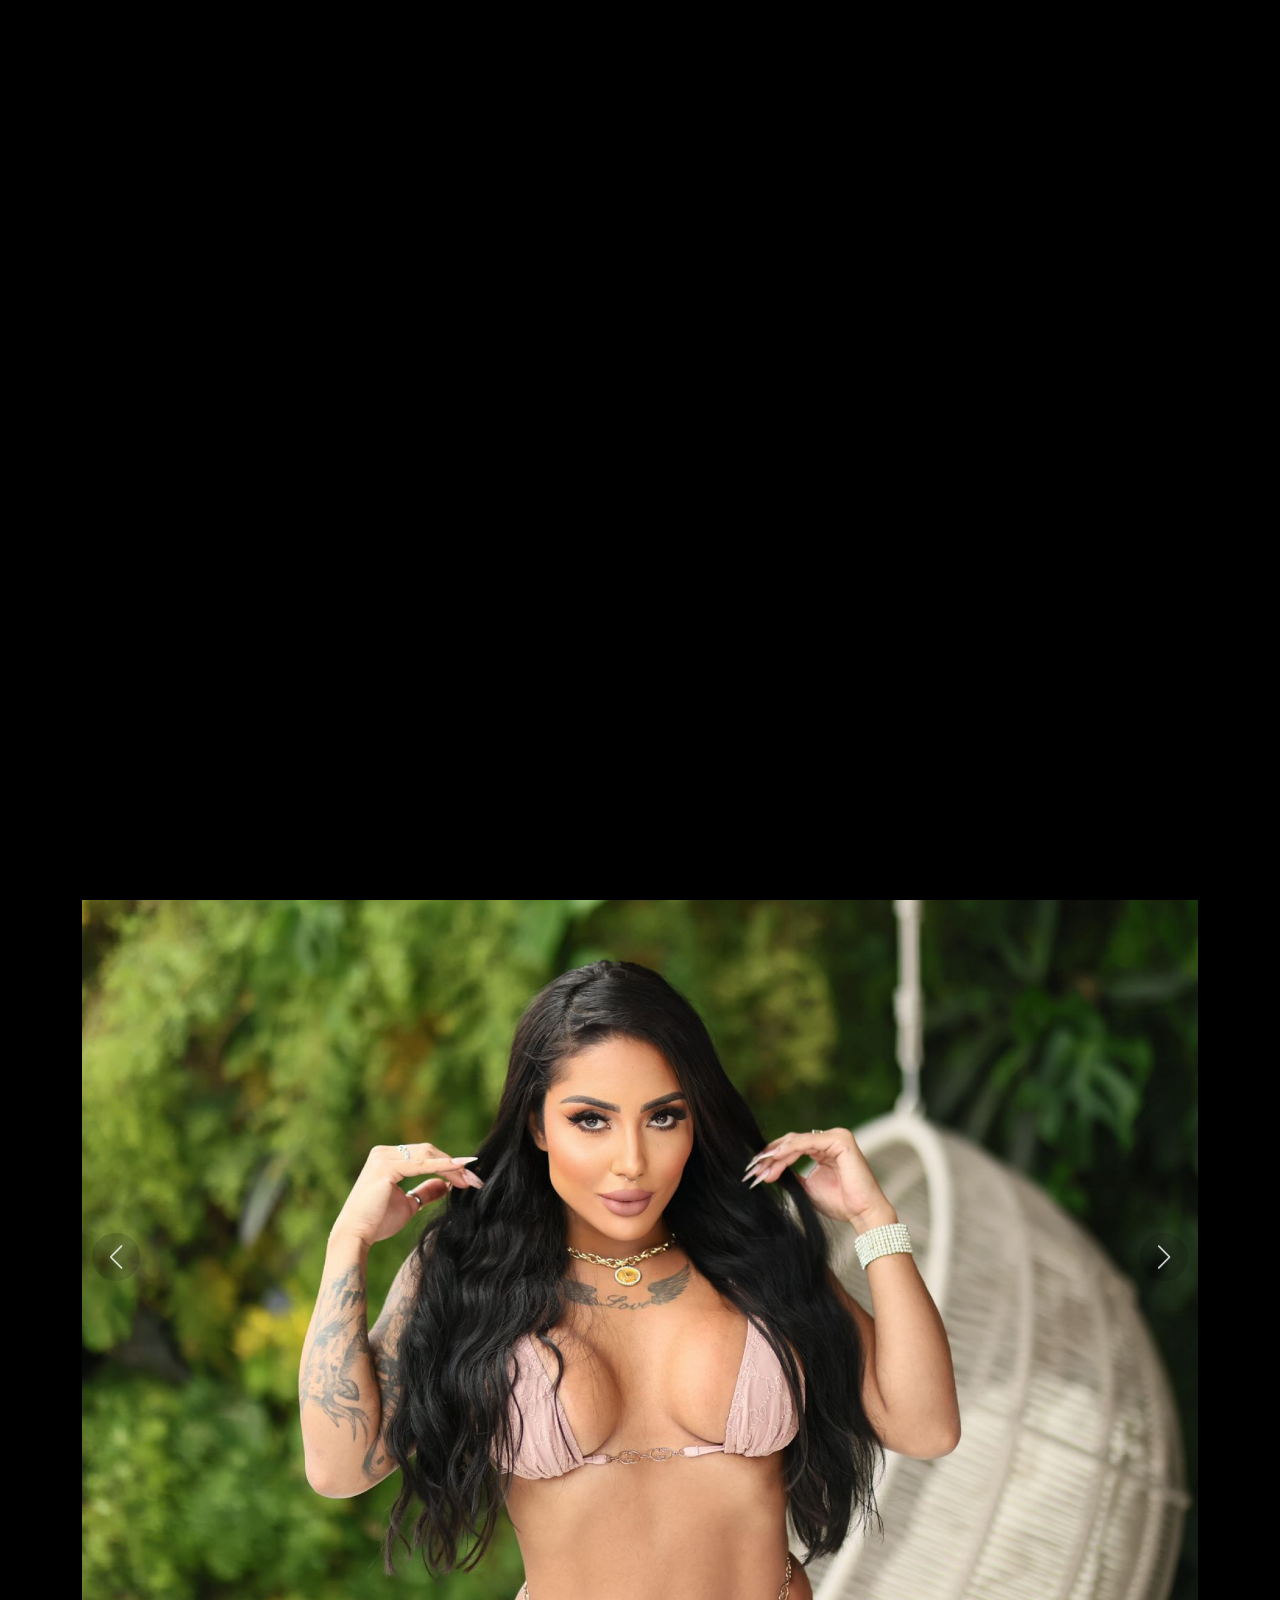
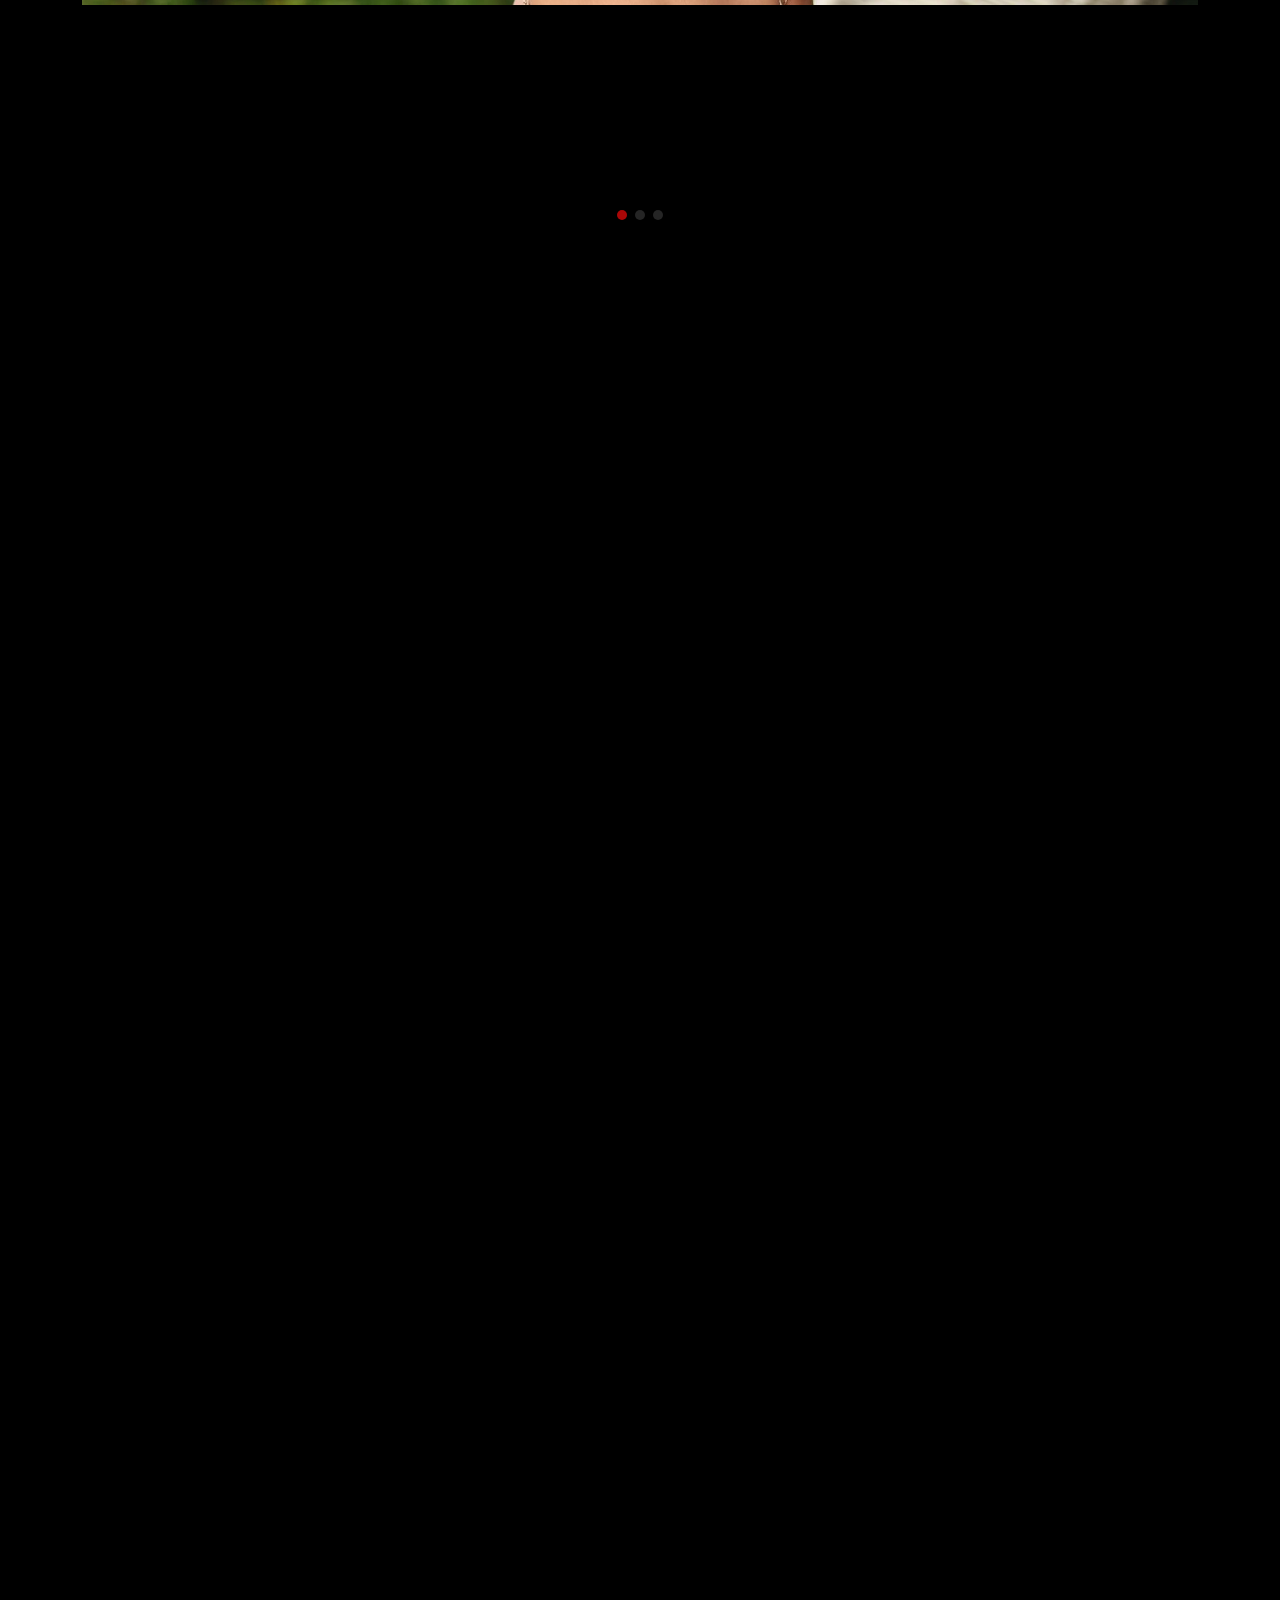
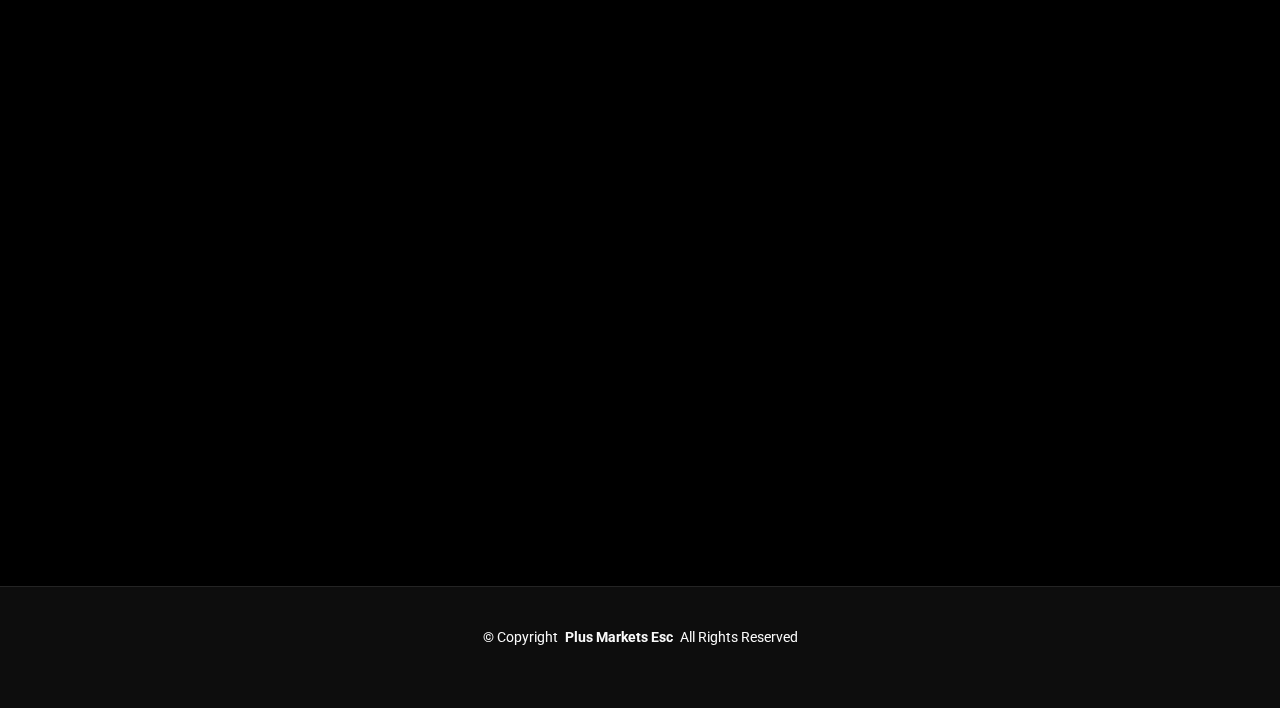
<file: index.html>
<!DOCTYPE html>
<html lang="en">

<head>
  <meta charset="utf-8">
  <meta content="width=device-width, initial-scale=1.0" name="viewport">
  <title>Index - Plus Markets Esc</title>
  <meta content="" name="description">
  <meta content="" name="keywords">

  <!-- Favicons -->
  <link href="assets/img/favicon.png" rel="icon">
  <link href="assets/img/apple-touch-icon.png" rel="apple-touch-icon">

  <!-- Fonts -->
  <link href="https://fonts.googleapis.com" rel="preconnect">
  <link href="https://fonts.gstatic.com" rel="preconnect" crossorigin>
  <link
    href="https://fonts.googleapis.com/css2?family=Roboto:ital,wght@0,100;0,300;0,400;0,500;0,700;0,900;1,100;1,300;1,400;1,500;1,700;1,900&family=Inter:wght@100;200;300;400;500;600;700;800;900&family=Cardo:ital,wght@0,400;0,700;1,400;1,700&display=swap"
    rel="stylesheet">

  <!-- Vendor CSS Files -->
  <link href="assets/vendor/bootstrap/css/bootstrap.min.css" rel="stylesheet">
  <link href="assets/vendor/bootstrap-icons/bootstrap-icons.css" rel="stylesheet">
  <link href="assets/vendor/aos/aos.css" rel="stylesheet">
  <link href="assets/vendor/glightbox/css/glightbox.min.css" rel="stylesheet">
  <link href="assets/vendor/swiper/swiper-bundle.min.css" rel="stylesheet">

  <!-- Main CSS File -->
  <link href="assets/css/main.css" rel="stylesheet">

  <script src="assets/js/populate-phone-numbers.js"></script>
</head>

<body class="index-page">
  <!-- Navbar -->
  <header id="header" class="header d-flex align-items-center sticky-top">
    <div class="container-fluid position-relative d-flex align-items-center justify-content-between">

      <a href="index.html" class="logo d-flex align-items-center me-auto me-xl-0">
        <!-- Uncomment the line below if you also wish to use an image logo -->
        <!-- <img src="assets/img/logo.png" alt=""> -->
        <i class="bi bi-arrow-through-heart"></i>
        <h1 class="sitename">Plus Markets Esc</h1>
      </a>

      <nav id="navmenu" class="navmenu">
        <ul>
          <li><a href="index.html" class="active">Home<br></a></li>
          <li><a href="escort.html">Escort</a></li>
          <li class="phone1"><a href="tel:"><i class="bi bi-telephone"></i> </a></li>
          <li class="phone2"><a href="tel:"><i class="bi bi-telephone"></i> </a></li>
          <li class="phone3"><a href="tel:"><i class="bi bi-telephone"></i> </a></li>
        </ul>
        <i class="mobile-nav-toggle d-xl-none bi bi-list"></i>
      </nav>

      <div class="header-social-links">
      </div>

    </div>
  </header>
  <!-- Navbar end -->

  <main class="main">

    <!-- Hero Section - contacts, title-->
    <section id="hero" class="hero section">

      <div class="container">
        <div class="row justify-content-center">
          <div class="col-lg-6 text-center" data-aos="fade-up" data-aos-delay="100">
            <h2>
              <span class="underlight">Plus Markets Esc</span>
            </h2>
            <p>VIP Midlands Escort</p>
            <p id="phone-paragraph">
              <a href="tel:"><i class="bi bi-telephone"></i> + </a> |
              <a href="tel:"><i class="bi bi-telephone"></i> + </a> |
              <a href="tel:"><i class="bi bi-telephone"></i> + </a>
            </p>
            <a id="book-now-phone-number1" href="tel:" class="btn-get-started">Book Now<br></a>
          </div>
        </div>
      </div>

    </section><!-- End Hero Section - contacts, title  -->

    <!-- Gallery Details Section -->
    <section id="gallery-details" class="gallery-details section">

      <!-- Section Title -->
      <div class="container section-title" data-aos="fade-up">
        <h2></h2>
        <p>Top Rated Escort</p>
      </div><!-- End Section Title -->

      <!-- Images Slider -->
      <div class="container" data-aos="fade-up">

        <div class="portfolio-details-slider swiper init-swiper">
          <script type="application/json" class="swiper-config">
                {
                  "loop": true,
                  "speed": 600,
                  "autoplay": {
                    "delay": 5000
                  },
                  "slidesPerView": "auto",
                  "navigation": {
                    "nextEl": ".swiper-button-next",
                    "prevEl": ".swiper-button-prev"
                  },
                  "pagination": {
                    "el": ".swiper-pagination",
                    "type": "bullets",
                    "clickable": true
                  }
                }
          </script> 
          <div class="swiper-wrapper align-items-center">

            <div class="swiper-slide">
              <img src="assets/img/person4/img4.jpg" alt="">
            </div>

            <div class="swiper-slide">
              <img src="assets/img/person1/img4.jpg" alt="">
            </div>

            <div class="swiper-slide">
              <img src="assets/img/person4/img1.jpg" alt="">
            </div>

          </div>
          <div class="swiper-button-prev"></div>
          <div class="swiper-button-next"></div>
          <div class="swiper-pagination"></div>
        </div>
      </div><!-- End Images Slider -->
    </section>
    <!-- /Gallery Details Section -->

    <!-- Disclaimer Section -->
    <section id="disclaimer" class="testimonials section">

      <!-- Section Title -->
      <div class="container section-title" data-aos="fade-up">
        <h2>UNVEIL ELITE EXCELLENCE</h2>
        <p>Discover the Distinctiveness of Our Escorts Agency</p>
      </div><!-- End Section Title -->

      <div class="container" data-aos="fade-up" data-aos-delay="100">
        <p>Our Escorts Agency stands out due to our commitment to discretion, professionalism, and client satisfaction.
          We prioritize privacy, ensuring your experience is confidential. Our diverse selection of high-quality
          companions caters to unique preferences. We offer a personalized, client-focused approach, guaranteeing
          memorable encounters. Safety and respect are paramount, making us a trusted choice.</p>
        <p>
          There are many escort agencies out there in the market, but only a few are legitimate. Many claim to provide
          top-class companionship at low prices, but don't be deceived. Most of these agencies are dishonest and insist
          that all their girls are top-class. Don't fall in love with fake pictures! Having an official webpage not only
          suggests that we are the real deal but also proves that we excel at what we do. Being the best escort service
          in the UK is not an easy task.
        </p>
        <p>
          We invest an incredible amount of time, money, and effort to ensure we have only the very best girls. We
          constantly streamline and update our web pages regularly. It`s time you experienced an exciting, sexy, elite
          companion for the evening. Trust us, you will never forget the time spent with VIP Escorts.
        </p>
      </div>
    </section><!-- /Disclaimer Section -->

    <!-- Gallery Section -->
    <section id="gallery" class="gallery section">

      <!-- Section Title -->
      <div class="container section-title" data-aos="fade-up">
        <h2></h2>
        <p>Top Picks</p>
      </div><!-- End Section Title -->

      <div class="container-fluid" data-aos="fade-up" data-aos-delay="100">

        <div class="row gy-4 justify-content-center">
          <!-- Person 1 -->
          <div class="col-xl-3 col-lg-4 col-md-6">
            <div class="gallery-item h-100">
              <img src="assets/img/person1/img1.jpg" class="img-fluid" alt="">
              <div class="gallery-links d-flex align-items-center justify-content-center">
                <a href="person1.html" class="btn-get-started" style="color: white;">Book Now<br></a>
              </div>
            </div>
          </div><!-- End Gallery Item -->

          <!-- Person 2 -->
          <div class="col-xl-3 col-lg-4 col-md-6">
            <div class="gallery-item h-100">
              <img src="assets/img/person2/img1.jpg" class="img-fluid" alt="">
              <div class="gallery-links d-flex align-items-center justify-content-center">
                <a href="person2.html" class="btn-get-started" style="color: white;">Book Now<br></a>
              </div>
            </div>
          </div><!-- End Gallery Item -->

          <!-- Person 3 -->
          <div class="col-xl-3 col-lg-4 col-md-6">
            <div class="gallery-item h-100">
              <img src="assets/img/person3/img1.jpg" class="img-fluid" alt="">
              <div class="gallery-links d-flex align-items-center justify-content-center">
                <a href="person3.html" class="btn-get-started" style="color: white;">Book Now<br></a>
              </div>
            </div>
          </div><!-- End Gallery Item -->

          <!-- Person 4 -->
          <div class="col-xl-3 col-lg-4 col-md-6">
            <div class="gallery-item h-100">
              <img src="assets/img/person4/img1.jpg" class="img-fluid" alt="">
              <div class="gallery-links d-flex align-items-center justify-content-center">
                <a href="person4.html" class="btn-get-started" style="color: white;">Book Now<br></a>
              </div>
            </div>
          </div><!-- End Gallery Item -->

          <!-- Person 5 -->
          <div class="col-xl-3 col-lg-4 col-md-6">
            <div class="gallery-item h-100">
              <img src="assets/img/person5/img1.jpg" class="img-fluid" alt="">
              <div class="gallery-links d-flex align-items-center justify-content-center">
                <a href="person5.html" class="btn-get-started" style="color: white;">Book Now<br></a>
              </div>
            </div>
          </div><!-- End Gallery Item -->

          <!-- Person 6 -->
          <div class="col-xl-3 col-lg-4 col-md-6">
            <div class="gallery-item h-100">
              <img src="assets/img/person6/img1.jpg" class="img-fluid" alt="">
              <div class="gallery-links d-flex align-items-center justify-content-center">
                <a href="person6.html" class="btn-get-started" style="color: white;">Book Now<br></a>
              </div>
            </div>
          </div><!-- End Gallery Item -->

          <!-- Person 7 -->
          <div class="col-xl-3 col-lg-4 col-md-6">
            <div class="gallery-item h-100">
              <img src="assets/img/person7/img1.jpg" class="img-fluid" alt="">
              <div class="gallery-links d-flex align-items-center justify-content-center">
                <a href="person7.html" class="btn-get-started" style="color: white;">Book Now<br></a>
              </div>
            </div>
          </div><!-- End Gallery Item -->

          <!-- Person 8 -->
          <div class="col-xl-3 col-lg-4 col-md-6">
            <div class="gallery-item h-100">
              <img src="assets/img/person8/img1.jpg" class="img-fluid" alt="">
              <div class="gallery-links d-flex align-items-center justify-content-center">
                <a href="person8.html" class="btn-get-started" style="color: white;">Book Now<br></a>
              </div>
            </div>
          </div><!-- End Gallery Item -->

        </div>
      </div>
    </section><!-- /Gallery Section -->

    <!-- Disclaimer Section -->
    <section id="disclaimer" class="testimonials section">

      <!-- Section Title -->
      <div class="container section-title" data-aos="fade-up">
        <h2>ADULTS ONLY DISCLAIMER!</h2>
        <p>Over 18 Only</p>
      </div><!-- End Section Title -->

      <div class="container" data-aos="fade-up" data-aos-delay="100">
        <p>
          This is a warning to who or whoever enters this website. This site may have EXPLICIT, UNCENSORED material for
          adults only! By visiting this site, you CONFIRM AND DECLARE that you are a minimum of 18 years old and
          corresponding to the law(s) in the area or region where you dwell. It is not considered prohibited to read and
          release material of an adult nature using the internet. If you disagree with anything on this site, PLEASE
          LEAVE NOW! Birmingham escorts function exclusively as a companionship company and not a sexual service
          company. Whatever costs stated on this website or on any pages that Plus Markets Esc is on, or on any spoken
          or
          published authored communication, amounts to time and companionship exclusively. Whatever is suggested or
          concluded on a personal level between companion and client is between them and outside of the scope of service
          offerings we provide.</p>
      </div>
    </section><!-- /Disclaimer Section -->
  </main>

  <footer id="footer" class="footer">

    <div class="container">
      <div class="copyright text-center ">
        <p>© <span>Copyright</span> <strong class="px-1 sitename">Plus Markets Esc</strong> <span>All Rights
            Reserved</span>
        </p>
      </div>
      <div class="social-links d-flex justify-content-center">
      </div>
    </div>

  </footer>

  <!-- Scroll Top -->
  <a href="#" id="scroll-top" class="scroll-top d-flex align-items-center justify-content-center">
    <i class="bi bi-arrow-up-short"></i>
  </a>

  <!-- Preloader -->
  <div id="preloader">
    <div class="line"></div>
  </div>

  <!-- Vendor JS Files -->
  <script src="assets/vendor/bootstrap/js/bootstrap.bundle.min.js"></script>
  <script src="assets/vendor/aos/aos.js"></script>
  <script src="assets/vendor/glightbox/js/glightbox.min.js"></script>
  <script src="assets/vendor/swiper/swiper-bundle.min.js"></script>

  <!-- Main JS File -->
  <script src="assets/js/main.js"></script>

</body>

</html>
</file>
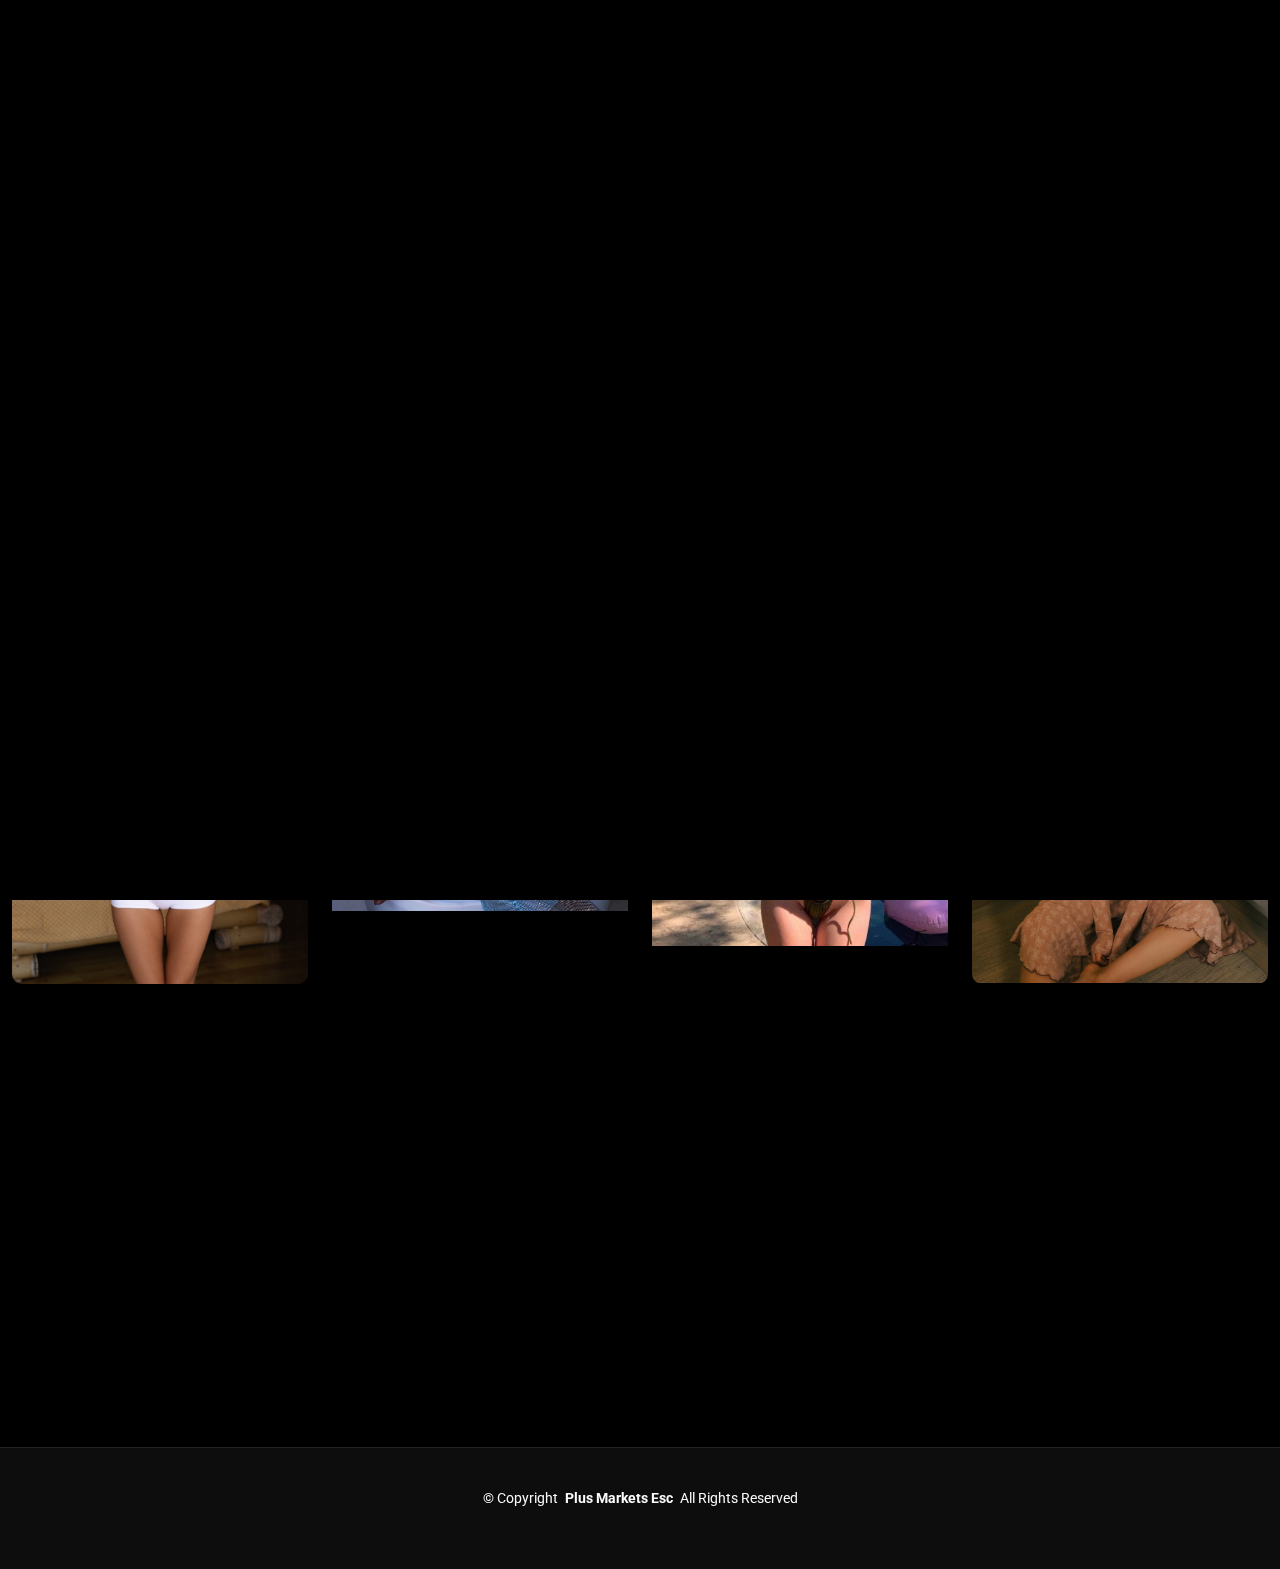
<file: escort.html>
<!DOCTYPE html>
<html lang="en">

<head>
  <meta charset="utf-8">
  <meta content="width=device-width, initial-scale=1.0" name="viewport">
  <title>Escort - Plus Markets Esc</title>
  <meta content="" name="description">
  <meta content="" name="keywords">

  <!-- Favicons -->
  <link href="assets/img/favicon.png" rel="icon">
  <link href="assets/img/apple-touch-icon.png" rel="apple-touch-icon">

  <!-- Fonts -->
  <link href="https://fonts.googleapis.com" rel="preconnect">
  <link href="https://fonts.gstatic.com" rel="preconnect" crossorigin>
  <link
    href="https://fonts.googleapis.com/css2?family=Roboto:ital,wght@0,100;0,300;0,400;0,500;0,700;0,900;1,100;1,300;1,400;1,500;1,700;1,900&family=Inter:wght@100;200;300;400;500;600;700;800;900&family=Cardo:ital,wght@0,400;0,700;1,400;1,700&display=swap"
    rel="stylesheet">

  <!-- Vendor CSS Files -->
  <link href="assets/vendor/bootstrap/css/bootstrap.min.css" rel="stylesheet">
  <link href="assets/vendor/bootstrap-icons/bootstrap-icons.css" rel="stylesheet">
  <link href="assets/vendor/aos/aos.css" rel="stylesheet">
  <link href="assets/vendor/glightbox/css/glightbox.min.css" rel="stylesheet">
  <link href="assets/vendor/swiper/swiper-bundle.min.css" rel="stylesheet">

  <!-- Main CSS File -->
  <link href="assets/css/main.css" rel="stylesheet">

  <script src="assets/js/populate-phone-numbers.js"></script>
</head>

<body class="gallery-page">

  <!-- Navbar -->
  <header id="header" class="header d-flex align-items-center sticky-top">
    <div class="container-fluid position-relative d-flex align-items-center justify-content-between">

      <a href="index.html" class="logo d-flex align-items-center me-auto me-xl-0">
        <!-- Uncomment the line below if you also wish to use an image logo -->
        <!-- <img src="assets/img/logo.png" alt=""> -->
        <i class="bi bi-arrow-through-heart"></i>
        <h1 class="sitename">Plus Markets Esc</h1>
      </a>

      <nav id="navmenu" class="navmenu">
        <ul>
          <li><a href="index.html">Home<br></a></li>
          <li><a href="escort.html" class="active">Escort</a></li>
          <li class="phone1"><a href="tel:"><i class="bi bi-telephone"></i> </a></li>
          <li class="phone2"><a href="tel:"><i class="bi bi-telephone"></i> </a></li>
          <li class="phone3"><a href="tel:"><i class="bi bi-telephone"></i> </a></li>
        </ul>
        <i class="mobile-nav-toggle d-xl-none bi bi-list"></i>
      </nav>

      <div class="header-social-links"></div>
    </div>
  </header>

  <main class="main">

    <!-- Page Title -->
    <div class="page-title" data-aos="fade">
      <nav class="breadcrumbs">
        <div class="container">
          <ol>
            <li><a href="index.html">Home</a></li>
            <li class="current">Escort</li>
          </ol>
        </div>
      </nav>
    </div><!-- End Page Title -->

    <!-- Gallery Section -->
    <section id="gallery" class="gallery section">

      <div class="container-fluid" data-aos="fade-up" data-aos-delay="100">

        <div class="row gy-4 justify-content-center">
          <!-- Person 1 -->
          <div class="col-xl-3 col-lg-4 col-md-6">
            <div class="gallery-item h-100">
              <img src="assets/img/person1/img1.jpg" class="img-fluid" alt="">
              <div class="gallery-links d-flex align-items-center justify-content-center">
                <a href="person1.html" class="btn-get-started" style="color: white;">Book Now<br></a>
              </div>
            </div>
          </div><!-- End Gallery Item -->

          <!-- Person 2 -->
          <div class="col-xl-3 col-lg-4 col-md-6">
            <div class="gallery-item h-100">
              <img src="assets/img/person2/img1.jpg" class="img-fluid" alt="">
              <div class="gallery-links d-flex align-items-center justify-content-center">
                <a href="person2.html" class="btn-get-started" style="color: white;">Book Now<br></a>
              </div>
            </div>
          </div><!-- End Gallery Item -->

          <!-- Person 3 -->
          <div class="col-xl-3 col-lg-4 col-md-6">
            <div class="gallery-item h-100">
              <img src="assets/img/person3/img1.jpg" class="img-fluid" alt="">
              <div class="gallery-links d-flex align-items-center justify-content-center">
                <a href="person3.html" class="btn-get-started" style="color: white;">Book Now<br></a>
              </div>
            </div>
          </div><!-- End Gallery Item -->

          <!-- Person 4 -->
          <div class="col-xl-3 col-lg-4 col-md-6">
            <div class="gallery-item h-100">
              <img src="assets/img/person4/img1.jpg" class="img-fluid" alt="">
              <div class="gallery-links d-flex align-items-center justify-content-center">
                <a href="person4.html" class="btn-get-started" style="color: white;">Book Now<br></a>
              </div>
            </div>
          </div><!-- End Gallery Item -->

          <!-- Person 5 -->
          <div class="col-xl-3 col-lg-4 col-md-6">
            <div class="gallery-item h-100">
              <img src="assets/img/person5/img1.jpg" class="img-fluid" alt="">
              <div class="gallery-links d-flex align-items-center justify-content-center">
                <a href="person5.html" class="btn-get-started" style="color: white;">Book Now<br></a>
              </div>
            </div>
          </div><!-- End Gallery Item -->

          <!-- Person 6 -->
          <div class="col-xl-3 col-lg-4 col-md-6">
            <div class="gallery-item h-100">
              <img src="assets/img/person6/img1.jpg" class="img-fluid" alt="">
              <div class="gallery-links d-flex align-items-center justify-content-center">
                <a href="person6.html" class="btn-get-started" style="color: white;">Book Now<br></a>
              </div>
            </div>
          </div><!-- End Gallery Item -->

          <!-- Person 7 -->
          <div class="col-xl-3 col-lg-4 col-md-6">
            <div class="gallery-item h-100">
              <img src="assets/img/person7/img1.jpg" class="img-fluid" alt="">
              <div class="gallery-links d-flex align-items-center justify-content-center">
                <a href="person7.html" class="btn-get-started" style="color: white;">Book Now<br></a>
              </div>
            </div>
          </div><!-- End Gallery Item -->

          <!-- Person 8 -->
          <div class="col-xl-3 col-lg-4 col-md-6">
            <div class="gallery-item h-100">
              <img src="assets/img/person8/img1.jpg" class="img-fluid" alt="">
              <div class="gallery-links d-flex align-items-center justify-content-center">
                <a href="person8.html" class="btn-get-started" style="color: white;">Book Now<br></a>
              </div>
            </div>
          </div><!-- End Gallery Item -->

        </div>
      </div>
    </section><!-- /Gallery Section -->

    <!-- Disclaimer Section -->
    <section id="disclaimer" class="testimonials section">

      <!-- Section Title -->
      <div class="container section-title" data-aos="fade-up">
        <h2>ADULTS ONLY DISCLAIMER!</h2>
        <p>Over 18 Only</p>
      </div><!-- End Section Title -->

      <div class="container" data-aos="fade-up" data-aos-delay="100">
        <p>
          This is a warning to who or whoever enters this website. This site may have EXPLICIT, UNCENSORED material for
          adults only! By visiting this site, you CONFIRM AND DECLARE that you are a minimum of 18 years old and
          corresponding to the law(s) in the area or region where you dwell. It is not considered prohibited to read and
          release material of an adult nature using the internet. If you disagree with anything on this site, PLEASE
          LEAVE NOW! Birmingham escorts function exclusively as a companionship company and not a sexual service
          company. Whatever costs stated on this website or on any pages that Plus Markets Esc is on, or on any spoken
          or
          published authored communication, amounts to time and companionship exclusively. Whatever is suggested or
          concluded on a personal level between companion and client is between them and outside of the scope of service
          offerings we provide.</p>
      </div>
    </section><!-- /Disclaimer Section -->
  </main>

  <footer id="footer" class="footer">

    <div class="container">
      <div class="copyright text-center ">
        <p>© <span>Copyright</span> <strong class="px-1 sitename">Plus Markets Esc</strong> <span>All Rights
            Reserved</span>
        </p>
      </div>
      <div class="social-links d-flex justify-content-center">
      </div>
    </div>

  </footer>

  <!-- Scroll Top -->
  <a href="#" id="scroll-top" class="scroll-top d-flex align-items-center justify-content-center">
    <i class="bi bi-arrow-up-short"></i>
  </a>

  <!-- Preloader -->
  <div id="preloader">
    <div class="line"></div>
  </div>

  <!-- Vendor JS Files -->
  <script src="assets/vendor/bootstrap/js/bootstrap.bundle.min.js"></script>
  <script src="assets/vendor/aos/aos.js"></script>
  <script src="assets/vendor/glightbox/js/glightbox.min.js"></script>
  <script src="assets/vendor/swiper/swiper-bundle.min.js"></script>

  <!-- Main JS File -->
  <script src="assets/js/main.js"></script>

</body>

</html>
</file>
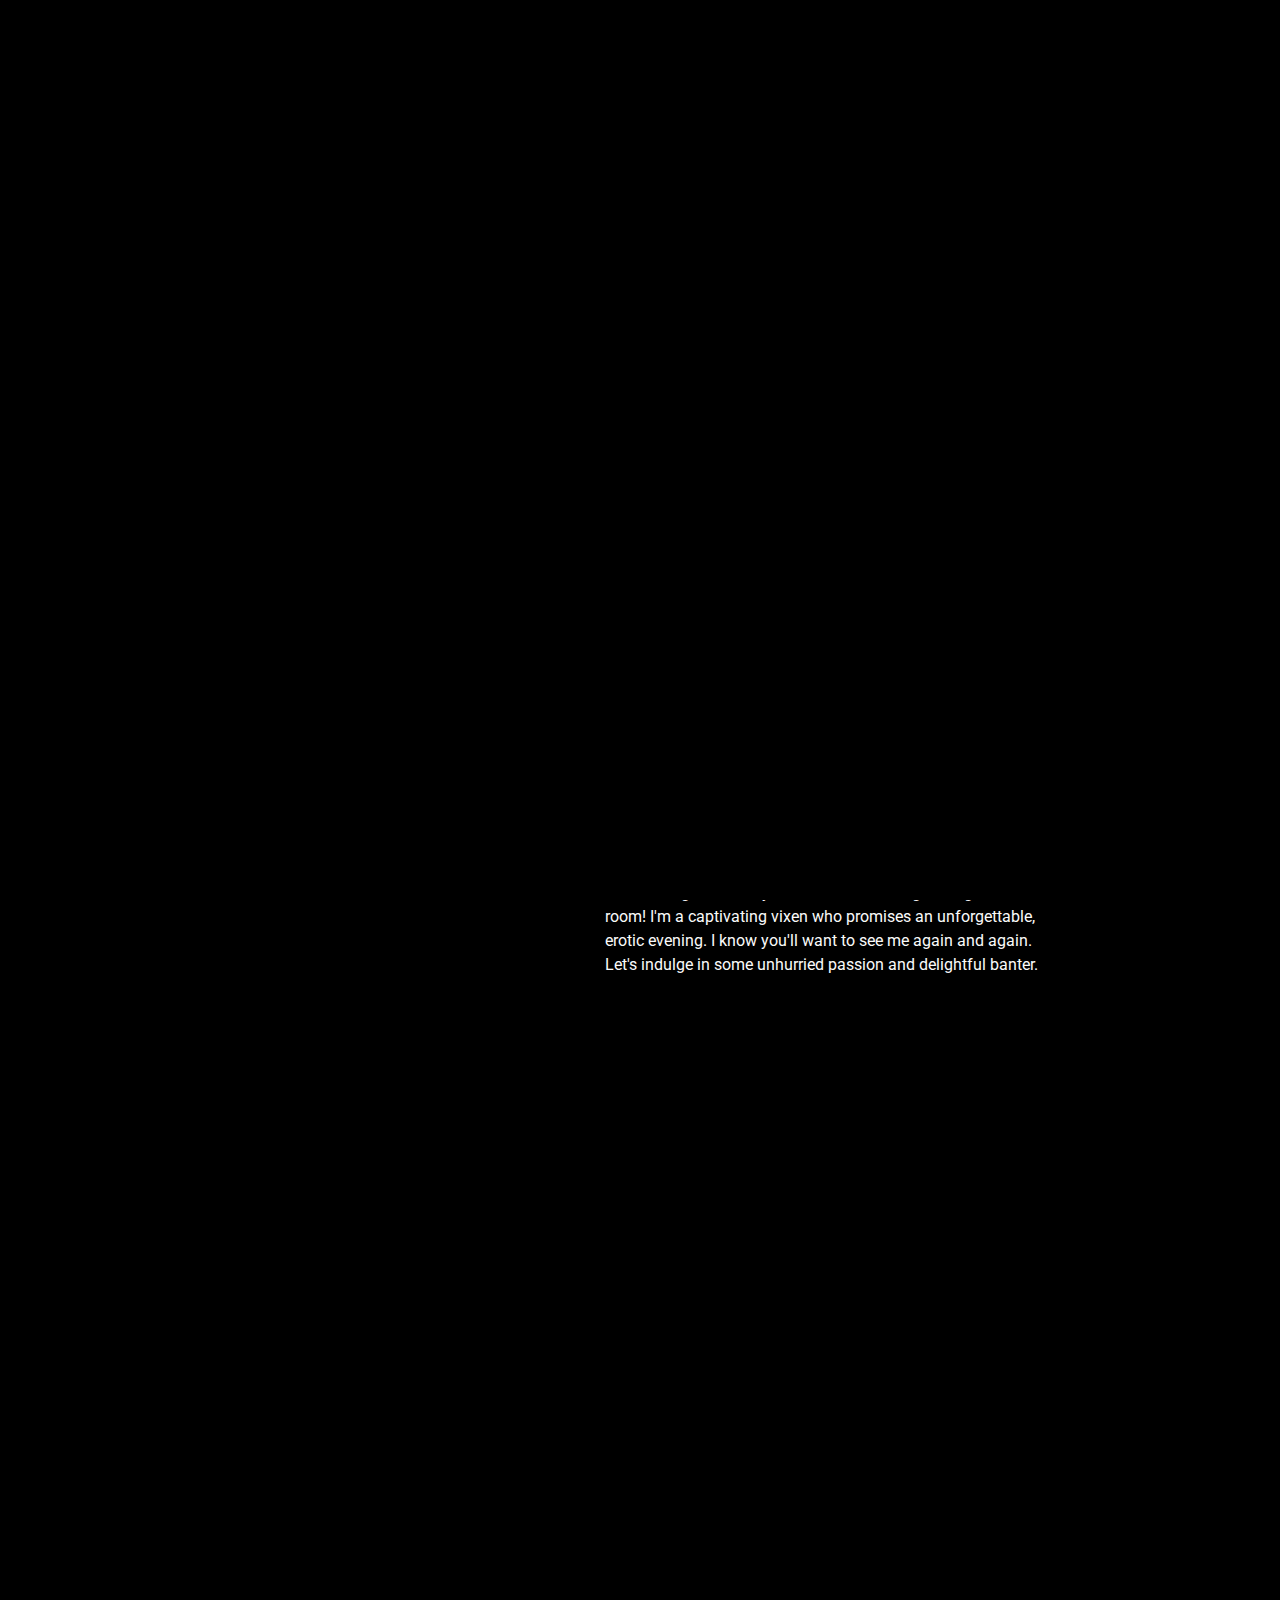
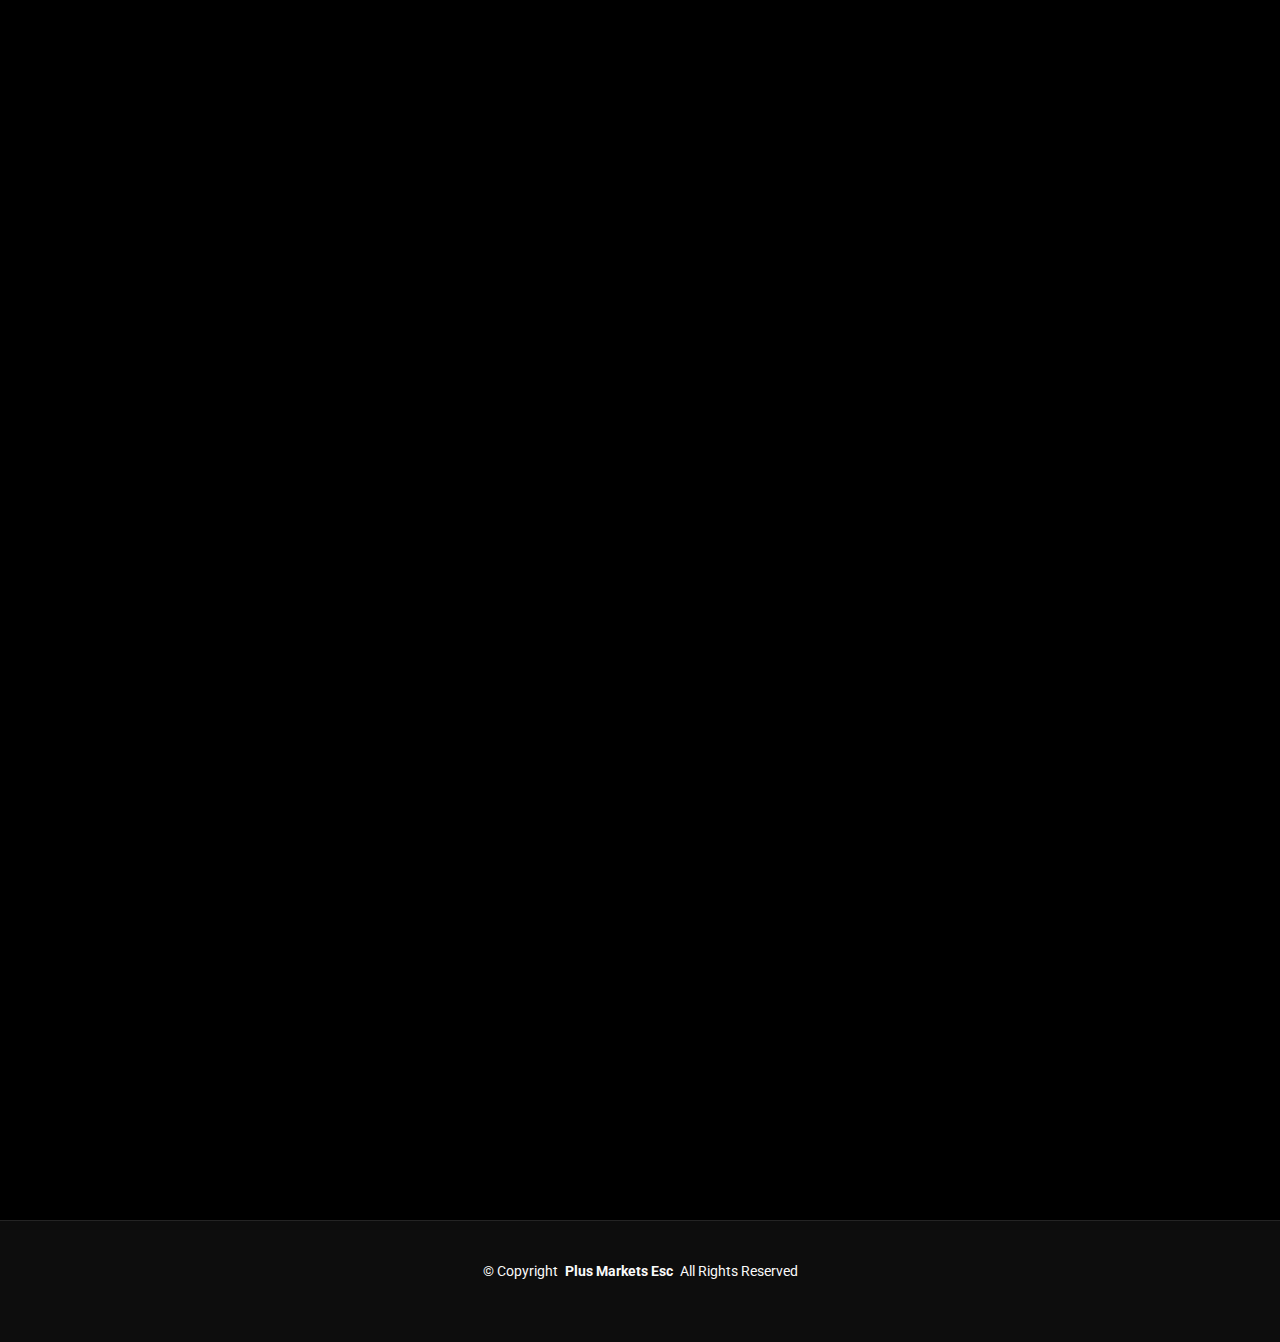
<file: person1.html>
<!DOCTYPE html>
<html lang="en">

<head>
    <meta charset="utf-8">
    <meta content="width=device-width, initial-scale=1.0" name="viewport">
    <title>Plus Markets Esc</title>
    <meta content="" name="description">
    <meta content="" name="keywords">

    <!-- Favicons -->
    <link href="assets/img/favicon.png" rel="icon">
    <link href="assets/img/apple-touch-icon.png" rel="apple-touch-icon">

    <!-- Fonts -->
    <link href="https://fonts.googleapis.com" rel="preconnect">
    <link href="https://fonts.gstatic.com" rel="preconnect" crossorigin>
    <link
        href="https://fonts.googleapis.com/css2?family=Roboto:ital,wght@0,100;0,300;0,400;0,500;0,700;0,900;1,100;1,300;1,400;1,500;1,700;1,900&family=Inter:wght@100;200;300;400;500;600;700;800;900&family=Cardo:ital,wght@0,400;0,700;1,400;1,700&display=swap"
        rel="stylesheet">

    <!-- Vendor CSS Files -->
    <link href="assets/vendor/bootstrap/css/bootstrap.min.css" rel="stylesheet">
    <link href="assets/vendor/bootstrap-icons/bootstrap-icons.css" rel="stylesheet">
    <link href="assets/vendor/aos/aos.css" rel="stylesheet">
    <link href="assets/vendor/glightbox/css/glightbox.min.css" rel="stylesheet">
    <link href="assets/vendor/swiper/swiper-bundle.min.css" rel="stylesheet">

    <!-- Main CSS File -->
    <link href="assets/css/main.css" rel="stylesheet">

    <script src="assets/js/populate-phone-numbers.js"></script>
    <script src="assets/js/populate-person-data.js"></script>
    <script>
        // Call the function to fetch and update data when the window loads
        window.onload = fetchAndUpdatePersonData('person1.json');
        window.onload = fetchAndUpdatePersonPriceList();

    </script>
</head>

<body class="about-page">

    <!-- Navbar -->
    <header id="header" class="header d-flex align-items-center sticky-top">
        <div class="container-fluid position-relative d-flex align-items-center justify-content-between">

            <a href="index.html" class="logo d-flex align-items-center me-auto me-xl-0">
                <!-- Uncomment the line below if you also wish to use an image logo -->
                <!-- <img src="assets/img/logo.png" alt=""> -->
                <i class="bi bi-arrow-through-heart"></i>
                <h1 class="sitename">Plus Markets Esc</h1>
            </a>

            <nav id="navmenu" class="navmenu">
                <ul>
                    <li><a href="index.html">Home<br></a></li>
                    <li><a href="escort.html">Escort</a></li>
                    <li class="phone1"><a href="tel:"><i class="bi bi-telephone"></i> </a></li>
                    <li class="phone2"><a href="tel:"><i class="bi bi-telephone"></i> </a></li>
                    <li class="phone3"><a href="tel:"><i class="bi bi-telephone"></i> </a></li>
                </ul>
                <i class="mobile-nav-toggle d-xl-none bi bi-list"></i>
            </nav>

            <div class="header-social-links">
            </div>

        </div>
    </header>

    <main class="main">

        <!-- Page Title -->
        <div class="page-title" data-aos="fade">
            <nav class="breadcrumbs">
                <div class="container">
                    <ol>
                        <li><a href="index.html">Home</a></li>
                        <li class="current">Escort</li>
                    </ol>
                </div>
            </nav>
        </div><!-- End Page Title -->

        <!-- About Section -->
        <section id="about" class="about section">

            <div class="container" data-aos="fade-up" data-aos-delay="100">

                <div class="row gy-4 justify-content-center">
                    <div class="col-lg-4">
                        <img src="assets/img/person1/img4.jpg" class="img-fluid" alt="">
                    </div>
                    <div class="col-lg-5 content">
                        <h1 class="person-name"></h1>
                        <div class="row">
                            <div class="col-6">
                                <ul>
                                    <li>
                                        <i class="bi bi-chevron-right"></i> <strong>AGE:</strong>
                                    </li>
                                    <li>
                                        <i class="bi bi-chevron-right"></i> <strong>NATIONALITY:</strong>
                                    </li>
                                    <li>
                                        <i class="bi bi-chevron-right"></i> <strong>HEIGHT:</strong>
                                    </li>
                                    <li>
                                        <i class="bi bi-chevron-right"></i> <strong>HAIR COLOUR:</strong>
                                    </li>
                                    <li>
                                        <i class="bi bi-chevron-right"></i> <strong>BUST SIZE:</strong>
                                    </li>
                                    <li>
                                        <i class="bi bi-chevron-right"></i> <strong>AVAILABILITY:</strong>
                                    </li>
                                    <li>
                                        <i class="bi bi-chevron-right"></i> <strong>ACCOMMODATE:</strong>
                                    </li>
                                </ul>
                            </div>
                            <div class="col-6">
                                <ul>
                                    <li class="age">
                                        <span></span>
                                    </li>
                                    <li class="nationality">
                                        <span></span>
                                    </li>
                                    <li class="height">
                                        <span></span>
                                    </li>
                                    <li class="hair-colour">
                                        <span></span>
                                    </li>
                                    <li class="bust-size">
                                        <span></span>
                                    </li>
                                    <li class="availability">
                                        <span></span>
                                    </li>
                                    <li class="accommodate">
                                        <span></span>
                                    </li>
                                </ul>
                            </div>
                        </div>
                        <p class="ty-3">BOOKING - PLEASE MEET AT VEHICLE TO MEET ME WHEN I ARRIVE</p>
                        <p class="py-3 person-description">
                            I'm an alluring British exotic dancer with a stunning figure Petite and full of energy,
                            I
                            adore dressing up in a naughty secretary
                            outfit and even have a sexy bunny costume to spice things up! My collection of lingerie
                            is
                            extensive and ready to impress.

                            I don`t drink, but that means I`m fully focused on keeping you entertained all night
                            long.
                            Boredom is not an option with me, I assure you!

                            I'm eloquent with a delightful northern accent and have a playful personality. Get to
                            know
                            me well enough during our time together, and you'll find I'm the naughtiest girl in the
                            room!

                            I'm a captivating vixen who promises an unforgettable, erotic evening. I know you'll
                            want to
                            see me again and again. Let's indulge in some unhurried passion and delightful banter.
                        </p>
                    </div>
                </div>

            </div>

        </section><!-- /About Section -->

        <!-- Gallery Section -->
        <section id="gallery" class="gallery section">

            <div class="container-fluid" data-aos="fade-up" data-aos-delay="100">

                <div class="row gy-4 justify-content-center">

                    <div class="col-xl-3 col-lg-4 col-md-6">
                        <div class="gallery-item h-100">
                            <img src="assets/img/person1/img1.jpg" class="img-fluid" alt="">
                            <div class="gallery-links d-flex align-items-center justify-content-center">
                                <a href="assets/img/person1/img1.jpg" class="glightbox preview-link"><i
                                        class="bi bi-arrows-angle-expand"></i></a>
                            </div>
                        </div>
                    </div><!-- End Gallery Item -->

                    <div class="col-xl-3 col-lg-4 col-md-6">
                        <div class="gallery-item h-100">
                            <img src="assets/img/person1/img2.jpg" class="img-fluid" alt="">
                            <div class="gallery-links d-flex align-items-center justify-content-center">
                                <a href="assets/img/person1/img2.jpg" class="glightbox preview-link"><i
                                        class="bi bi-arrows-angle-expand"></i></a>
                            </div>
                        </div>
                    </div><!-- End Gallery Item -->

                    <div class="col-xl-3 col-lg-4 col-md-6">
                        <div class="gallery-item h-100">
                            <img src="assets/img/person1/img3.jpg" class="img-fluid" alt="">
                            <div class="gallery-links d-flex align-items-center justify-content-center">
                                <a href="assets/img/person1/img3.jpg" class="glightbox preview-link"><i
                                        class="bi bi-arrows-angle-expand"></i></a>
                            </div>
                        </div>
                    </div><!-- End Gallery Item -->

                    <div class="col-xl-3 col-lg-4 col-md-6">
                        <div class="gallery-item h-100">
                            <img src="assets/img/person1/img4.jpg" class="img-fluid" alt="">
                            <div class="gallery-links d-flex align-items-center justify-content-center">
                                <a href="assets/img/person1/img4.jpg" class="glightbox preview-link"><i
                                        class="bi bi-arrows-angle-expand"></i></a>
                            </div>
                        </div>
                    </div><!-- End Gallery Item -->

                    <div class="col-xl-3 col-lg-4 col-md-6">
                        <div class="gallery-item h-100">
                            <img src="assets/img/person1/img5.jpg" class="img-fluid" alt="">
                            <div class="gallery-links d-flex align-items-center justify-content-center">
                                <a href="assets/img/person1/img5.jpg" class="glightbox preview-link"><i
                                        class="bi bi-arrows-angle-expand"></i></a>
                            </div>
                        </div>
                    </div><!-- End Gallery Item -->
                </div>

            </div>

        </section><!-- /Gallery Section -->

        <!-- Prices Section -->
        <section id="disclaimer" class="testimonials section">

            <!-- Section Title -->
            <div class="container section-title" data-aos="fade-up">
                <h2></h2>
                <p>Rates</p>
            </div><!-- End Section Title -->

            <div class="container" data-aos="fade-up" data-aos-delay="100">
                <table class="prices-table">
                    <thead>
                        <tr>
                            <th>TIME</th>
                            <th>INCALL</th>
                            <th>OUTCALL</th>
                        </tr>
                    </thead>
                    <tbody id="prices-table-body">
                        <!-- Table body will be populated dynamically -->
                    </tbody>
                </table>
            </div>
        </section><!-- /Disclaimer Section -->

        <!-- Disclaimer Section -->
        <section id="disclaimer" class="testimonials section">

            <!-- Section Title -->
            <div class="container section-title" data-aos="fade-up">
                <h2>ADULTS ONLY DISCLAIMER!</h2>
                <p>Over 18 Only</p>
            </div><!-- End Section Title -->

            <div class="container" data-aos="fade-up" data-aos-delay="100">
                <p>
                    This is a warning to who or whoever enters this website. This site may have EXPLICIT, UNCENSORED
                    material for
                    adults only! By visiting this site, you CONFIRM AND DECLARE that you are a minimum of 18 years old
                    and
                    corresponding to the law(s) in the area or region where you dwell. It is not considered prohibited
                    to read and
                    release material of an adult nature using the internet. If you disagree with anything on this site,
                    PLEASE
                    LEAVE NOW! Birmingham escorts function exclusively as a companionship company and not a sexual
                    service
                    company. Whatever costs stated on this website or on any pages that Plus Markets Esc is on, or on
                    any
                    spoken or
                    published authored communication, amounts to time and companionship exclusively. Whatever is
                    suggested or
                    concluded on a personal level between companion and client is between them and outside of the scope
                    of service
                    offerings we provide.</p>
            </div>
        </section><!-- /Disclaimer Section -->
    </main>

    <footer id="footer" class="footer">

        <div class="container">
            <div class="copyright text-center ">
                <p>© <span>Copyright</span> <strong class="px-1 sitename">Plus Markets Esc</strong> <span>All Rights
                        Reserved</span>
                </p>
            </div>
            <div class="social-links d-flex justify-content-center">
            </div>
        </div>

    </footer>

    <!-- Scroll Top -->
    <a href="#" id="scroll-top" class="scroll-top d-flex align-items-center justify-content-center">
        <i class="bi bi-arrow-up-short"></i>
    </a>

    <!-- Preloader -->
    <div id="preloader">
        <div class="line"></div>
    </div>

    <!-- Vendor JS Files -->
    <script src="assets/vendor/bootstrap/js/bootstrap.bundle.min.js"></script>
    <script src="assets/vendor/aos/aos.js"></script>
    <script src="assets/vendor/glightbox/js/glightbox.min.js"></script>
    <script src="assets/vendor/swiper/swiper-bundle.min.js"></script>

    <!-- Main JS File -->
    <script src="assets/js/main.js"></script>

</body>

</html>
</file>
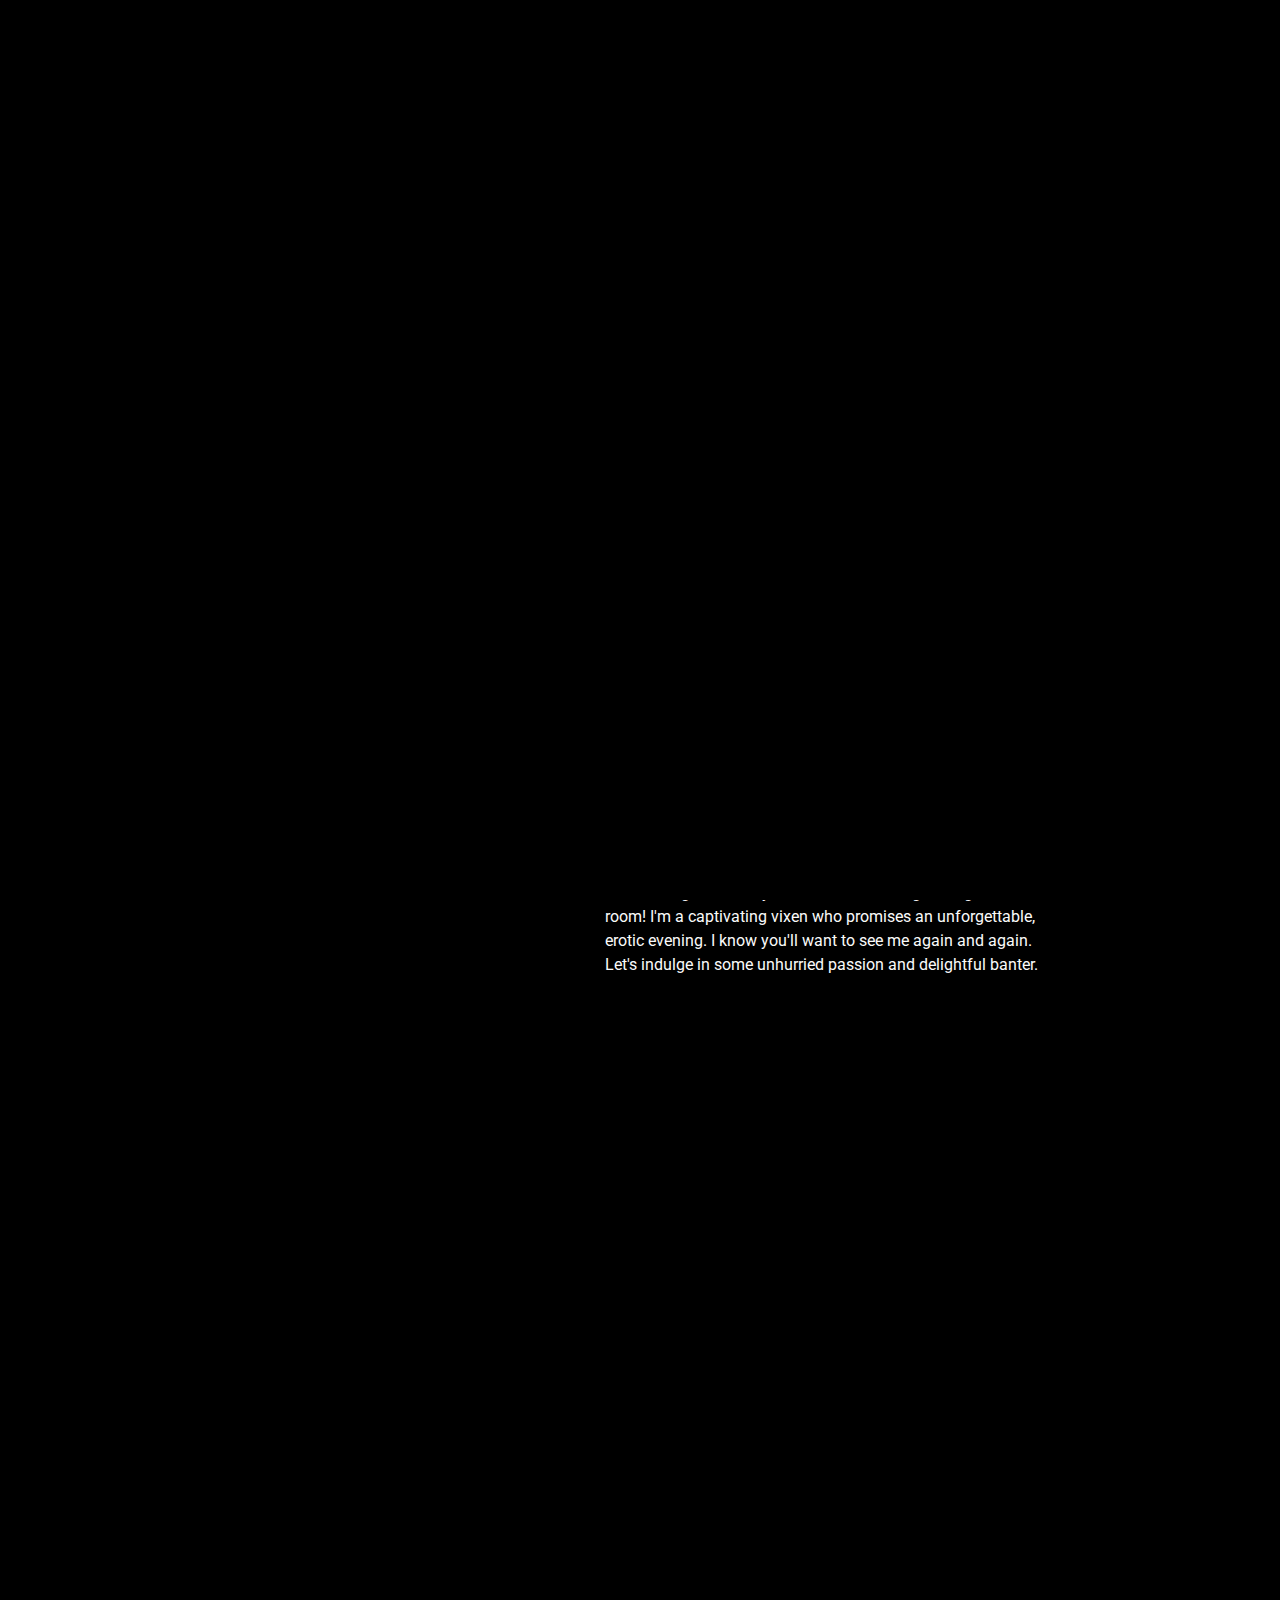
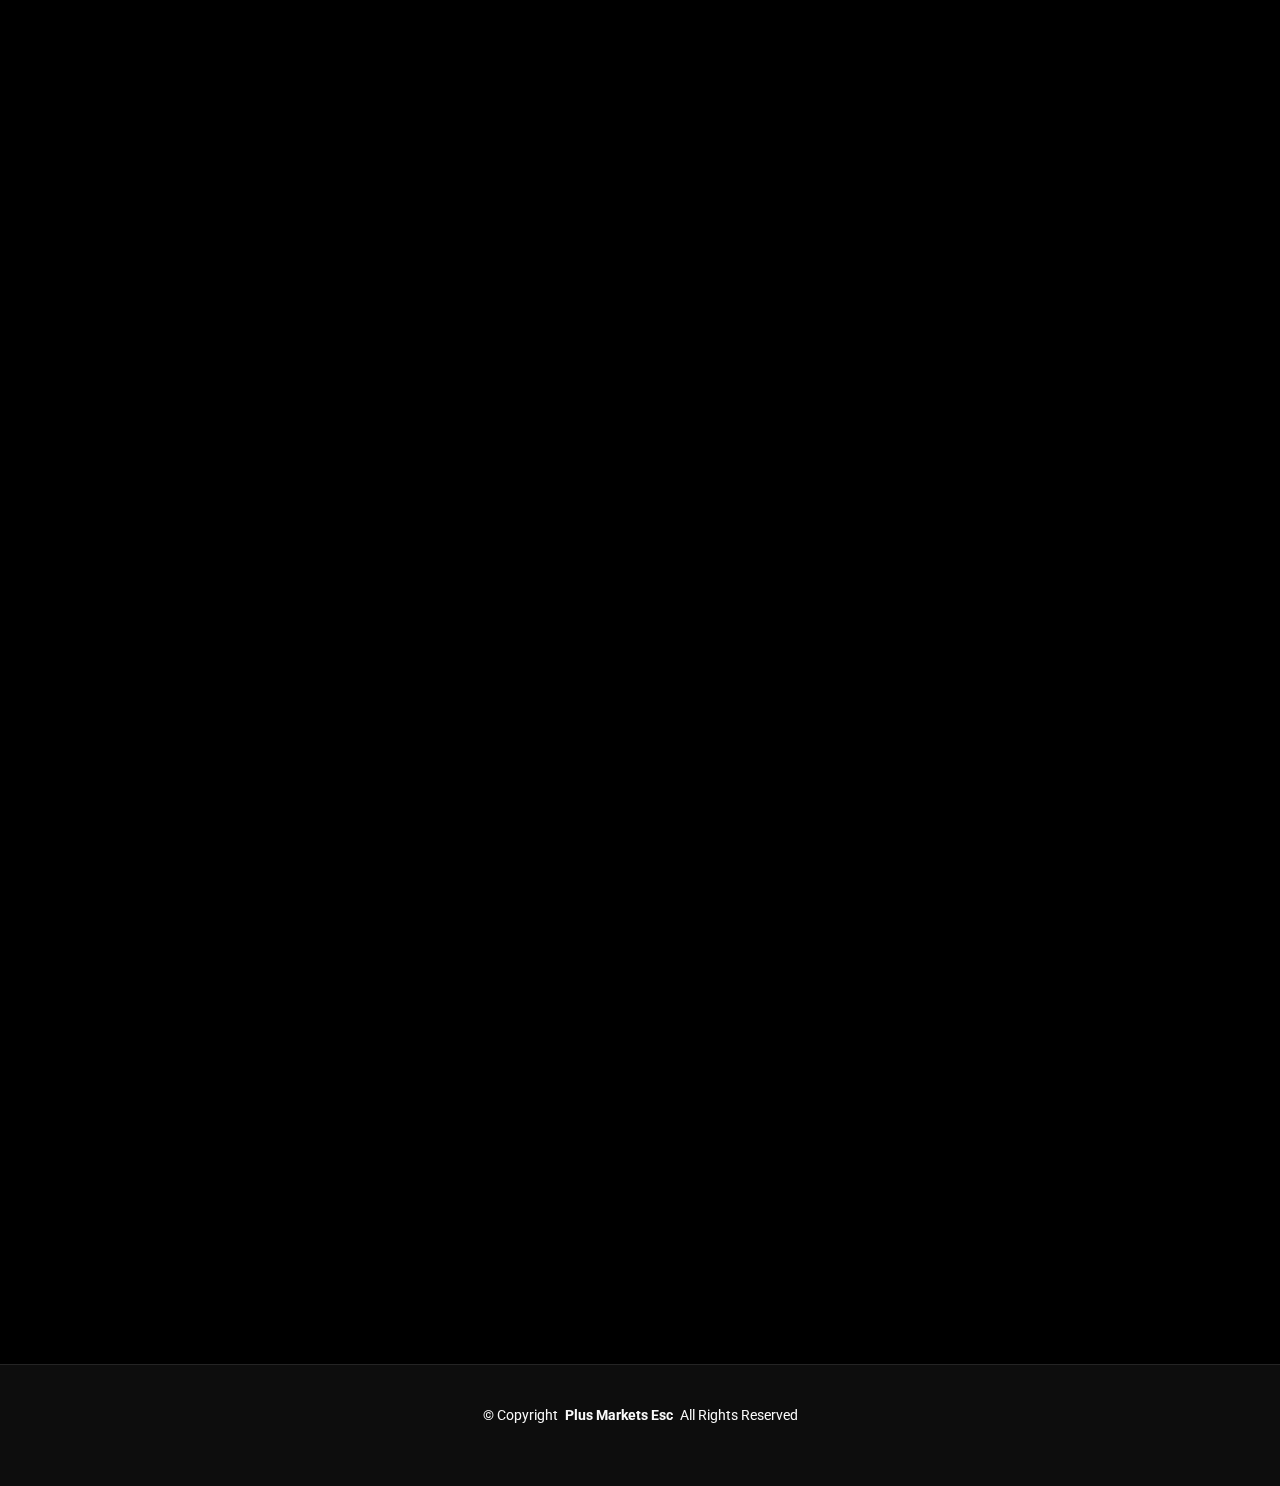
<file: person2.html>
<!DOCTYPE html>
<html lang="en">

<head>
    <meta charset="utf-8">
    <meta content="width=device-width, initial-scale=1.0" name="viewport">
    <title>Name - Plus Markets Esc</title>
    <meta content="" name="description">
    <meta content="" name="keywords">

    <!-- Favicons -->
    <link href="assets/img/favicon.png" rel="icon">
    <link href="assets/img/apple-touch-icon.png" rel="apple-touch-icon">

    <!-- Fonts -->
    <link href="https://fonts.googleapis.com" rel="preconnect">
    <link href="https://fonts.gstatic.com" rel="preconnect" crossorigin>
    <link
        href="https://fonts.googleapis.com/css2?family=Roboto:ital,wght@0,100;0,300;0,400;0,500;0,700;0,900;1,100;1,300;1,400;1,500;1,700;1,900&family=Inter:wght@100;200;300;400;500;600;700;800;900&family=Cardo:ital,wght@0,400;0,700;1,400;1,700&display=swap"
        rel="stylesheet">

    <!-- Vendor CSS Files -->
    <link href="assets/vendor/bootstrap/css/bootstrap.min.css" rel="stylesheet">
    <link href="assets/vendor/bootstrap-icons/bootstrap-icons.css" rel="stylesheet">
    <link href="assets/vendor/aos/aos.css" rel="stylesheet">
    <link href="assets/vendor/glightbox/css/glightbox.min.css" rel="stylesheet">
    <link href="assets/vendor/swiper/swiper-bundle.min.css" rel="stylesheet">

    <!-- Main CSS File -->
    <link href="assets/css/main.css" rel="stylesheet">

    <script src="assets/js/populate-phone-numbers.js"></script>
    <script src="assets/js/populate-person-data.js"></script>
    <script>
        // Call the function to fetch and update data when the window loads
        window.onload = fetchAndUpdatePersonData('person2.json');
        window.onload = fetchAndUpdatePersonPriceList();
    </script>
</head>

<body class="about-page">

    <!-- Navbar -->
    <header id="header" class="header d-flex align-items-center sticky-top">
        <div class="container-fluid position-relative d-flex align-items-center justify-content-between">

            <a href="index.html" class="logo d-flex align-items-center me-auto me-xl-0">
                <!-- Uncomment the line below if you also wish to use an image logo -->
                <!-- <img src="assets/img/logo.png" alt=""> -->
                <i class="bi bi-arrow-through-heart"></i>
                <h1 class="sitename">Plus Markets Esc</h1>
            </a>

            <nav id="navmenu" class="navmenu">
                <ul>
                    <li><a href="index.html">Home<br></a></li>
                    <li><a href="escort.html">Escort</a></li>
                    <li class="phone1"><a href="tel:"><i class="bi bi-telephone"></i> </a></li>
                    <li class="phone2"><a href="tel:"><i class="bi bi-telephone"></i> </a></li>
                    <li class="phone3"><a href="tel:"><i class="bi bi-telephone"></i> </a></li>
                </ul>
                <i class="mobile-nav-toggle d-xl-none bi bi-list"></i>
            </nav>

            <div class="header-social-links">
            </div>

        </div>
    </header>

    <main class="main">

        <!-- Page Title -->
        <div class="page-title" data-aos="fade">
            <nav class="breadcrumbs">
                <div class="container">
                    <ol>
                        <li><a href="index.html">Home</a></li>
                        <li class="current">Name</li>
                    </ol>
                </div>
            </nav>
        </div><!-- End Page Title -->

        <!-- About Section -->
        <section id="about" class="about section">

            <div class="container" data-aos="fade-up" data-aos-delay="100">

                <div class="row gy-4 justify-content-center">
                    <div class="col-lg-4">
                        <img src="assets/img/person2/img3.jpg" class="img-fluid" alt="">
                    </div>
                    <div class="col-lg-5 content">
                        <h1 class="person-name"></h1>
                        <div class="row">
                            <div class="col-6">
                                <ul>
                                    <li>
                                        <i class="bi bi-chevron-right"></i> <strong>AGE:</strong>
                                    </li>
                                    <li>
                                        <i class="bi bi-chevron-right"></i> <strong>NATIONALITY:</strong>
                                    </li>
                                    <li>
                                        <i class="bi bi-chevron-right"></i> <strong>HEIGHT:</strong>
                                    </li>
                                    <li>
                                        <i class="bi bi-chevron-right"></i> <strong>HAIR COLOUR:</strong>
                                    </li>
                                    <li>
                                        <i class="bi bi-chevron-right"></i> <strong>BUST SIZE:</strong>
                                    </li>
                                    <li>
                                        <i class="bi bi-chevron-right"></i> <strong>AVAILABILITY:</strong>
                                    </li>
                                    <li>
                                        <i class="bi bi-chevron-right"></i> <strong>ACCOMMODATE:</strong>
                                    </li>
                                </ul>
                            </div>
                            <div class="col-6">
                                <ul>
                                    <li class="age">
                                        <span></span>
                                    </li>
                                    <li class="nationality">
                                        <span></span>
                                    </li>
                                    <li class="height">
                                        <span></span>
                                    </li>
                                    <li class="hair-colour">
                                        <span></span>
                                    </li>
                                    <li class="bust-size">
                                        <span></span>
                                    </li>
                                    <li class="availability">
                                        <span></span>
                                    </li>
                                    <li class="accommodate">
                                        <span></span>
                                    </li>
                                </ul>
                            </div>
                        </div>
                        <p class="ty-3">BOOKING - PLEASE MEET AT VEHICLE TO MEET ME WHEN I ARRIVE</p>
                        <p class="py-3 person-description">
                            I'm an alluring British exotic dancer with a stunning figure Petite and full of energy,
                            I
                            adore dressing up in a naughty secretary
                            outfit and even have a sexy bunny costume to spice things up! My collection of lingerie
                            is
                            extensive and ready to impress.

                            I don`t drink, but that means I`m fully focused on keeping you entertained all night
                            long.
                            Boredom is not an option with me, I assure you!

                            I'm eloquent with a delightful northern accent and have a playful personality. Get to
                            know
                            me well enough during our time together, and you'll find I'm the naughtiest girl in the
                            room!

                            I'm a captivating vixen who promises an unforgettable, erotic evening. I know you'll
                            want to
                            see me again and again. Let's indulge in some unhurried passion and delightful banter.
                        </p>
                    </div>
                </div>

            </div>

        </section><!-- /About Section -->

        <!-- Gallery Section -->
        <section id="gallery" class="gallery section">

            <div class="container-fluid" data-aos="fade-up" data-aos-delay="100">

                <div class="row gy-4 justify-content-center">

                    <div class="col-xl-3 col-lg-4 col-md-6">
                        <div class="gallery-item h-100">
                            <img src="assets/img/person2/img1.jpg" class="img-fluid" alt="">
                            <div class="gallery-links d-flex align-items-center justify-content-center">
                                <a href="assets/img/person2/img1.jpg" class="glightbox preview-link"><i
                                        class="bi bi-arrows-angle-expand"></i></a>
                            </div>
                        </div>
                    </div><!-- End Gallery Item -->

                    <div class="col-xl-3 col-lg-4 col-md-6">
                        <div class="gallery-item h-100">
                            <img src="assets/img/person2/img2.jpg" class="img-fluid" alt="">
                            <div class="gallery-links d-flex align-items-center justify-content-center">
                                <a href="assets/img/person2/img2.jpg" class="glightbox preview-link"><i
                                        class="bi bi-arrows-angle-expand"></i></a>
                            </div>
                        </div>
                    </div><!-- End Gallery Item -->

                    <div class="col-xl-3 col-lg-4 col-md-6">
                        <div class="gallery-item h-100">
                            <img src="assets/img/person2/img3.jpg" class="img-fluid" alt="">
                            <div class="gallery-links d-flex align-items-center justify-content-center">
                                <a href="assets/img/person2/img3.jpg" class="glightbox preview-link"><i
                                        class="bi bi-arrows-angle-expand"></i></a>
                            </div>
                        </div>
                    </div><!-- End Gallery Item -->

                    <div class="col-xl-3 col-lg-4 col-md-6">
                        <div class="gallery-item h-100">
                            <img src="assets/img/person2/img4.jpg" class="img-fluid" alt="">
                            <div class="gallery-links d-flex align-items-center justify-content-center">
                                <a href="assets/img/person2/img4.jpg" class="glightbox preview-link"><i
                                        class="bi bi-arrows-angle-expand"></i></a>
                            </div>
                        </div>
                    </div><!-- End Gallery Item -->

                    <div class="col-xl-3 col-lg-4 col-md-6">
                        <div class="gallery-item h-100">
                            <img src="assets/img/person2/img5.jpg" class="img-fluid" alt="">
                            <div class="gallery-links d-flex align-items-center justify-content-center">
                                <a href="assets/img/person2/img5.jpg" class="glightbox preview-link"><i
                                        class="bi bi-arrows-angle-expand"></i></a>
                            </div>
                        </div>
                    </div><!-- End Gallery Item -->

                </div>

            </div>

        </section><!-- /Gallery Section -->

        <!-- Prices Section -->
        <section id="disclaimer" class="testimonials section">

            <!-- Section Title -->
            <div class="container section-title" data-aos="fade-up">
                <h2></h2>
                <p>Rates</p>
            </div><!-- End Section Title -->

            <div class="container" data-aos="fade-up" data-aos-delay="100">
                <table class="prices-table">
                    <thead>
                        <tr>
                            <th>TIME</th>
                            <th>INCALL</th>
                            <th>OUTCALL</th>
                        </tr>
                    </thead>
                    <tbody id="prices-table-body">
                        <!-- Table body will be populated dynamically -->
                    </tbody>
                </table>
            </div>
        </section><!-- /Disclaimer Section -->

        <!-- Disclaimer Section -->
        <section id="disclaimer" class="testimonials section">

            <!-- Section Title -->
            <div class="container section-title" data-aos="fade-up">
                <h2>ADULTS ONLY DISCLAIMER!</h2>
                <p>Over 18 Only</p>
            </div><!-- End Section Title -->

            <div class="container" data-aos="fade-up" data-aos-delay="100">
                <p>
                    This is a warning to who or whoever enters this website. This site may have EXPLICIT, UNCENSORED
                    material for
                    adults only! By visiting this site, you CONFIRM AND DECLARE that you are a minimum of 18 years old
                    and
                    corresponding to the law(s) in the area or region where you dwell. It is not considered prohibited
                    to read and
                    release material of an adult nature using the internet. If you disagree with anything on this site,
                    PLEASE
                    LEAVE NOW! Birmingham escorts function exclusively as a companionship company and not a sexual
                    service
                    company. Whatever costs stated on this website or on any pages that Plus Markets Esc is on, or on
                    any
                    spoken or
                    published authored communication, amounts to time and companionship exclusively. Whatever is
                    suggested or
                    concluded on a personal level between companion and client is between them and outside of the scope
                    of service
                    offerings we provide.</p>
            </div>
        </section><!-- /Disclaimer Section -->
    </main>

    <footer id="footer" class="footer">

        <div class="container">
            <div class="copyright text-center ">
                <p>© <span>Copyright</span> <strong class="px-1 sitename">Plus Markets Esc</strong> <span>All Rights
                        Reserved</span>
                </p>
            </div>
            <div class="social-links d-flex justify-content-center">
            </div>
        </div>

    </footer>

    <!-- Scroll Top -->
    <a href="#" id="scroll-top" class="scroll-top d-flex align-items-center justify-content-center">
        <i class="bi bi-arrow-up-short"></i>
    </a>

    <!-- Preloader -->
    <div id="preloader">
        <div class="line"></div>
    </div>

    <!-- Vendor JS Files -->
    <script src="assets/vendor/bootstrap/js/bootstrap.bundle.min.js"></script>
    <script src="assets/vendor/aos/aos.js"></script>
    <script src="assets/vendor/glightbox/js/glightbox.min.js"></script>
    <script src="assets/vendor/swiper/swiper-bundle.min.js"></script>

    <!-- Main JS File -->
    <script src="assets/js/main.js"></script>

</body>

</html>
</file>
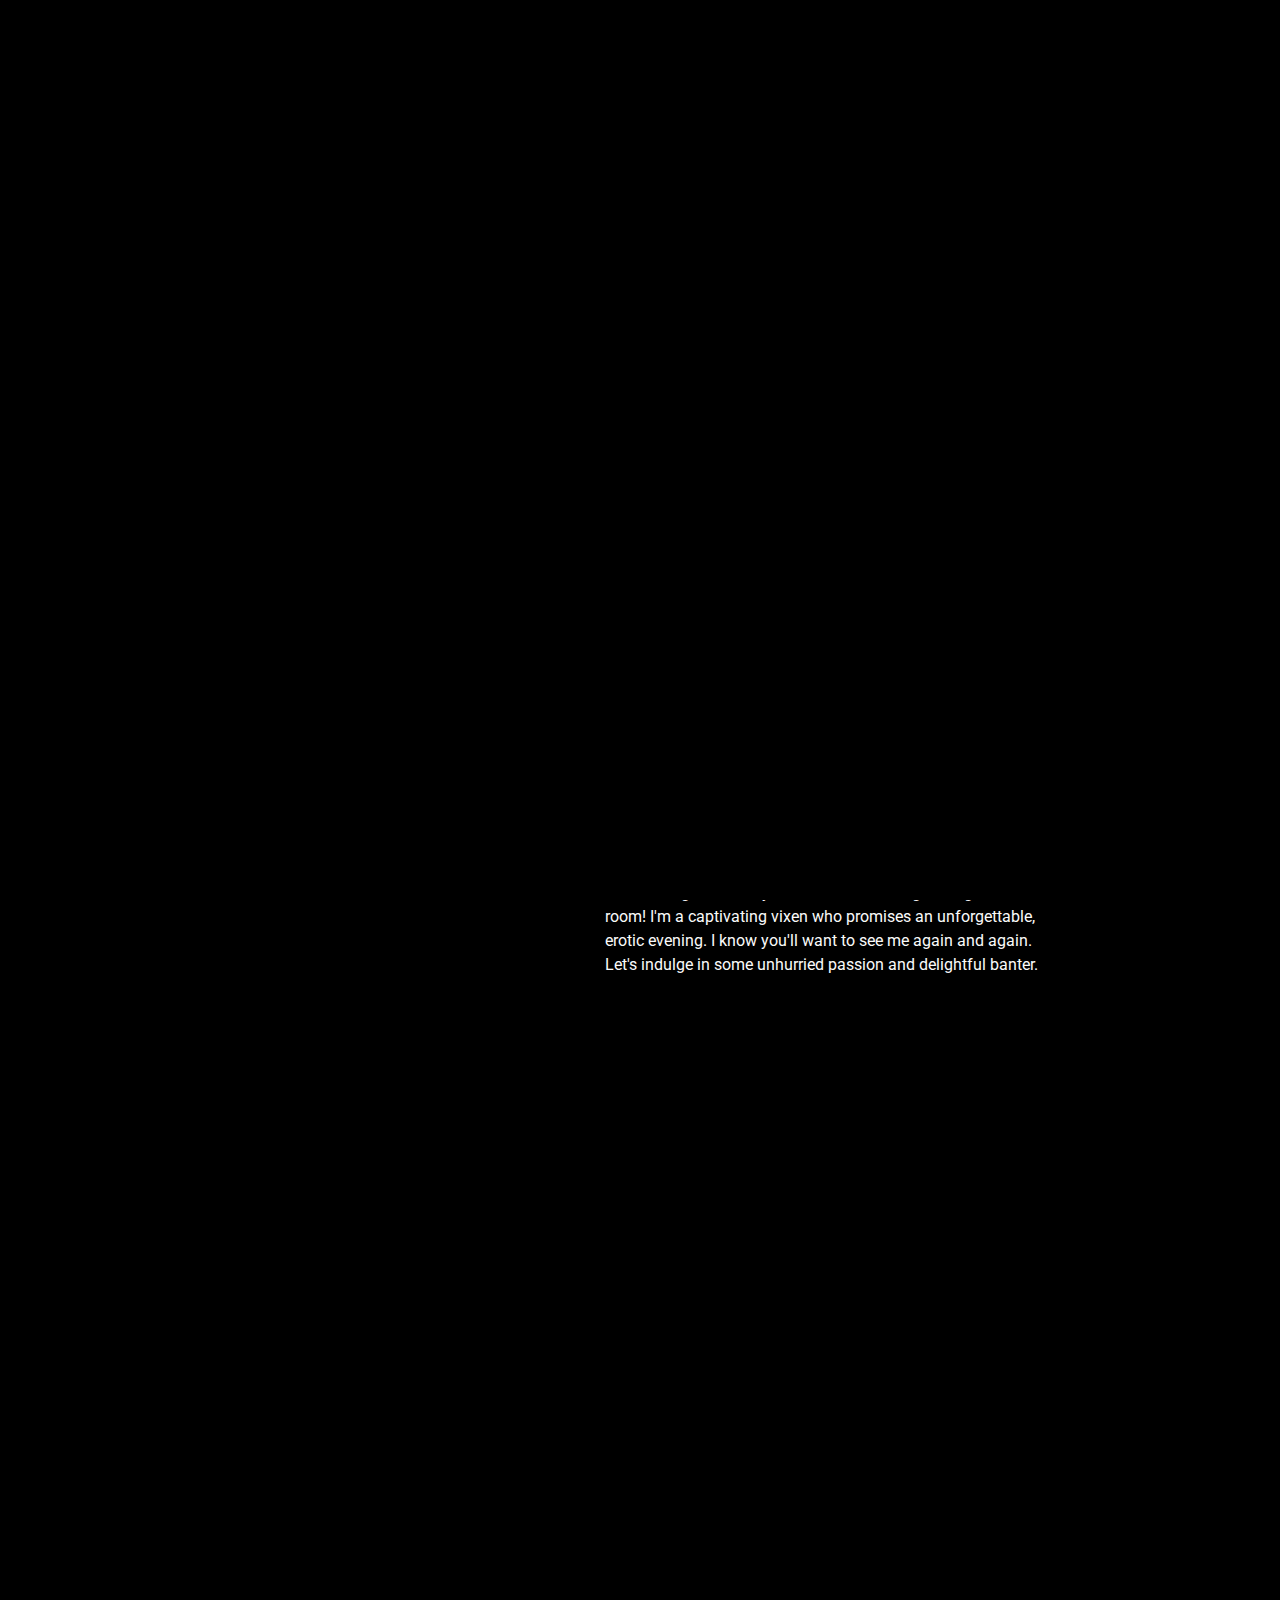
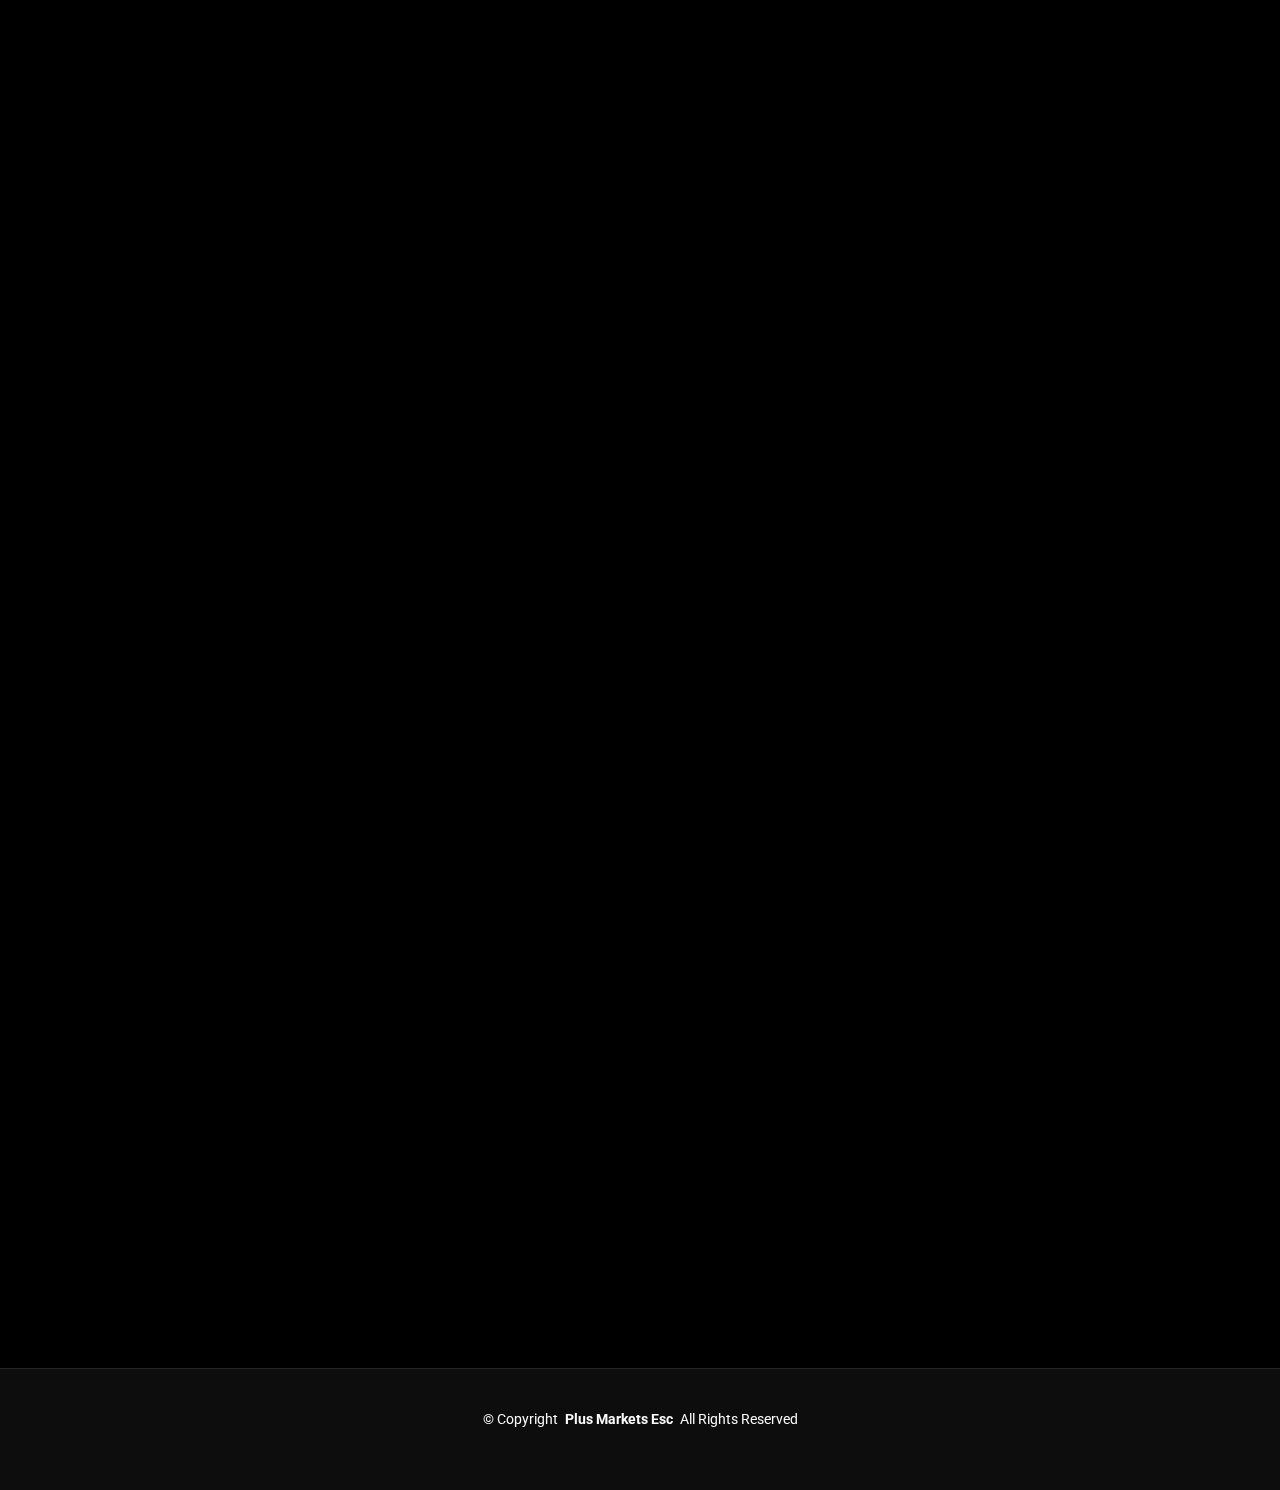
<file: person3.html>
<!DOCTYPE html>
<html lang="en">

<head>
    <meta charset="utf-8">
    <meta content="width=device-width, initial-scale=1.0" name="viewport">
    <title>Name - Plus Markets Esc</title>
    <meta content="" name="description">
    <meta content="" name="keywords">

    <!-- Favicons -->
    <link href="assets/img/favicon.png" rel="icon">
    <link href="assets/img/apple-touch-icon.png" rel="apple-touch-icon">

    <!-- Fonts -->
    <link href="https://fonts.googleapis.com" rel="preconnect">
    <link href="https://fonts.gstatic.com" rel="preconnect" crossorigin>
    <link
        href="https://fonts.googleapis.com/css2?family=Roboto:ital,wght@0,100;0,300;0,400;0,500;0,700;0,900;1,100;1,300;1,400;1,500;1,700;1,900&family=Inter:wght@100;200;300;400;500;600;700;800;900&family=Cardo:ital,wght@0,400;0,700;1,400;1,700&display=swap"
        rel="stylesheet">

    <!-- Vendor CSS Files -->
    <link href="assets/vendor/bootstrap/css/bootstrap.min.css" rel="stylesheet">
    <link href="assets/vendor/bootstrap-icons/bootstrap-icons.css" rel="stylesheet">
    <link href="assets/vendor/aos/aos.css" rel="stylesheet">
    <link href="assets/vendor/glightbox/css/glightbox.min.css" rel="stylesheet">
    <link href="assets/vendor/swiper/swiper-bundle.min.css" rel="stylesheet">

    <!-- Main CSS File -->
    <link href="assets/css/main.css" rel="stylesheet">

    <script src="assets/js/populate-phone-numbers.js"></script>
    <script src="assets/js/populate-person-data.js"></script>
    <script>
        // Call the function to fetch and update data when the window loads
        window.onload = fetchAndUpdatePersonData('person3.json');
        window.onload = fetchAndUpdatePersonPriceList();
    </script>
</head>

<body class="about-page">

    <!-- Navbar -->
    <header id="header" class="header d-flex align-items-center sticky-top">
        <div class="container-fluid position-relative d-flex align-items-center justify-content-between">

            <a href="index.html" class="logo d-flex align-items-center me-auto me-xl-0">
                <!-- Uncomment the line below if you also wish to use an image logo -->
                <!-- <img src="assets/img/logo.png" alt=""> -->
                <i class="bi bi-arrow-through-heart"></i>
                <h1 class="sitename">Plus Markets Esc</h1>
            </a>

            <nav id="navmenu" class="navmenu">
                <ul>
                    <li><a href="index.html">Home<br></a></li>
                    <li><a href="escort.html">Escort</a></li>
                    <li class="phone1"><a href="tel:"><i class="bi bi-telephone"></i> </a></li>
                    <li class="phone2"><a href="tel:"><i class="bi bi-telephone"></i> </a></li>
                    <li class="phone3"><a href="tel:"><i class="bi bi-telephone"></i> </a></li>
                </ul>
                <i class="mobile-nav-toggle d-xl-none bi bi-list"></i>
            </nav>

            <div class="header-social-links">
            </div>

        </div>
    </header>

    <main class="main">

        <!-- Page Title -->
        <div class="page-title" data-aos="fade">
            <nav class="breadcrumbs">
                <div class="container">
                    <ol>
                        <li><a href="index.html">Home</a></li>
                        <li class="current">Name</li>
                    </ol>
                </div>
            </nav>
        </div><!-- End Page Title -->

        <!-- About Section -->
        <section id="about" class="about section">

            <div class="container" data-aos="fade-up" data-aos-delay="100">

                <div class="row gy-4 justify-content-center">
                    <div class="col-lg-4">
                        <img src="assets/img/person3/img2.jpg" class="img-fluid" alt="">
                    </div>
                    <div class="col-lg-5 content">
                        <h1 class="person-name"></h1>
                        <div class="row">
                            <div class="col-6">
                                <ul>
                                    <li>
                                        <i class="bi bi-chevron-right"></i> <strong>AGE:</strong>
                                    </li>
                                    <li>
                                        <i class="bi bi-chevron-right"></i> <strong>NATIONALITY:</strong>
                                    </li>
                                    <li>
                                        <i class="bi bi-chevron-right"></i> <strong>HEIGHT:</strong>
                                    </li>
                                    <li>
                                        <i class="bi bi-chevron-right"></i> <strong>HAIR COLOUR:</strong>
                                    </li>
                                    <li>
                                        <i class="bi bi-chevron-right"></i> <strong>BUST SIZE:</strong>
                                    </li>
                                    <li>
                                        <i class="bi bi-chevron-right"></i> <strong>AVAILABILITY:</strong>
                                    </li>
                                    <li>
                                        <i class="bi bi-chevron-right"></i> <strong>ACCOMMODATE:</strong>
                                    </li>
                                </ul>
                            </div>
                            <div class="col-6">
                                <ul>
                                    <li class="age">
                                        <span></span>
                                    </li>
                                    <li class="nationality">
                                        <span></span>
                                    </li>
                                    <li class="height">
                                        <span></span>
                                    </li>
                                    <li class="hair-colour">
                                        <span></span>
                                    </li>
                                    <li class="bust-size">
                                        <span></span>
                                    </li>
                                    <li class="availability">
                                        <span></span>
                                    </li>
                                    <li class="accommodate">
                                        <span></span>
                                    </li>
                                </ul>
                            </div>
                        </div>
                        <p class="ty-3">BOOKING - PLEASE MEET AT VEHICLE TO MEET ME WHEN I ARRIVE</p>
                        <p class="py-3 person-description">
                            I'm an alluring British exotic dancer with a stunning figure Petite and full of energy,
                            I
                            adore dressing up in a naughty secretary
                            outfit and even have a sexy bunny costume to spice things up! My collection of lingerie
                            is
                            extensive and ready to impress.

                            I don`t drink, but that means I`m fully focused on keeping you entertained all night
                            long.
                            Boredom is not an option with me, I assure you!

                            I'm eloquent with a delightful northern accent and have a playful personality. Get to
                            know
                            me well enough during our time together, and you'll find I'm the naughtiest girl in the
                            room!

                            I'm a captivating vixen who promises an unforgettable, erotic evening. I know you'll
                            want to
                            see me again and again. Let's indulge in some unhurried passion and delightful banter.
                        </p>
                    </div>
                </div>

            </div>

        </section><!-- /About Section -->

        <!-- Gallery Section -->
        <section id="gallery" class="gallery section">

            <div class="container-fluid" data-aos="fade-up" data-aos-delay="100">

                <div class="row gy-4 justify-content-center">

                    <div class="col-xl-3 col-lg-4 col-md-6">
                        <div class="gallery-item h-100">
                            <img src="assets/img/person3/img1.jpg" class="img-fluid" alt="">
                            <div class="gallery-links d-flex align-items-center justify-content-center">
                                <a href="assets/img/person3/img1.jpg" class="glightbox preview-link"><i
                                        class="bi bi-arrows-angle-expand"></i></a>
                            </div>
                        </div>
                    </div><!-- End Gallery Item -->

                    <div class="col-xl-3 col-lg-4 col-md-6">
                        <div class="gallery-item h-100">
                            <img src="assets/img/person3/img2.jpg" class="img-fluid" alt="">
                            <div class="gallery-links d-flex align-items-center justify-content-center">
                                <a href="assets/img/person3/img2.jpg" class="glightbox preview-link"><i
                                        class="bi bi-arrows-angle-expand"></i></a>
                            </div>
                        </div>
                    </div><!-- End Gallery Item -->

                    <div class="col-xl-3 col-lg-4 col-md-6">
                        <div class="gallery-item h-100">
                            <img src="assets/img/person3/img3.jpg" class="img-fluid" alt="">
                            <div class="gallery-links d-flex align-items-center justify-content-center">
                                <a href="assets/img/person3/img3.jpg" class="glightbox preview-link"><i
                                        class="bi bi-arrows-angle-expand"></i></a>
                            </div>
                        </div>
                    </div><!-- End Gallery Item -->

                    <div class="col-xl-3 col-lg-4 col-md-6">
                        <div class="gallery-item h-100">
                            <img src="assets/img/person3/img4.jpg" class="img-fluid" alt="">
                            <div class="gallery-links d-flex align-items-center justify-content-center">
                                <a href="assets/img/person3/img4.jpg" class="glightbox preview-link"><i
                                        class="bi bi-arrows-angle-expand"></i></a>
                            </div>
                        </div>
                    </div><!-- End Gallery Item -->

                    <div class="col-xl-3 col-lg-4 col-md-6">
                        <div class="gallery-item h-100">
                            <img src="assets/img/person3/img5.jpg" class="img-fluid" alt="">
                            <div class="gallery-links d-flex align-items-center justify-content-center">
                                <a href="assets/img/person3/img5.jpg" class="glightbox preview-link"><i
                                        class="bi bi-arrows-angle-expand"></i></a>
                            </div>
                        </div>
                    </div><!-- End Gallery Item -->

                </div>

            </div>

        </section><!-- /Gallery Section -->

        <!-- Prices Section -->
        <section id="disclaimer" class="testimonials section">

            <!-- Section Title -->
            <div class="container section-title" data-aos="fade-up">
                <h2></h2>
                <p>Rates</p>
            </div><!-- End Section Title -->

            <div class="container" data-aos="fade-up" data-aos-delay="100">
                <table class="prices-table">
                    <thead>
                        <tr>
                            <th>TIME</th>
                            <th>INCALL</th>
                            <th>OUTCALL</th>
                        </tr>
                    </thead>
                    <tbody id="prices-table-body">
                        <!-- Table body will be populated dynamically -->
                    </tbody>
                </table>
            </div>
        </section><!-- /Disclaimer Section -->

        <!-- Disclaimer Section -->
        <section id="disclaimer" class="testimonials section">

            <!-- Section Title -->
            <div class="container section-title" data-aos="fade-up">
                <h2>ADULTS ONLY DISCLAIMER!</h2>
                <p>Over 18 Only</p>
            </div><!-- End Section Title -->

            <div class="container" data-aos="fade-up" data-aos-delay="100">
                <p>
                    This is a warning to who or whoever enters this website. This site may have EXPLICIT, UNCENSORED
                    material for
                    adults only! By visiting this site, you CONFIRM AND DECLARE that you are a minimum of 18 years old
                    and
                    corresponding to the law(s) in the area or region where you dwell. It is not considered prohibited
                    to read and
                    release material of an adult nature using the internet. If you disagree with anything on this site,
                    PLEASE
                    LEAVE NOW! Birmingham escorts function exclusively as a companionship company and not a sexual
                    service
                    company. Whatever costs stated on this website or on any pages that Plus Markets Esc is on, or on
                    any
                    spoken or
                    published authored communication, amounts to time and companionship exclusively. Whatever is
                    suggested or
                    concluded on a personal level between companion and client is between them and outside of the scope
                    of service
                    offerings we provide.</p>
            </div>
        </section><!-- /Disclaimer Section -->
    </main>

    <footer id="footer" class="footer">

        <div class="container">
            <div class="copyright text-center ">
                <p>© <span>Copyright</span> <strong class="px-1 sitename">Plus Markets Esc</strong> <span>All Rights
                        Reserved</span>
                </p>
            </div>
            <div class="social-links d-flex justify-content-center">
            </div>
        </div>

    </footer>

    <!-- Scroll Top -->
    <a href="#" id="scroll-top" class="scroll-top d-flex align-items-center justify-content-center">
        <i class="bi bi-arrow-up-short"></i>
    </a>

    <!-- Preloader -->
    <div id="preloader">
        <div class="line"></div>
    </div>

    <!-- Vendor JS Files -->
    <script src="assets/vendor/bootstrap/js/bootstrap.bundle.min.js"></script>

    <script src="assets/vendor/aos/aos.js"></script>
    <script src="assets/vendor/glightbox/js/glightbox.min.js"></script>
    <script src="assets/vendor/swiper/swiper-bundle.min.js"></script>

    <!-- Main JS File -->
    <script src="assets/js/main.js"></script>

</body>

</html>
</file>
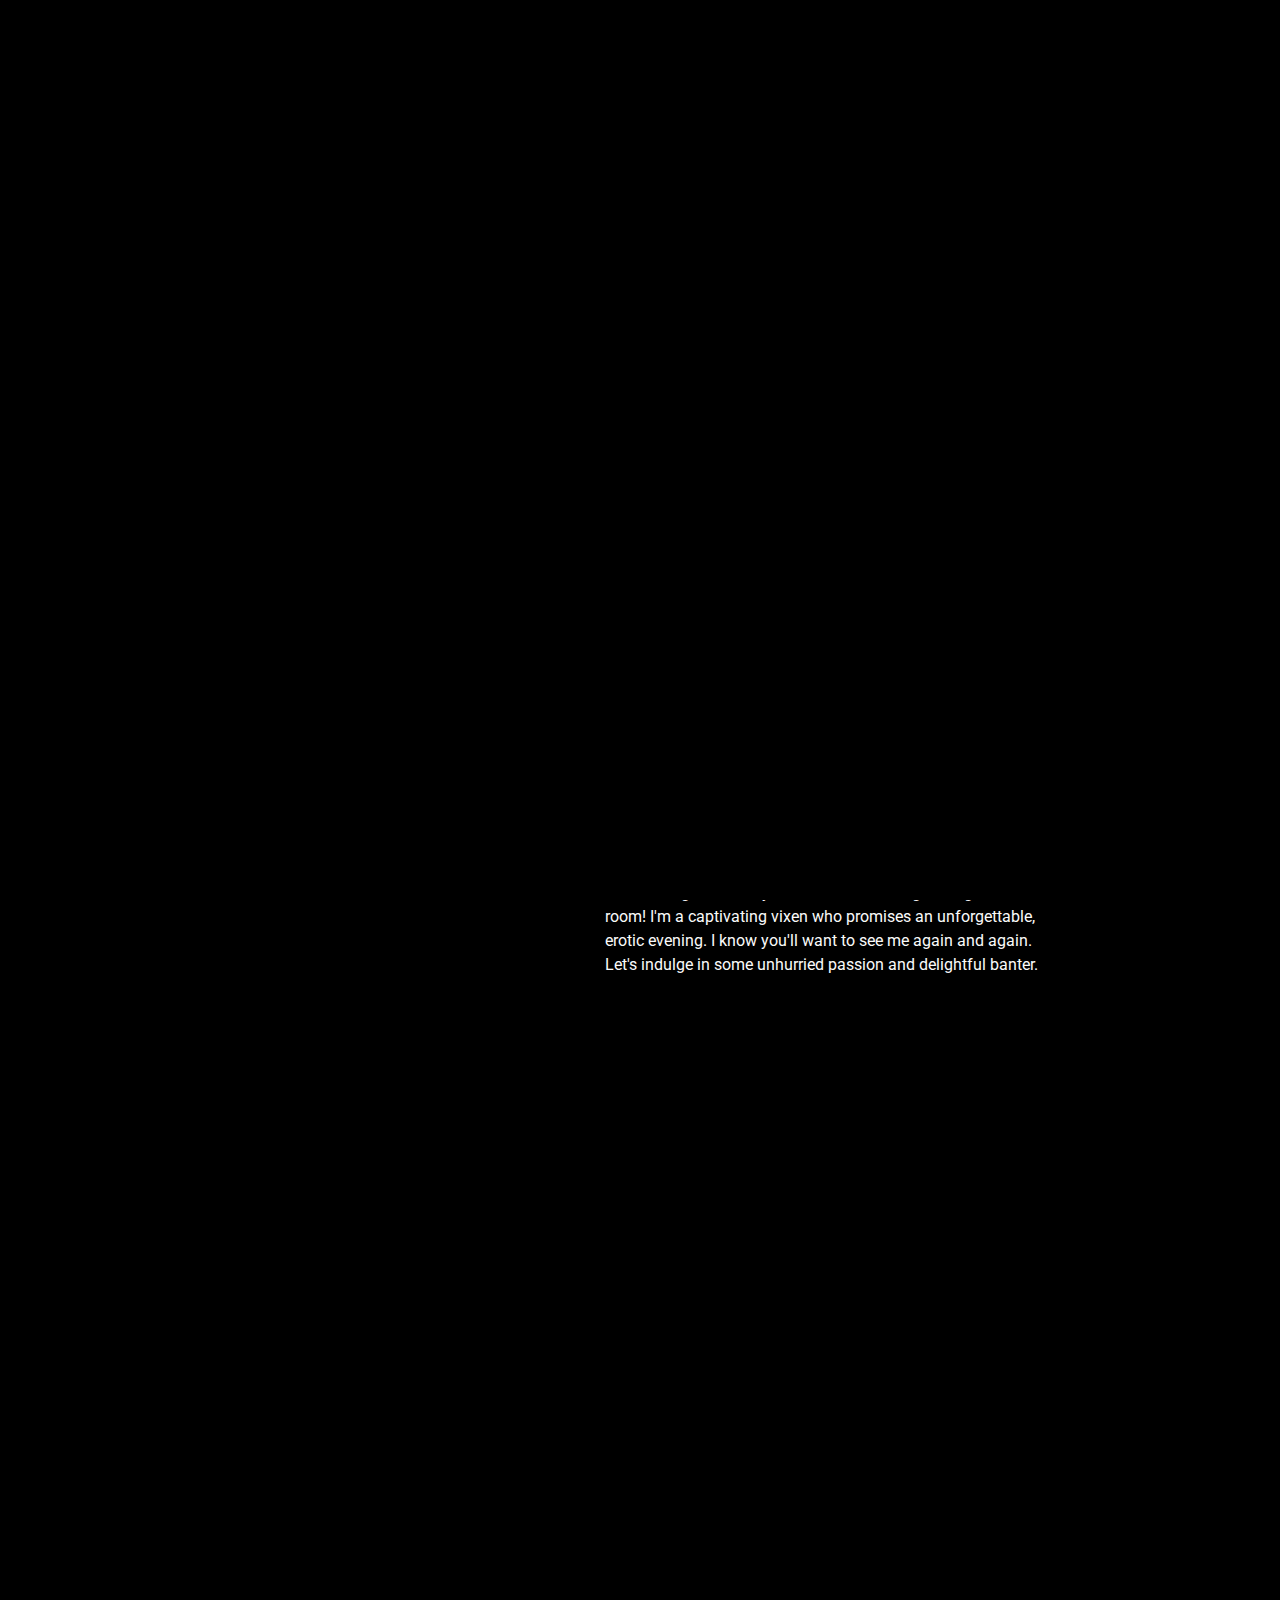
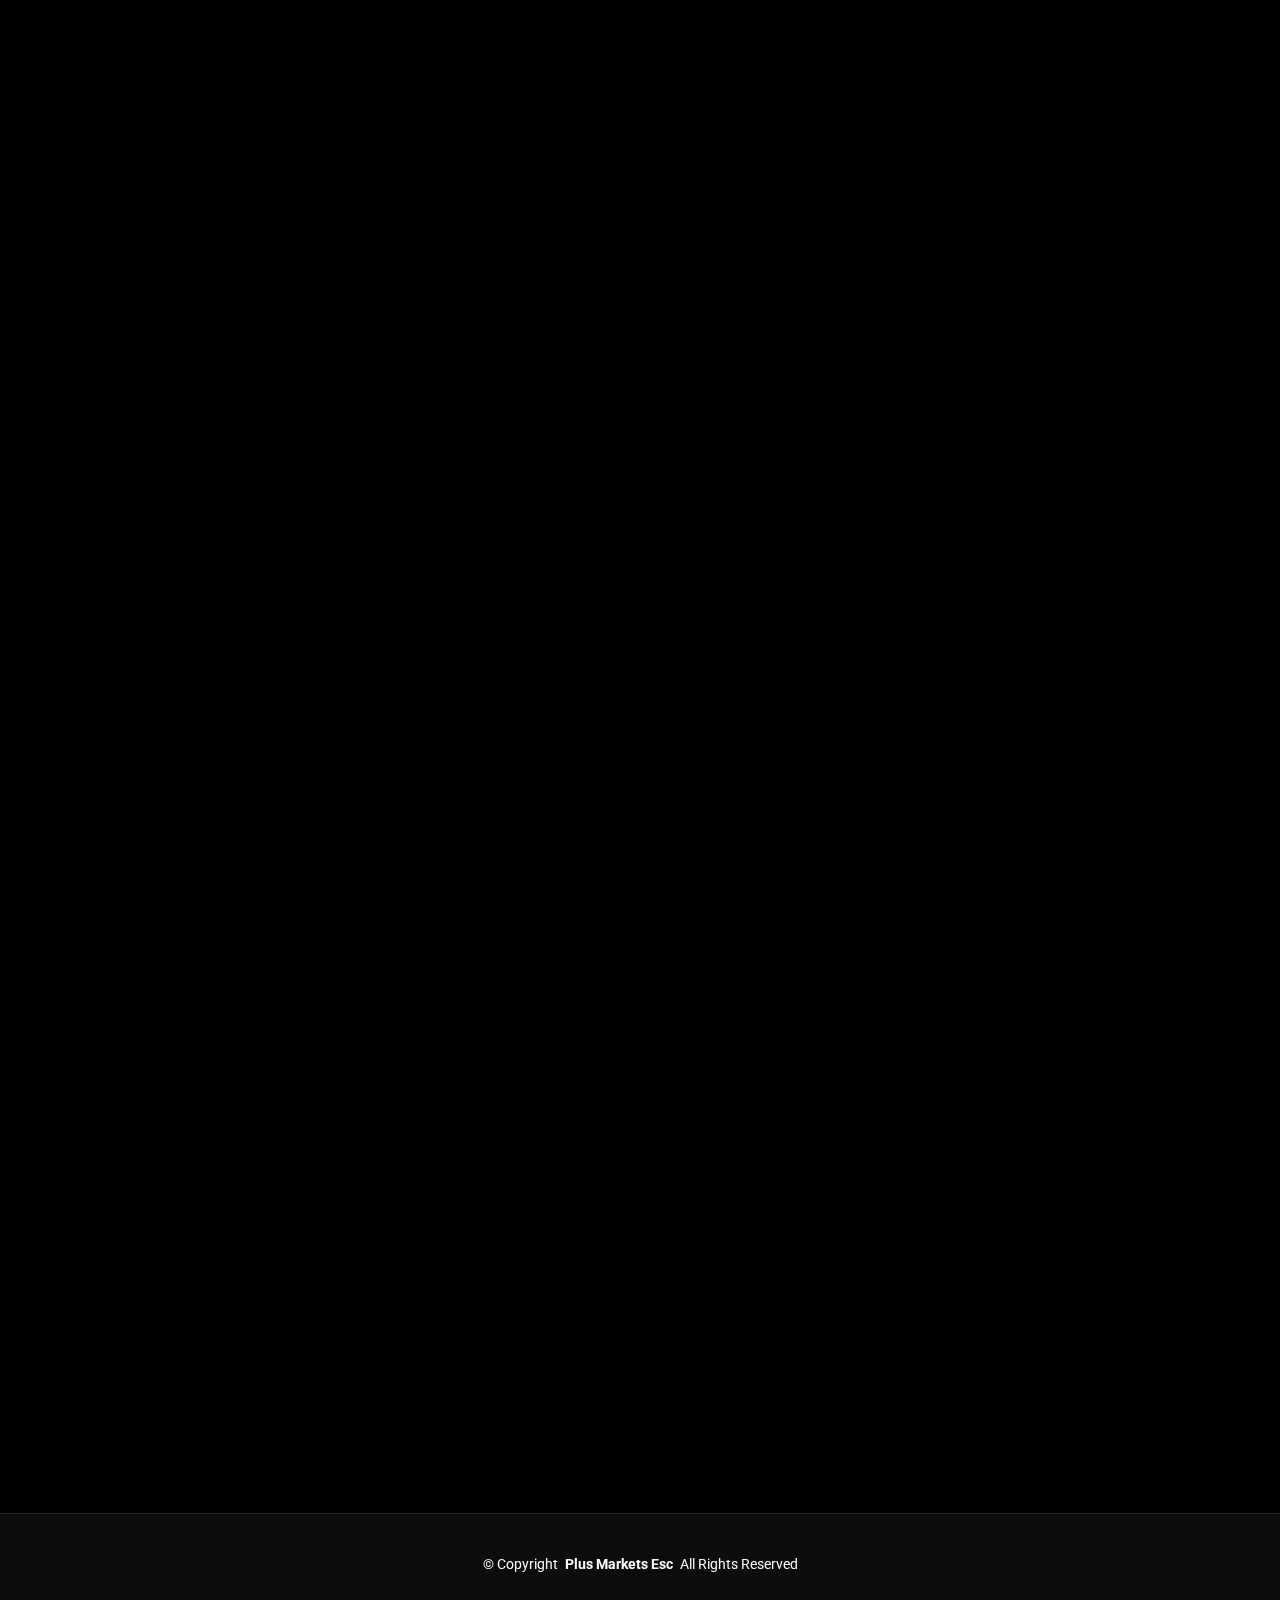
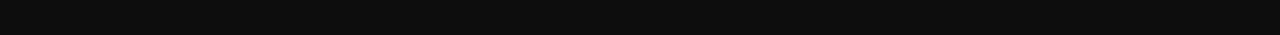
<file: person4.html>
<!DOCTYPE html>
<html lang="en">

<head>
    <meta charset="utf-8">
    <meta content="width=device-width, initial-scale=1.0" name="viewport">
    <title>Name - Plus Markets Esc</title>
    <meta content="" name="description">
    <meta content="" name="keywords">

    <!-- Favicons -->
    <link href="assets/img/favicon.png" rel="icon">
    <link href="assets/img/apple-touch-icon.png" rel="apple-touch-icon">

    <!-- Fonts -->
    <link href="https://fonts.googleapis.com" rel="preconnect">
    <link href="https://fonts.gstatic.com" rel="preconnect" crossorigin>
    <link
        href="https://fonts.googleapis.com/css2?family=Roboto:ital,wght@0,100;0,300;0,400;0,500;0,700;0,900;1,100;1,300;1,400;1,500;1,700;1,900&family=Inter:wght@100;200;300;400;500;600;700;800;900&family=Cardo:ital,wght@0,400;0,700;1,400;1,700&display=swap"
        rel="stylesheet">

    <!-- Vendor CSS Files -->
    <link href="assets/vendor/bootstrap/css/bootstrap.min.css" rel="stylesheet">
    <link href="assets/vendor/bootstrap-icons/bootstrap-icons.css" rel="stylesheet">
    <link href="assets/vendor/aos/aos.css" rel="stylesheet">
    <link href="assets/vendor/glightbox/css/glightbox.min.css" rel="stylesheet">
    <link href="assets/vendor/swiper/swiper-bundle.min.css" rel="stylesheet">

    <!-- Main CSS File -->
    <link href="assets/css/main.css" rel="stylesheet">

    <script src="assets/js/populate-phone-numbers.js"></script>
    <script src="assets/js/populate-person-data.js"></script>
    <script>
        // Call the function to fetch and update data when the window loads
        window.onload = fetchAndUpdatePersonData('person4.json');
        window.onload = fetchAndUpdatePersonPriceList();
    </script>
</head>

<body class="about-page">

    <!-- Navbar -->
    <header id="header" class="header d-flex align-items-center sticky-top">
        <div class="container-fluid position-relative d-flex align-items-center justify-content-between">

            <a href="index.html" class="logo d-flex align-items-center me-auto me-xl-0">
                <!-- Uncomment the line below if you also wish to use an image logo -->
                <!-- <img src="assets/img/logo.png" alt=""> -->
                <i class="bi bi-arrow-through-heart"></i>
                <h1 class="sitename">Plus Markets Esc</h1>
            </a>

            <nav id="navmenu" class="navmenu">
                <ul>
                    <li><a href="index.html">Home<br></a></li>
                    <li><a href="escort.html">Escort</a></li>
                    <li class="phone1"><a href="tel:"><i class="bi bi-telephone"></i> </a></li>
                    <li class="phone2"><a href="tel:"><i class="bi bi-telephone"></i> </a></li>
                    <li class="phone3"><a href="tel:"><i class="bi bi-telephone"></i> </a></li>
                </ul>
                <i class="mobile-nav-toggle d-xl-none bi bi-list"></i>
            </nav>

            <div class="header-social-links">
            </div>

        </div>
    </header>

    <main class="main">

        <!-- Page Title -->
        <div class="page-title" data-aos="fade">
            <nav class="breadcrumbs">
                <div class="container">
                    <ol>
                        <li><a href="index.html">Home</a></li>
                        <li class="current">Name</li>
                    </ol>
                </div>
            </nav>
        </div><!-- End Page Title -->

        <!-- About Section -->
        <section id="about" class="about section">

            <div class="container" data-aos="fade-up" data-aos-delay="100">

                <div class="row gy-4 justify-content-center">
                    <div class="col-lg-4">
                        <img src="assets/img/person4/img4.jpg" class="img-fluid" alt="">
                    </div>
                    <div class="col-lg-5 content">
                        <h1 class="person-name"></h1>
                        <div class="row">
                            <div class="col-6">
                                <ul>
                                    <li>
                                        <i class="bi bi-chevron-right"></i> <strong>AGE:</strong>
                                    </li>
                                    <li>
                                        <i class="bi bi-chevron-right"></i> <strong>NATIONALITY:</strong>
                                    </li>
                                    <li>
                                        <i class="bi bi-chevron-right"></i> <strong>HEIGHT:</strong>
                                    </li>
                                    <li>
                                        <i class="bi bi-chevron-right"></i> <strong>HAIR COLOUR:</strong>
                                    </li>
                                    <li>
                                        <i class="bi bi-chevron-right"></i> <strong>BUST SIZE:</strong>
                                    </li>
                                    <li>
                                        <i class="bi bi-chevron-right"></i> <strong>AVAILABILITY:</strong>
                                    </li>
                                    <li>
                                        <i class="bi bi-chevron-right"></i> <strong>ACCOMMODATE:</strong>
                                    </li>
                                </ul>
                            </div>
                            <div class="col-6">
                                <ul>
                                    <li class="age">
                                        <span></span>
                                    </li>
                                    <li class="nationality">
                                        <span></span>
                                    </li>
                                    <li class="height">
                                        <span></span>
                                    </li>
                                    <li class="hair-colour">
                                        <span></span>
                                    </li>
                                    <li class="bust-size">
                                        <span></span>
                                    </li>
                                    <li class="availability">
                                        <span></span>
                                    </li>
                                    <li class="accommodate">
                                        <span></span>
                                    </li>
                                </ul>
                            </div>
                        </div>
                        <p class="ty-3">BOOKING - PLEASE MEET AT VEHICLE TO MEET ME WHEN I ARRIVE</p>
                        <p class="py-3 person-description">
                            I'm an alluring British exotic dancer with a stunning figure Petite and full of energy,
                            I
                            adore dressing up in a naughty secretary
                            outfit and even have a sexy bunny costume to spice things up! My collection of lingerie
                            is
                            extensive and ready to impress.

                            I don`t drink, but that means I`m fully focused on keeping you entertained all night
                            long.
                            Boredom is not an option with me, I assure you!

                            I'm eloquent with a delightful northern accent and have a playful personality. Get to
                            know
                            me well enough during our time together, and you'll find I'm the naughtiest girl in the
                            room!

                            I'm a captivating vixen who promises an unforgettable, erotic evening. I know you'll
                            want to
                            see me again and again. Let's indulge in some unhurried passion and delightful banter.
                        </p>
                    </div>
                </div>

            </div>

        </section><!-- /About Section -->
        <!-- Gallery Section -->
        <section id="gallery" class="gallery section">

            <div class="container-fluid" data-aos="fade-up" data-aos-delay="100">

                <div class="row gy-4 justify-content-center">

                    <div class="col-xl-3 col-lg-4 col-md-6">
                        <div class="gallery-item h-100">
                            <img src="assets/img/person4/img1.jpg" class="img-fluid" alt="">
                            <div class="gallery-links d-flex align-items-center justify-content-center">
                                <a href="assets/img/person4/img1.jpg" class="glightbox preview-link"><i
                                        class="bi bi-arrows-angle-expand"></i></a>
                            </div>
                        </div>
                    </div><!-- End Gallery Item -->

                    <div class="col-xl-3 col-lg-4 col-md-6">
                        <div class="gallery-item h-100">
                            <img src="assets/img/person4/img2.jpg" class="img-fluid" alt="">
                            <div class="gallery-links d-flex align-items-center justify-content-center">
                                <a href="assets/img/person4/img2.jpg" class="glightbox preview-link"><i
                                        class="bi bi-arrows-angle-expand"></i></a>
                            </div>
                        </div>
                    </div><!-- End Gallery Item -->

                    <div class="col-xl-3 col-lg-4 col-md-6">
                        <div class="gallery-item h-100">
                            <img src="assets/img/person4/img3.jpg" class="img-fluid" alt="">
                            <div class="gallery-links d-flex align-items-center justify-content-center">
                                <a href="assets/img/person4/img3.jpg" class="glightbox preview-link"><i
                                        class="bi bi-arrows-angle-expand"></i></a>
                            </div>
                        </div>
                    </div><!-- End Gallery Item -->

                    <div class="col-xl-3 col-lg-4 col-md-6">
                        <div class="gallery-item h-100">
                            <img src="assets/img/person4/img4.jpg" class="img-fluid" alt="">
                            <div class="gallery-links d-flex align-items-center justify-content-center">
                                <a href="assets/img/person4/img4.jpg" class="glightbox preview-link"><i
                                        class="bi bi-arrows-angle-expand"></i></a>
                            </div>
                        </div>
                    </div><!-- End Gallery Item -->

                    <div class="col-xl-3 col-lg-4 col-md-6">
                        <div class="gallery-item h-100">
                            <img src="assets/img/person4/img5.jpg" class="img-fluid" alt="">
                            <div class="gallery-links d-flex align-items-center justify-content-center">
                                <a href="assets/img/person4/img5.jpg" class="glightbox preview-link"><i
                                        class="bi bi-arrows-angle-expand"></i></a>
                            </div>
                        </div>
                    </div><!-- End Gallery Item -->

                </div>

            </div>

        </section><!-- /Gallery Section -->

        <!-- Prices Section -->
        <section id="disclaimer" class="testimonials section">

            <!-- Section Title -->
            <div class="container section-title" data-aos="fade-up">
                <h2></h2>
                <p>Rates</p>
            </div><!-- End Section Title -->

            <div class="container" data-aos="fade-up" data-aos-delay="100">
                <table class="prices-table">
                    <thead>
                        <tr>
                            <th>TIME</th>
                            <th>INCALL</th>
                            <th>OUTCALL</th>
                        </tr>
                    </thead>
                    <tbody id="prices-table-body">
                        <!-- Table body will be populated dynamically -->
                    </tbody>
                </table>
            </div>
        </section><!-- /Disclaimer Section -->

        <!-- Disclaimer Section -->
        <section id="disclaimer" class="testimonials section">

            <!-- Section Title -->
            <div class="container section-title" data-aos="fade-up">
                <h2>ADULTS ONLY DISCLAIMER!</h2>
                <p>Over 18 Only</p>
            </div><!-- End Section Title -->

            <div class="container" data-aos="fade-up" data-aos-delay="100">
                <p>
                    This is a warning to who or whoever enters this website. This site may have EXPLICIT, UNCENSORED
                    material for
                    adults only! By visiting this site, you CONFIRM AND DECLARE that you are a minimum of 18 years old
                    and
                    corresponding to the law(s) in the area or region where you dwell. It is not considered prohibited
                    to read and
                    release material of an adult nature using the internet. If you disagree with anything on this site,
                    PLEASE
                    LEAVE NOW! Birmingham escorts function exclusively as a companionship company and not a sexual
                    service
                    company. Whatever costs stated on this website or on any pages that Plus Markets Esc is on, or on
                    any
                    spoken or
                    published authored communication, amounts to time and companionship exclusively. Whatever is
                    suggested or
                    concluded on a personal level between companion and client is between them and outside of the scope
                    of service
                    offerings we provide.</p>
            </div>
        </section><!-- /Disclaimer Section -->
    </main>

    <footer id="footer" class="footer">

        <div class="container">
            <div class="copyright text-center ">
                <p>© <span>Copyright</span> <strong class="px-1 sitename">Plus Markets Esc</strong> <span>All Rights
                        Reserved</span>
                </p>
            </div>
            <div class="social-links d-flex justify-content-center">
            </div>
        </div>

    </footer>

    <!-- Scroll Top -->
    <a href="#" id="scroll-top" class="scroll-top d-flex align-items-center justify-content-center">
        <i class="bi bi-arrow-up-short"></i>
    </a>

    <!-- Preloader -->
    <div id="preloader">
        <div class="line"></div>
    </div>

    <!-- Vendor JS Files -->
    <script src="assets/vendor/bootstrap/js/bootstrap.bundle.min.js"></script>

    <script src="assets/vendor/aos/aos.js"></script>
    <script src="assets/vendor/glightbox/js/glightbox.min.js"></script>
    <script src="assets/vendor/swiper/swiper-bundle.min.js"></script>

    <!-- Main JS File -->
    <script src="assets/js/main.js"></script>

</body>

</html>
</file>
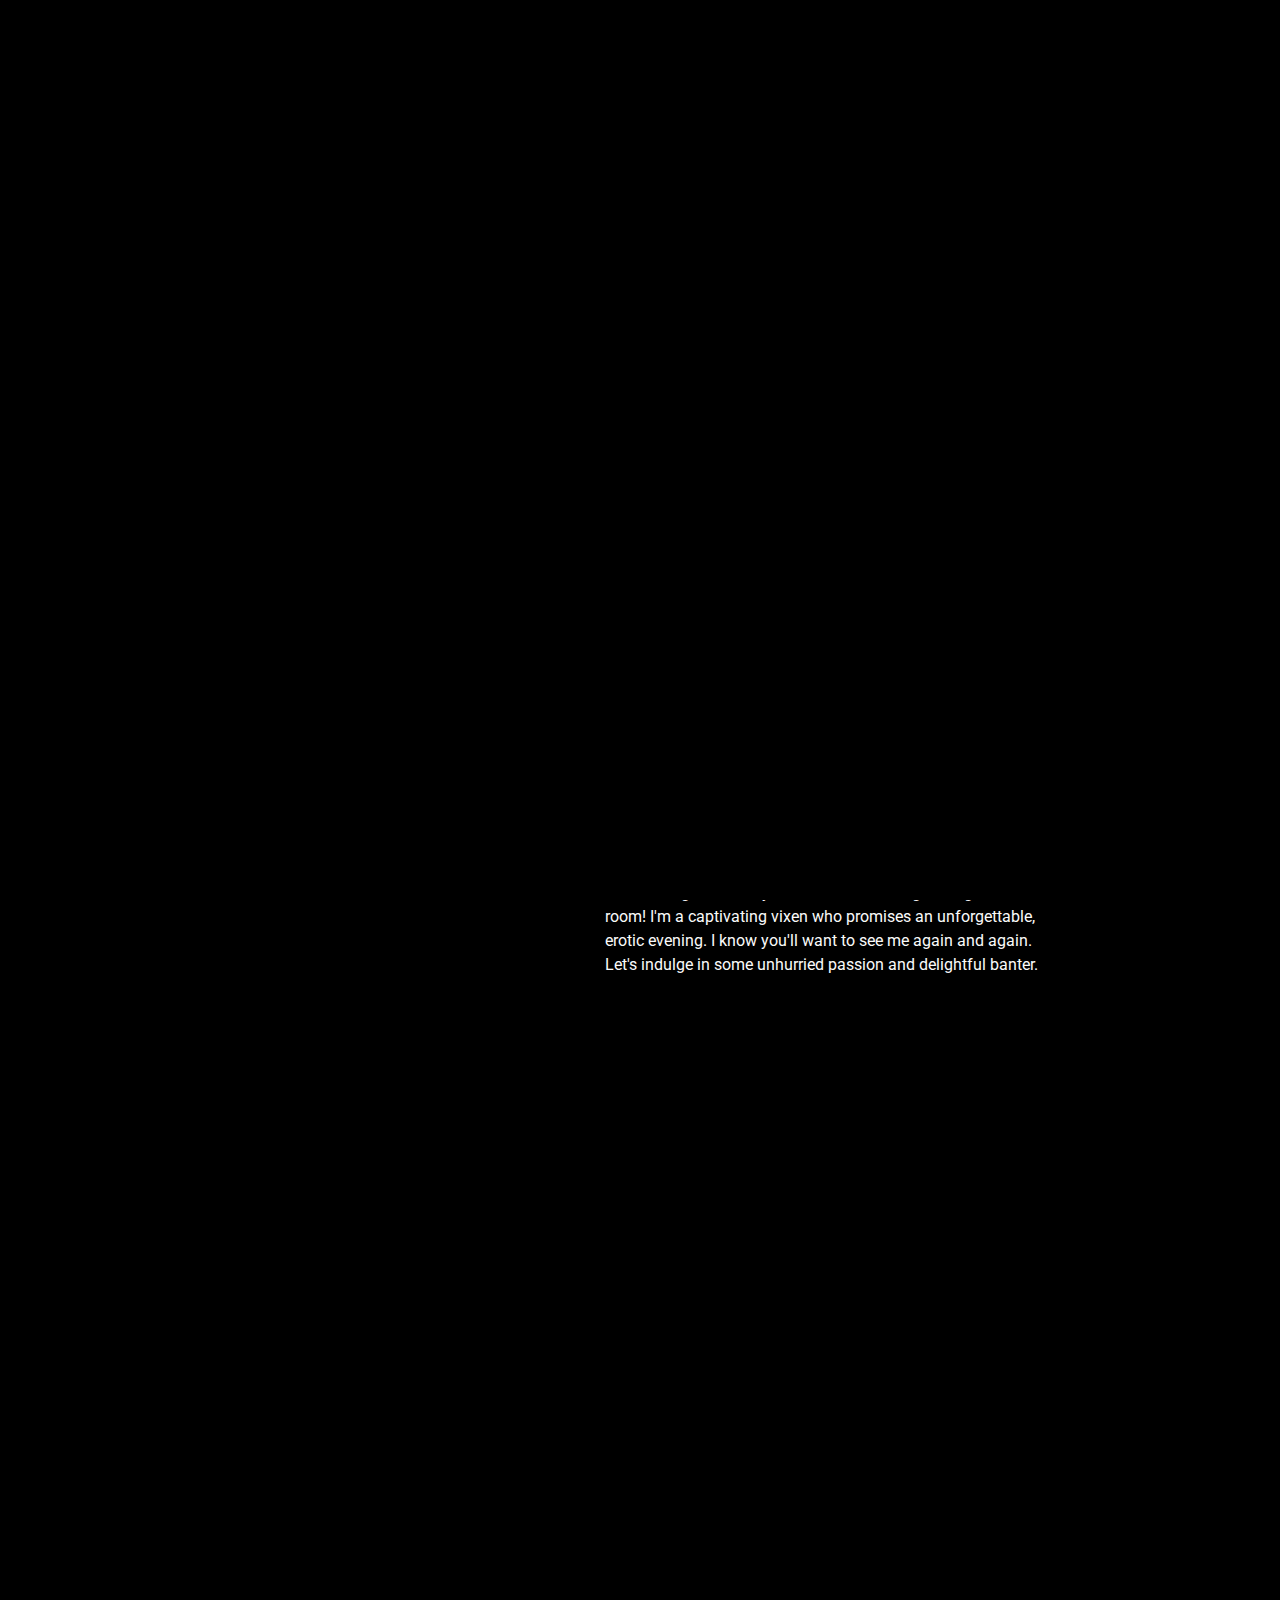
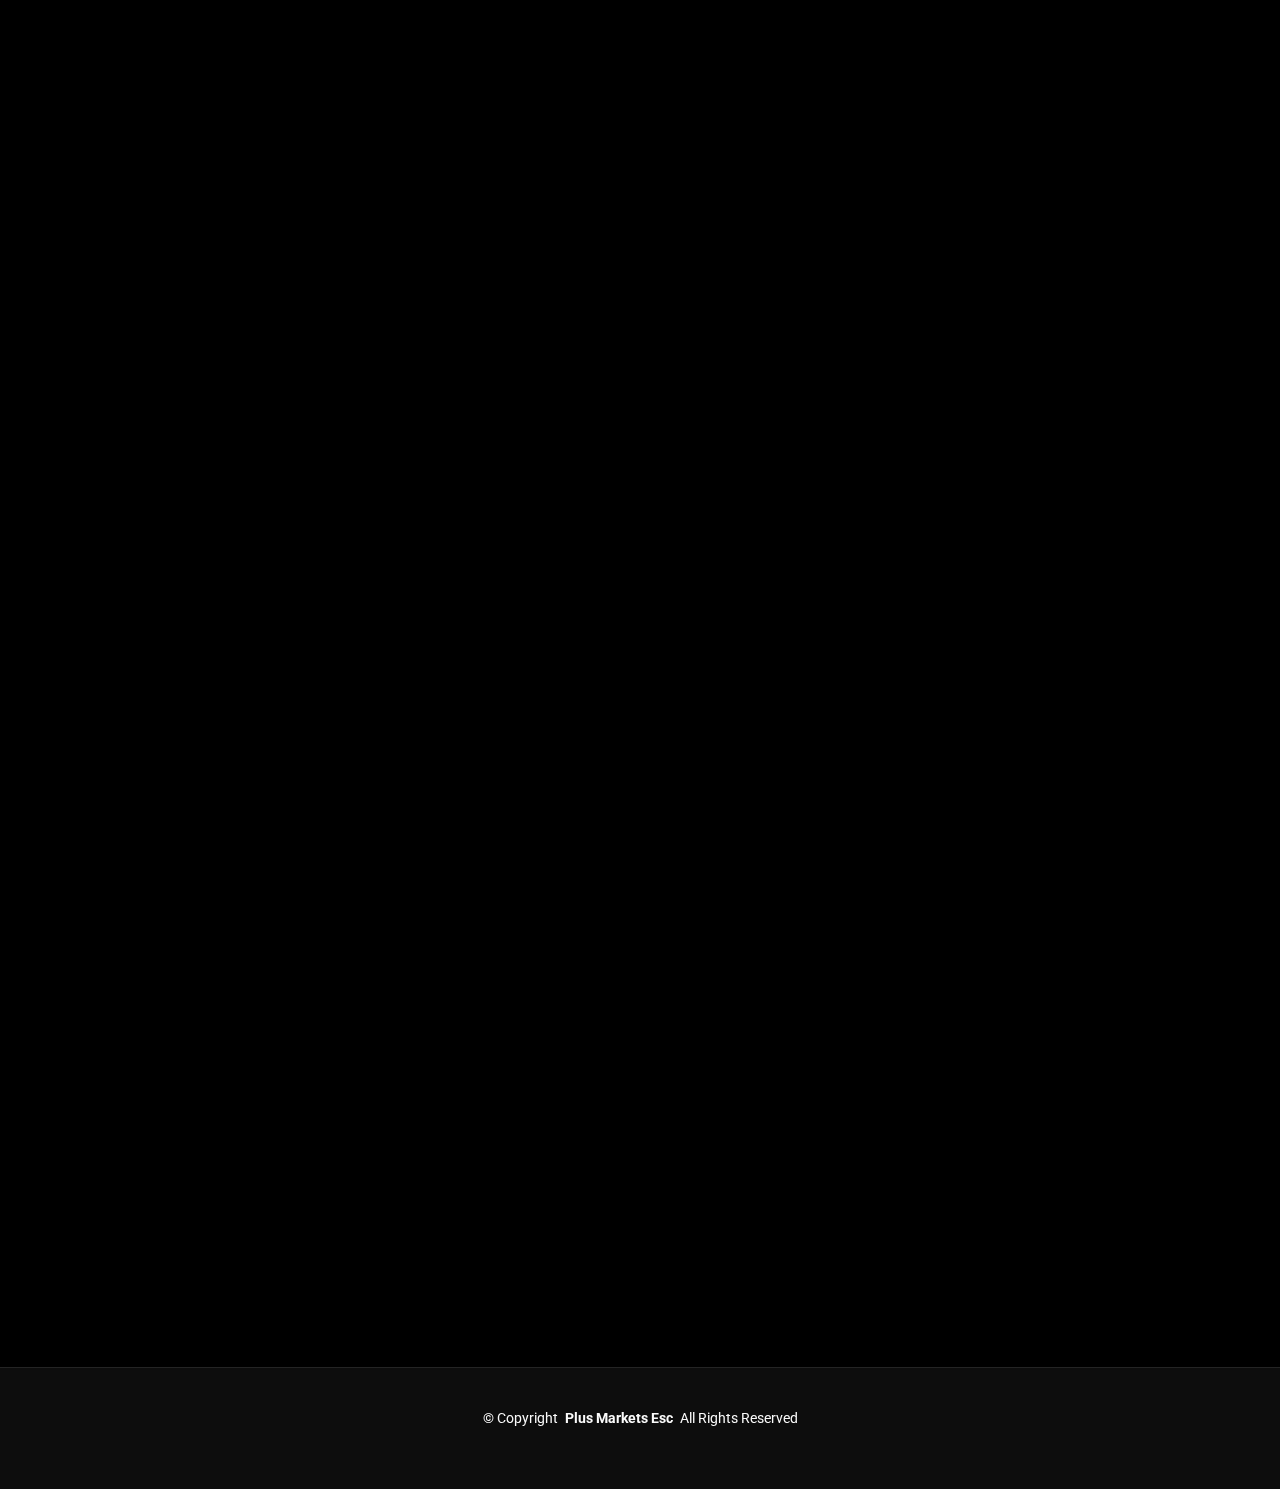
<file: person5.html>
<!DOCTYPE html>
<html lang="en">

<head>
    <meta charset="utf-8">
    <meta content="width=device-width, initial-scale=1.0" name="viewport">
    <title>Name - Plus Markets Esc</title>
    <meta content="" name="description">
    <meta content="" name="keywords">

    <!-- Favicons -->
    <link href="assets/img/favicon.png" rel="icon">
    <link href="assets/img/apple-touch-icon.png" rel="apple-touch-icon">

    <!-- Fonts -->
    <link href="https://fonts.googleapis.com" rel="preconnect">
    <link href="https://fonts.gstatic.com" rel="preconnect" crossorigin>
    <link
        href="https://fonts.googleapis.com/css2?family=Roboto:ital,wght@0,100;0,300;0,400;0,500;0,700;0,900;1,100;1,300;1,400;1,500;1,700;1,900&family=Inter:wght@100;200;300;400;500;600;700;800;900&family=Cardo:ital,wght@0,400;0,700;1,400;1,700&display=swap"
        rel="stylesheet">

    <!-- Vendor CSS Files -->
    <link href="assets/vendor/bootstrap/css/bootstrap.min.css" rel="stylesheet">
    <link href="assets/vendor/bootstrap-icons/bootstrap-icons.css" rel="stylesheet">
    <link href="assets/vendor/aos/aos.css" rel="stylesheet">
    <link href="assets/vendor/glightbox/css/glightbox.min.css" rel="stylesheet">
    <link href="assets/vendor/swiper/swiper-bundle.min.css" rel="stylesheet">

    <!-- Main CSS File -->
    <link href="assets/css/main.css" rel="stylesheet">

    <script src="assets/js/populate-phone-numbers.js"></script>
    <script src="assets/js/populate-person-data.js"></script>
    <script>
        // Call the function to fetch and update data when the window loads
        window.onload = fetchAndUpdatePersonData('person5.json');
        window.onload = fetchAndUpdatePersonPriceList();
    </script>
</head>

<body class="about-page">

    <!-- Navbar -->
    <header id="header" class="header d-flex align-items-center sticky-top">
        <div class="container-fluid position-relative d-flex align-items-center justify-content-between">

            <a href="index.html" class="logo d-flex align-items-center me-auto me-xl-0">
                <!-- Uncomment the line below if you also wish to use an image logo -->
                <!-- <img src="assets/img/logo.png" alt=""> -->
                <i class="bi bi-arrow-through-heart"></i>
                <h1 class="sitename">Plus Markets Esc</h1>
            </a>

            <nav id="navmenu" class="navmenu">
                <ul>
                    <li><a href="index.html">Home<br></a></li>
                    <li><a href="escort.html">Escort</a></li>
                    <li class="phone1"><a href="tel:"><i class="bi bi-telephone"></i> </a></li>
                    <li class="phone2"><a href="tel:"><i class="bi bi-telephone"></i> </a></li>
                    <li class="phone3"><a href="tel:"><i class="bi bi-telephone"></i> </a></li>
                </ul>
                <i class="mobile-nav-toggle d-xl-none bi bi-list"></i>
            </nav>

            <div class="header-social-links">
            </div>

        </div>
    </header>

    <main class="main">

        <!-- Page Title -->
        <div class="page-title" data-aos="fade">
            <nav class="breadcrumbs">
                <div class="container">
                    <ol>
                        <li><a href="index.html">Home</a></li>
                        <li class="current">Name</li>
                    </ol>
                </div>
            </nav>
        </div><!-- End Page Title -->

        <!-- About Section -->
        <section id="about" class="about section">

            <div class="container" data-aos="fade-up" data-aos-delay="100">

                <div class="row gy-4 justify-content-center">
                    <div class="col-lg-4">
                        <img src="assets/img/person5/img2.jpg" class="img-fluid" alt="">
                    </div>
                    <div class="col-lg-5 content">
                        <h1 class="person-name"></h1>
                        <div class="row">
                            <div class="col-6">
                                <ul>
                                    <li>
                                        <i class="bi bi-chevron-right"></i> <strong>AGE:</strong>
                                    </li>
                                    <li>
                                        <i class="bi bi-chevron-right"></i> <strong>NATIONALITY:</strong>
                                    </li>
                                    <li>
                                        <i class="bi bi-chevron-right"></i> <strong>HEIGHT:</strong>
                                    </li>
                                    <li>
                                        <i class="bi bi-chevron-right"></i> <strong>HAIR COLOUR:</strong>
                                    </li>
                                    <li>
                                        <i class="bi bi-chevron-right"></i> <strong>BUST SIZE:</strong>
                                    </li>
                                    <li>
                                        <i class="bi bi-chevron-right"></i> <strong>AVAILABILITY:</strong>
                                    </li>
                                    <li>
                                        <i class="bi bi-chevron-right"></i> <strong>ACCOMMODATE:</strong>
                                    </li>
                                </ul>
                            </div>
                            <div class="col-6">
                                <ul>
                                    <li class="age">
                                        <span></span>
                                    </li>
                                    <li class="nationality">
                                        <span></span>
                                    </li>
                                    <li class="height">
                                        <span></span>
                                    </li>
                                    <li class="hair-colour">
                                        <span></span>
                                    </li>
                                    <li class="bust-size">
                                        <span></span>
                                    </li>
                                    <li class="availability">
                                        <span></span>
                                    </li>
                                    <li class="accommodate">
                                        <span></span>
                                    </li>
                                </ul>
                            </div>
                        </div>
                        <p class="ty-3">BOOKING - PLEASE MEET AT VEHICLE TO MEET ME WHEN I ARRIVE</p>
                        <p class="py-3 person-description">
                            I'm an alluring British exotic dancer with a stunning figure Petite and full of energy,
                            I
                            adore dressing up in a naughty secretary
                            outfit and even have a sexy bunny costume to spice things up! My collection of lingerie
                            is
                            extensive and ready to impress.

                            I don`t drink, but that means I`m fully focused on keeping you entertained all night
                            long.
                            Boredom is not an option with me, I assure you!

                            I'm eloquent with a delightful northern accent and have a playful personality. Get to
                            know
                            me well enough during our time together, and you'll find I'm the naughtiest girl in the
                            room!

                            I'm a captivating vixen who promises an unforgettable, erotic evening. I know you'll
                            want to
                            see me again and again. Let's indulge in some unhurried passion and delightful banter.
                        </p>
                    </div>
                </div>

            </div>

        </section><!-- /About Section -->

        <!-- Gallery Section -->
        <section id="gallery" class="gallery section">

            <div class="container-fluid" data-aos="fade-up" data-aos-delay="100">

                <div class="row gy-4 justify-content-center">

                    <div class="col-xl-3 col-lg-4 col-md-6">
                        <div class="gallery-item h-100">
                            <img src="assets/img/person5/img1.jpg" class="img-fluid" alt="">
                            <div class="gallery-links d-flex align-items-center justify-content-center">
                                <a href="assets/img/person5/img1.jpg" class="glightbox preview-link"><i
                                        class="bi bi-arrows-angle-expand"></i></a>
                            </div>
                        </div>
                    </div><!-- End Gallery Item -->

                    <div class="col-xl-3 col-lg-4 col-md-6">
                        <div class="gallery-item h-100">
                            <img src="assets/img/person5/img2.jpg" class="img-fluid" alt="">
                            <div class="gallery-links d-flex align-items-center justify-content-center">
                                <a href="assets/img/person5/img2.jpg" class="glightbox preview-link"><i
                                        class="bi bi-arrows-angle-expand"></i></a>
                            </div>
                        </div>
                    </div><!-- End Gallery Item -->

                    <div class="col-xl-3 col-lg-4 col-md-6">
                        <div class="gallery-item h-100">
                            <img src="assets/img/person5/img3.jpg" class="img-fluid" alt="">
                            <div class="gallery-links d-flex align-items-center justify-content-center">
                                <a href="assets/img/person5/img3.jpg" class="glightbox preview-link"><i
                                        class="bi bi-arrows-angle-expand"></i></a>
                            </div>
                        </div>
                    </div><!-- End Gallery Item -->

                    <div class="col-xl-3 col-lg-4 col-md-6">
                        <div class="gallery-item h-100">
                            <img src="assets/img/person5/img4.jpg" class="img-fluid" alt="">
                            <div class="gallery-links d-flex align-items-center justify-content-center">
                                <a href="assets/img/person5/img4.jpg" class="glightbox preview-link"><i
                                        class="bi bi-arrows-angle-expand"></i></a>
                            </div>
                        </div>
                    </div><!-- End Gallery Item -->

                    <div class="col-xl-3 col-lg-4 col-md-6">
                        <div class="gallery-item h-100">
                            <img src="assets/img/person5/img5.jpg" class="img-fluid" alt="">
                            <div class="gallery-links d-flex align-items-center justify-content-center">
                                <a href="assets/img/person5/img5.jpg" class="glightbox preview-link"><i
                                        class="bi bi-arrows-angle-expand"></i></a>
                            </div>
                        </div>
                    </div><!-- End Gallery Item -->

                </div>

            </div>

        </section><!-- /Gallery Section -->


        <!-- Prices Section -->
        <section id="disclaimer" class="testimonials section">

            <!-- Section Title -->
            <div class="container section-title" data-aos="fade-up">
                <h2></h2>
                <p>Rates</p>
            </div><!-- End Section Title -->

            <div class="container" data-aos="fade-up" data-aos-delay="100">
                <table class="prices-table">
                    <thead>
                        <tr>
                            <th>TIME</th>
                            <th>INCALL</th>
                            <th>OUTCALL</th>
                        </tr>
                    </thead>
                    <tbody id="prices-table-body">
                        <!-- Table body will be populated dynamically -->
                    </tbody>
                </table>
            </div>
        </section><!-- /Disclaimer Section -->

        <!-- Disclaimer Section -->
        <section id="disclaimer" class="testimonials section">

            <!-- Section Title -->
            <div class="container section-title" data-aos="fade-up">
                <h2>ADULTS ONLY DISCLAIMER!</h2>
                <p>Over 18 Only</p>
            </div><!-- End Section Title -->

            <div class="container" data-aos="fade-up" data-aos-delay="100">
                <p>
                    This is a warning to who or whoever enters this website. This site may have EXPLICIT, UNCENSORED
                    material for
                    adults only! By visiting this site, you CONFIRM AND DECLARE that you are a minimum of 18 years old
                    and
                    corresponding to the law(s) in the area or region where you dwell. It is not considered prohibited
                    to read and
                    release material of an adult nature using the internet. If you disagree with anything on this site,
                    PLEASE
                    LEAVE NOW! Birmingham escorts function exclusively as a companionship company and not a sexual
                    service
                    company. Whatever costs stated on this website or on any pages that Plus Markets Esc is on, or on
                    any
                    spoken or
                    published authored communication, amounts to time and companionship exclusively. Whatever is
                    suggested or
                    concluded on a personal level between companion and client is between them and outside of the scope
                    of service
                    offerings we provide.</p>
            </div>
        </section><!-- /Disclaimer Section -->
    </main>

    <footer id="footer" class="footer">

        <div class="container">
            <div class="copyright text-center ">
                <p>© <span>Copyright</span> <strong class="px-1 sitename">Plus Markets Esc</strong> <span>All Rights
                        Reserved</span>
                </p>
            </div>
            <div class="social-links d-flex justify-content-center">
            </div>
        </div>

    </footer>

    <!-- Scroll Top -->
    <a href="#" id="scroll-top" class="scroll-top d-flex align-items-center justify-content-center">
        <i class="bi bi-arrow-up-short"></i>
    </a>

    <!-- Preloader -->
    <div id="preloader">
        <div class="line"></div>
    </div>

    <!-- Vendor JS Files -->
    <script src="assets/vendor/bootstrap/js/bootstrap.bundle.min.js"></script>

    <script src="assets/vendor/aos/aos.js"></script>
    <script src="assets/vendor/glightbox/js/glightbox.min.js"></script>
    <script src="assets/vendor/swiper/swiper-bundle.min.js"></script>

    <!-- Main JS File -->
    <script src="assets/js/main.js"></script>

</body>

</html>
</file>
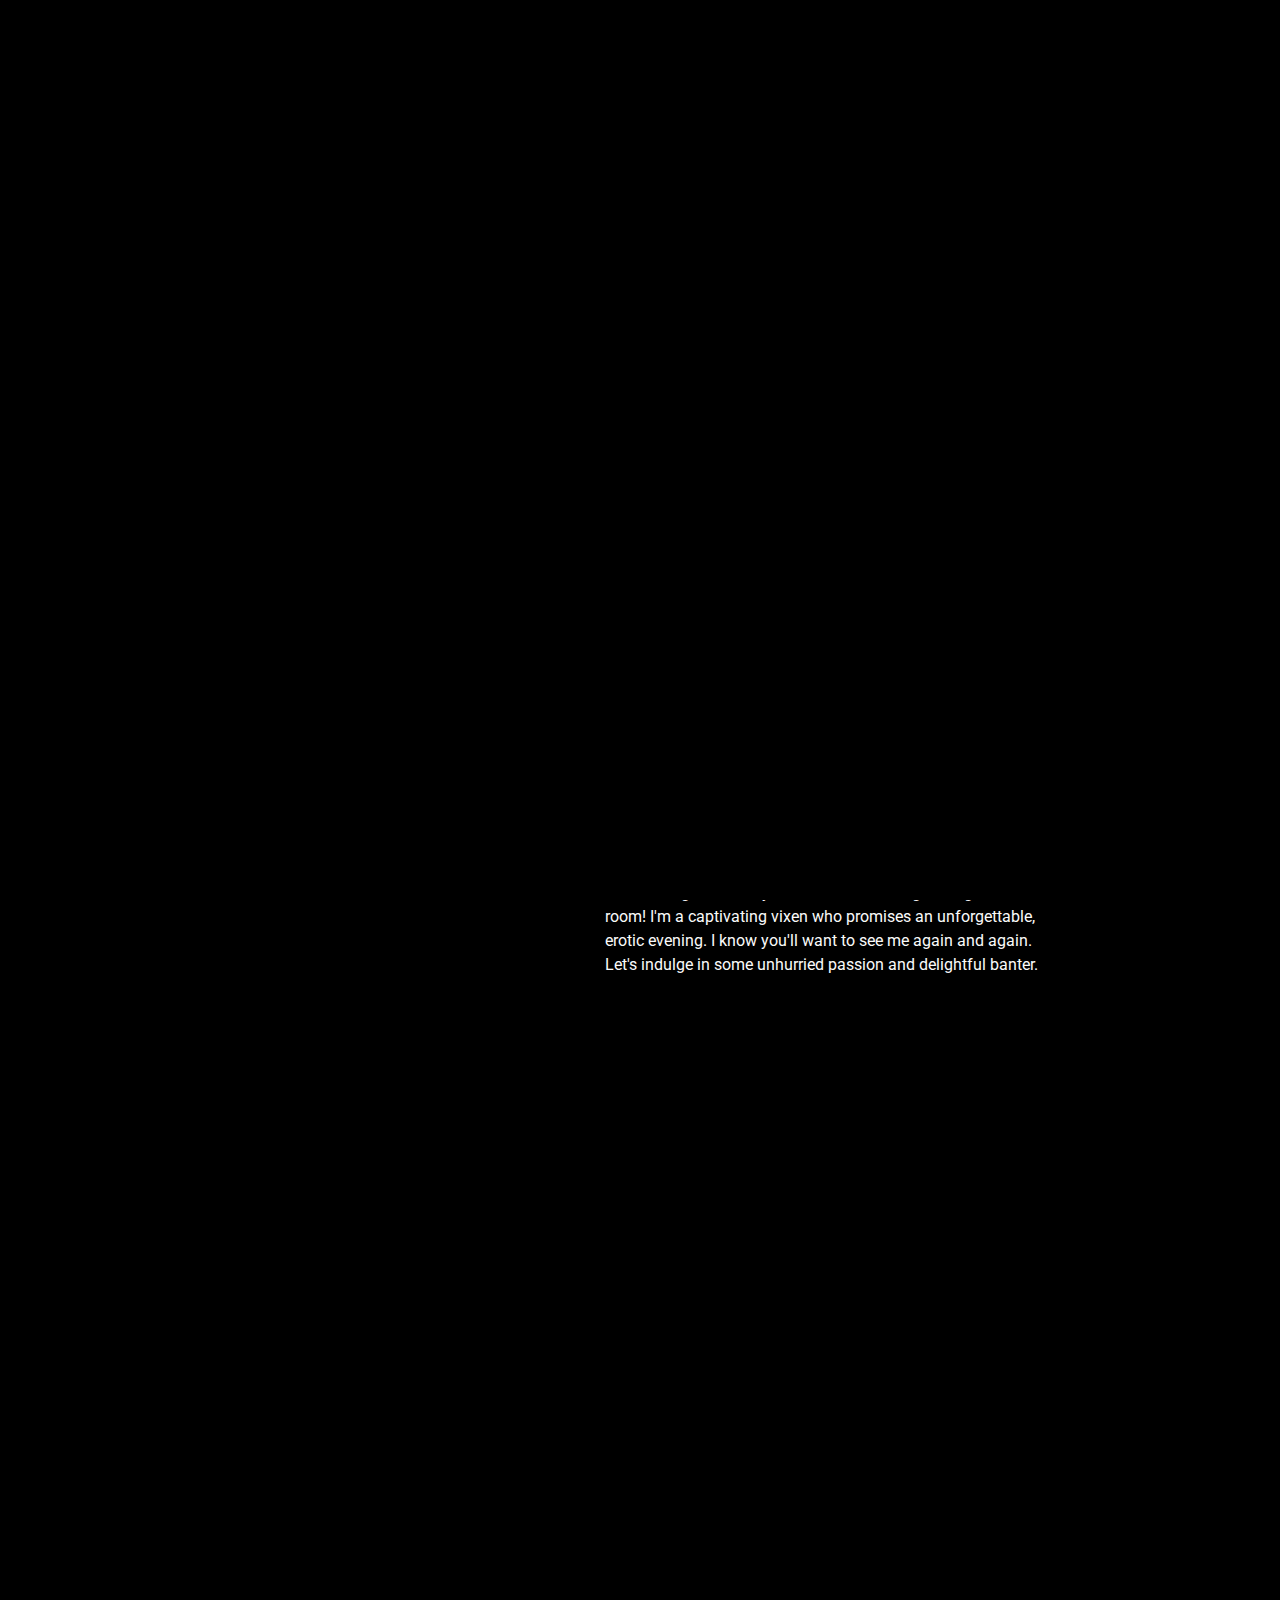
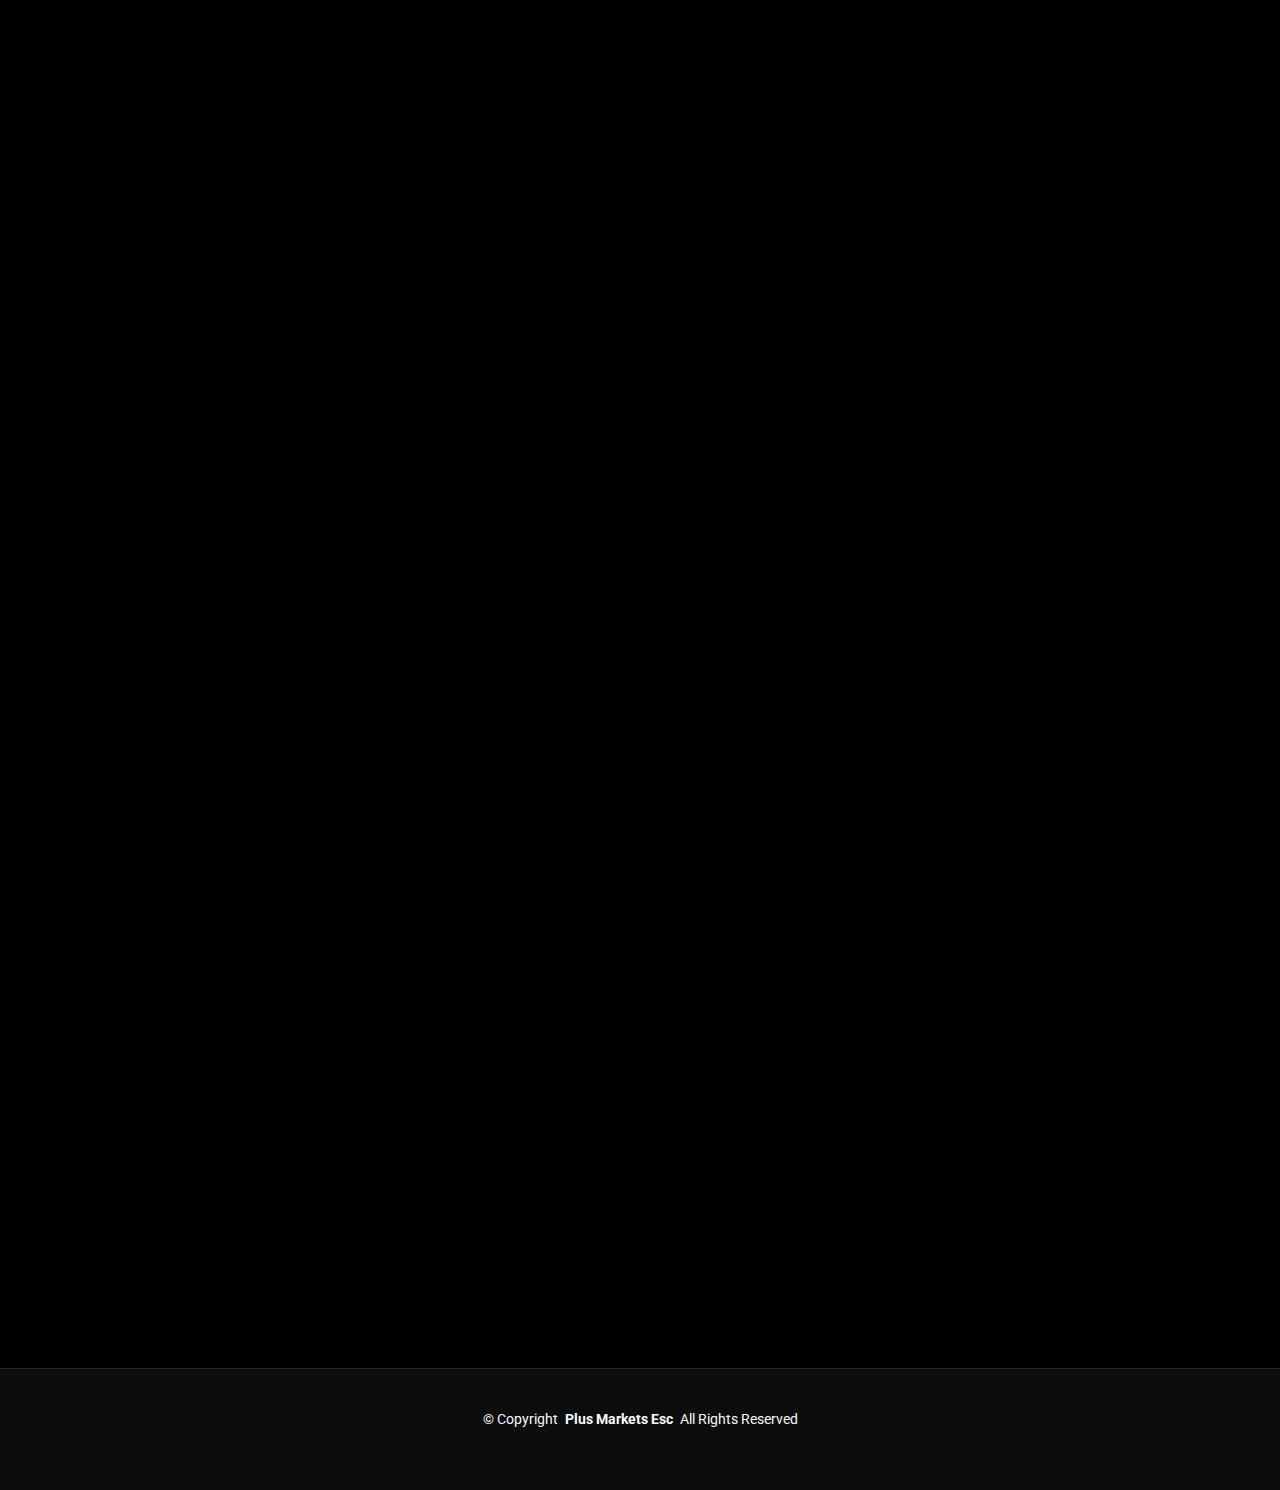
<file: person6.html>
<!DOCTYPE html>
<html lang="en">

<head>
    <meta charset="utf-8">
    <meta content="width=device-width, initial-scale=1.0" name="viewport">
    <title>Name - Plus Markets Esc</title>
    <meta content="" name="description">
    <meta content="" name="keywords">

    <!-- Favicons -->
    <link href="assets/img/favicon.png" rel="icon">
    <link href="assets/img/apple-touch-icon.png" rel="apple-touch-icon">

    <!-- Fonts -->
    <link href="https://fonts.googleapis.com" rel="preconnect">
    <link href="https://fonts.gstatic.com" rel="preconnect" crossorigin>
    <link
        href="https://fonts.googleapis.com/css2?family=Roboto:ital,wght@0,100;0,300;0,400;0,500;0,700;0,900;1,100;1,300;1,400;1,500;1,700;1,900&family=Inter:wght@100;200;300;400;500;600;700;800;900&family=Cardo:ital,wght@0,400;0,700;1,400;1,700&display=swap"
        rel="stylesheet">

    <!-- Vendor CSS Files -->
    <link href="assets/vendor/bootstrap/css/bootstrap.min.css" rel="stylesheet">
    <link href="assets/vendor/bootstrap-icons/bootstrap-icons.css" rel="stylesheet">
    <link href="assets/vendor/aos/aos.css" rel="stylesheet">
    <link href="assets/vendor/glightbox/css/glightbox.min.css" rel="stylesheet">
    <link href="assets/vendor/swiper/swiper-bundle.min.css" rel="stylesheet">

    <!-- Main CSS File -->
    <link href="assets/css/main.css" rel="stylesheet">

    <script src="assets/js/populate-phone-numbers.js"></script>
    <script src="assets/js/populate-person-data.js"></script>
    <script>
        // Call the function to fetch and update data when the window loads
        window.onload = fetchAndUpdatePersonData('person6.json');
        window.onload = fetchAndUpdatePersonPriceList();
    </script>
</head>

<body class="about-page">

    <!-- Navbar -->
    <header id="header" class="header d-flex align-items-center sticky-top">
        <div class="container-fluid position-relative d-flex align-items-center justify-content-between">

            <a href="index.html" class="logo d-flex align-items-center me-auto me-xl-0">
                <!-- Uncomment the line below if you also wish to use an image logo -->
                <!-- <img src="assets/img/logo.png" alt=""> -->
                <i class="bi bi-arrow-through-heart"></i>
                <h1 class="sitename">Plus Markets Esc</h1>
            </a>

            <nav id="navmenu" class="navmenu">
                <ul>
                    <li><a href="index.html">Home<br></a></li>
                    <li><a href="escort.html">Escort</a></li>
                    <li class="phone1"><a href="tel:"><i class="bi bi-telephone"></i> </a></li>
                    <li class="phone2"><a href="tel:"><i class="bi bi-telephone"></i> </a></li>
                    <li class="phone3"><a href="tel:"><i class="bi bi-telephone"></i> </a></li>
                </ul>
                <i class="mobile-nav-toggle d-xl-none bi bi-list"></i>
            </nav>

            <div class="header-social-links">
            </div>

        </div>
    </header>

    <main class="main">

        <!-- Page Title -->
        <div class="page-title" data-aos="fade">
            <nav class="breadcrumbs">
                <div class="container">
                    <ol>
                        <li><a href="index.html">Home</a></li>
                        <li class="current">Name</li>
                    </ol>
                </div>
            </nav>
        </div><!-- End Page Title -->

        <!-- About Section -->
        <section id="about" class="about section">

            <div class="container" data-aos="fade-up" data-aos-delay="100">

                <div class="row gy-4 justify-content-center">
                    <div class="col-lg-4">
                        <img src="assets/img/person6/img4.jpg" class="img-fluid" alt="">
                    </div>
                    <div class="col-lg-5 content">
                        <h1 class="person-name"></h1>
                        <div class="row">
                            <div class="col-6">
                                <ul>
                                    <li>
                                        <i class="bi bi-chevron-right"></i> <strong>AGE:</strong>
                                    </li>
                                    <li>
                                        <i class="bi bi-chevron-right"></i> <strong>NATIONALITY:</strong>
                                    </li>
                                    <li>
                                        <i class="bi bi-chevron-right"></i> <strong>HEIGHT:</strong>
                                    </li>
                                    <li>
                                        <i class="bi bi-chevron-right"></i> <strong>HAIR COLOUR:</strong>
                                    </li>
                                    <li>
                                        <i class="bi bi-chevron-right"></i> <strong>BUST SIZE:</strong>
                                    </li>
                                    <li>
                                        <i class="bi bi-chevron-right"></i> <strong>AVAILABILITY:</strong>
                                    </li>
                                    <li>
                                        <i class="bi bi-chevron-right"></i> <strong>ACCOMMODATE:</strong>
                                    </li>
                                </ul>
                            </div>
                            <div class="col-6">
                                <ul>
                                    <li class="age">
                                        <span></span>
                                    </li>
                                    <li class="nationality">
                                        <span></span>
                                    </li>
                                    <li class="height">
                                        <span></span>
                                    </li>
                                    <li class="hair-colour">
                                        <span></span>
                                    </li>
                                    <li class="bust-size">
                                        <span></span>
                                    </li>
                                    <li class="availability">
                                        <span></span>
                                    </li>
                                    <li class="accommodate">
                                        <span></span>
                                    </li>
                                </ul>
                            </div>
                        </div>
                        <p class="ty-3">BOOKING - PLEASE MEET AT VEHICLE TO MEET ME WHEN I ARRIVE</p>
                        <p class="py-3 person-description">
                            I'm an alluring British exotic dancer with a stunning figure Petite and full of energy,
                            I
                            adore dressing up in a naughty secretary
                            outfit and even have a sexy bunny costume to spice things up! My collection of lingerie
                            is
                            extensive and ready to impress.

                            I don`t drink, but that means I`m fully focused on keeping you entertained all night
                            long.
                            Boredom is not an option with me, I assure you!

                            I'm eloquent with a delightful northern accent and have a playful personality. Get to
                            know
                            me well enough during our time together, and you'll find I'm the naughtiest girl in the
                            room!

                            I'm a captivating vixen who promises an unforgettable, erotic evening. I know you'll
                            want to
                            see me again and again. Let's indulge in some unhurried passion and delightful banter.
                        </p>
                    </div>
                </div>

            </div>

        </section><!-- /About Section -->
<!-- Gallery Section -->
<section id="gallery" class="gallery section">

    <div class="container-fluid" data-aos="fade-up" data-aos-delay="100">

      <div class="row gy-4 justify-content-center">

        <div class="col-xl-3 col-lg-4 col-md-6">
          <div class="gallery-item h-100">
            <img src="assets/img/person6/img1.jpg" class="img-fluid" alt="">
            <div class="gallery-links d-flex align-items-center justify-content-center">
              <a href="assets/img/person6/img1.jpg" class="glightbox preview-link"><i
                  class="bi bi-arrows-angle-expand"></i></a>
            </div>
          </div>
        </div><!-- End Gallery Item -->

        <div class="col-xl-3 col-lg-4 col-md-6">
          <div class="gallery-item h-100">
            <img src="assets/img/person6/img2.jpg" class="img-fluid" alt="">
            <div class="gallery-links d-flex align-items-center justify-content-center">
              <a href="assets/img/person6/img2.jpg" class="glightbox preview-link"><i
                  class="bi bi-arrows-angle-expand"></i></a>
            </div>
          </div>
        </div><!-- End Gallery Item -->

        <div class="col-xl-3 col-lg-4 col-md-6">
          <div class="gallery-item h-100">
            <img src="assets/img/person6/img3.jpg" class="img-fluid" alt="">
            <div class="gallery-links d-flex align-items-center justify-content-center">
              <a href="assets/img/person6/img3.jpg" class="glightbox preview-link"><i
                  class="bi bi-arrows-angle-expand"></i></a>
            </div>
          </div>
        </div><!-- End Gallery Item -->

        <div class="col-xl-3 col-lg-4 col-md-6">
          <div class="gallery-item h-100">
            <img src="assets/img/person6/img4.jpg" class="img-fluid" alt="">
            <div class="gallery-links d-flex align-items-center justify-content-center">
              <a href="assets/img/person6/img4.jpg" class="glightbox preview-link"><i
                  class="bi bi-arrows-angle-expand"></i></a>
            </div>
          </div>
        </div><!-- End Gallery Item -->

        <div class="col-xl-3 col-lg-4 col-md-6">
          <div class="gallery-item h-100">
            <img src="assets/img/person6/img5.jpg" class="img-fluid" alt="">
            <div class="gallery-links d-flex align-items-center justify-content-center">
              <a href="assets/img/person6/img5.jpg" class="glightbox preview-link"><i
                  class="bi bi-arrows-angle-expand"></i></a>
            </div>
          </div>
        </div><!-- End Gallery Item -->

      </div>

    </div>

  </section><!-- /Gallery Section -->

        <!-- Prices Section -->
        <section id="disclaimer" class="testimonials section">

            <!-- Section Title -->
            <div class="container section-title" data-aos="fade-up">
                <h2></h2>
                <p>Rates</p>
            </div><!-- End Section Title -->

            <div class="container" data-aos="fade-up" data-aos-delay="100">
                <table class="prices-table">
                    <thead>
                        <tr>
                            <th>TIME</th>
                            <th>INCALL</th>
                            <th>OUTCALL</th>
                        </tr>
                    </thead>
                    <tbody id="prices-table-body">
                        <!-- Table body will be populated dynamically -->
                    </tbody>
                </table>
            </div>
        </section><!-- /Disclaimer Section -->

        <!-- Disclaimer Section -->
        <section id="disclaimer" class="testimonials section">

            <!-- Section Title -->
            <div class="container section-title" data-aos="fade-up">
                <h2>ADULTS ONLY DISCLAIMER!</h2>
                <p>Over 18 Only</p>
            </div><!-- End Section Title -->

            <div class="container" data-aos="fade-up" data-aos-delay="100">
                <p>
                    This is a warning to who or whoever enters this website. This site may have EXPLICIT, UNCENSORED
                    material for
                    adults only! By visiting this site, you CONFIRM AND DECLARE that you are a minimum of 18 years old
                    and
                    corresponding to the law(s) in the area or region where you dwell. It is not considered prohibited
                    to read and
                    release material of an adult nature using the internet. If you disagree with anything on this site,
                    PLEASE
                    LEAVE NOW! Birmingham escorts function exclusively as a companionship company and not a sexual
                    service
                    company. Whatever costs stated on this website or on any pages that Plus Markets Esc is on, or on
                    any
                    spoken or
                    published authored communication, amounts to time and companionship exclusively. Whatever is
                    suggested or
                    concluded on a personal level between companion and client is between them and outside of the scope
                    of service
                    offerings we provide.</p>
            </div>
        </section><!-- /Disclaimer Section -->
    </main>

    <footer id="footer" class="footer">

        <div class="container">
            <div class="copyright text-center ">
                <p>© <span>Copyright</span> <strong class="px-1 sitename">Plus Markets Esc</strong> <span>All Rights
                        Reserved</span>
                </p>
            </div>
            <div class="social-links d-flex justify-content-center">
            </div>
        </div>

    </footer>

    <!-- Scroll Top -->
    <a href="#" id="scroll-top" class="scroll-top d-flex align-items-center justify-content-center">
        <i class="bi bi-arrow-up-short"></i>
    </a>

    <!-- Preloader -->
    <div id="preloader">
        <div class="line"></div>
    </div>

    <!-- Vendor JS Files -->
    <script src="assets/vendor/bootstrap/js/bootstrap.bundle.min.js"></script>

    <script src="assets/vendor/aos/aos.js"></script>
    <script src="assets/vendor/glightbox/js/glightbox.min.js"></script>
    <script src="assets/vendor/swiper/swiper-bundle.min.js"></script>

    <!-- Main JS File -->
    <script src="assets/js/main.js"></script>

</body>

</html>
</file>
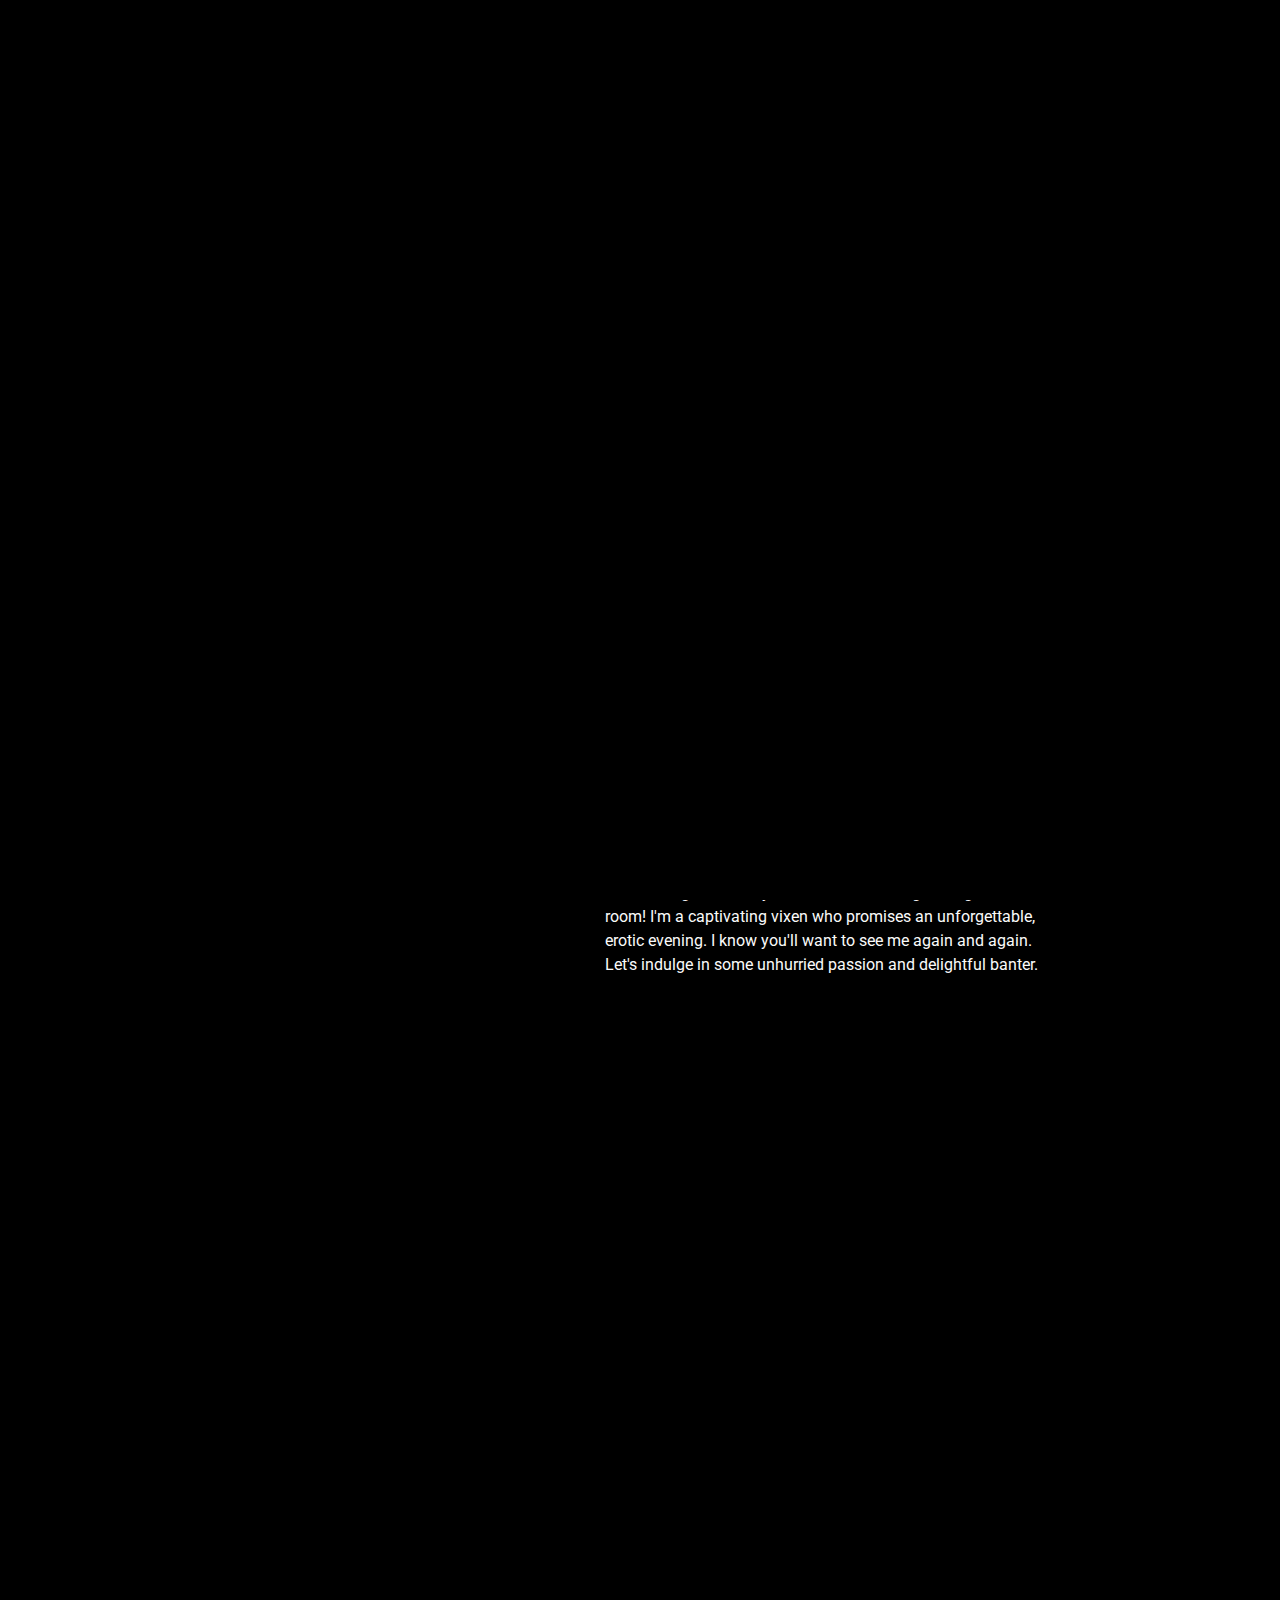
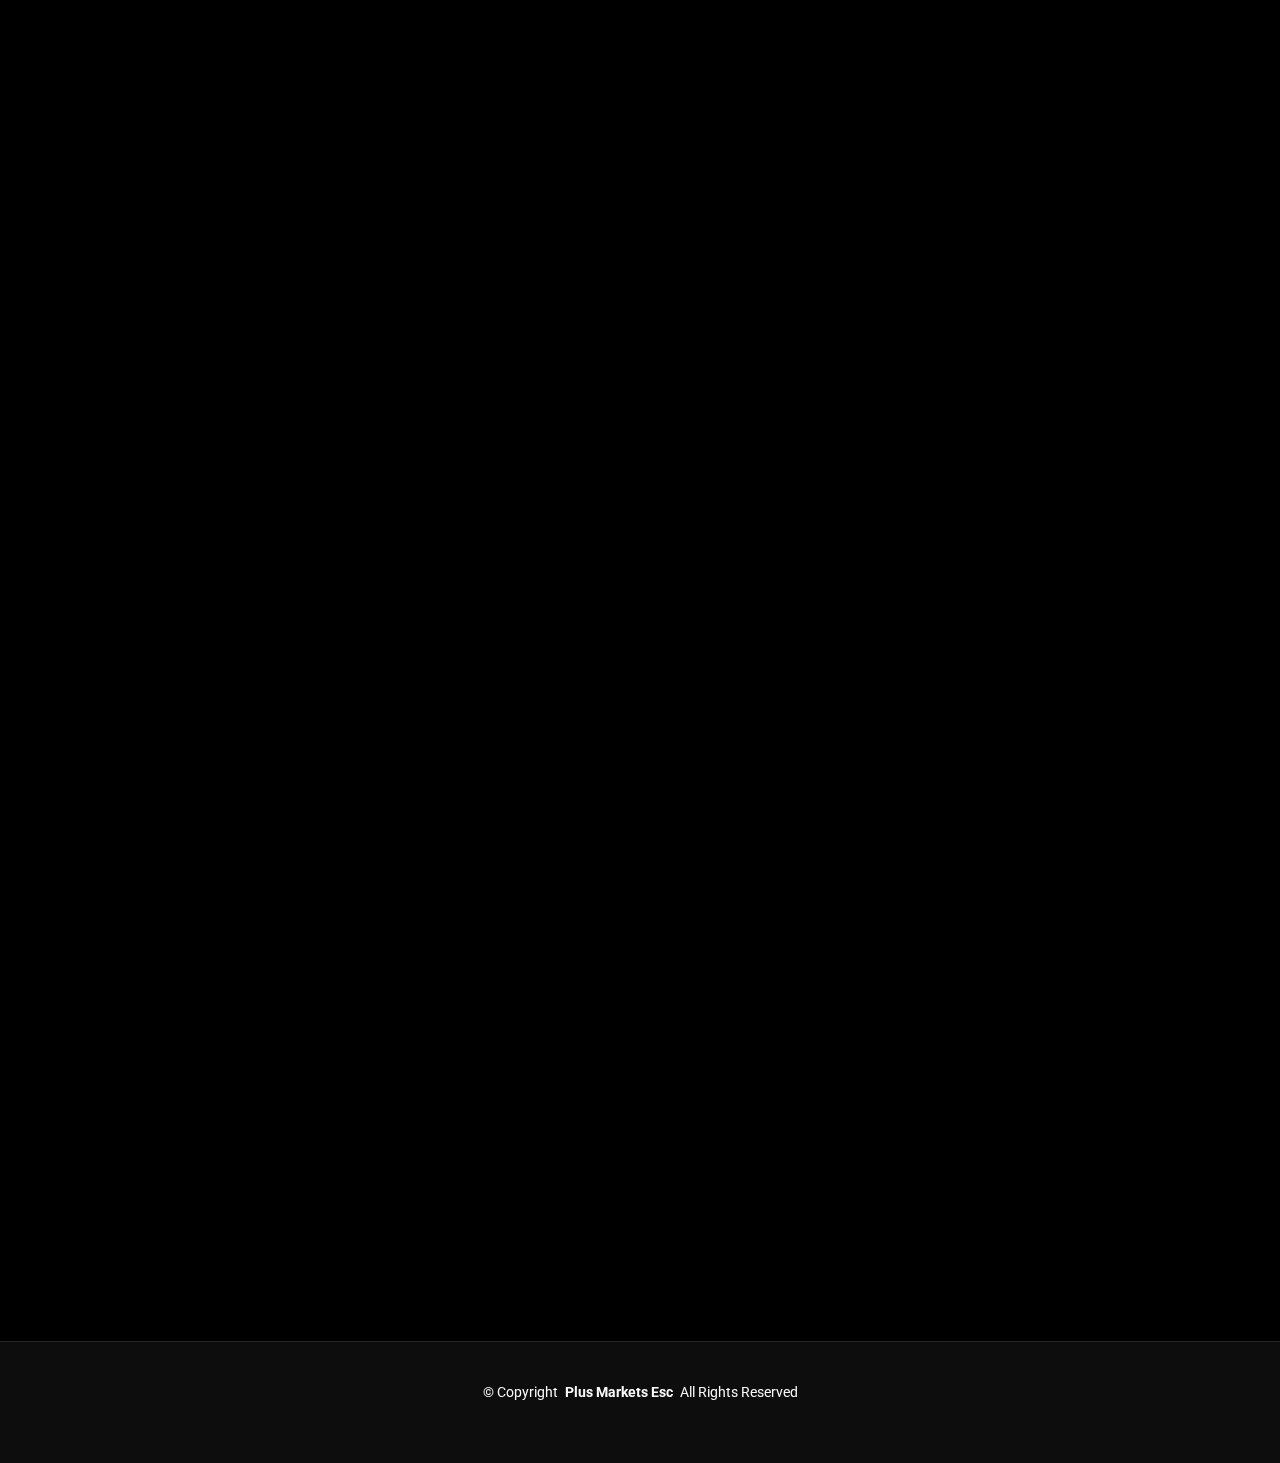
<file: person7.html>
<!DOCTYPE html>
<html lang="en">

<head>
    <meta charset="utf-8">
    <meta content="width=device-width, initial-scale=1.0" name="viewport">
    <title>Name - Plus Markets Esc</title>
    <meta content="" name="description">
    <meta content="" name="keywords">

    <!-- Favicons -->
    <link href="assets/img/favicon.png" rel="icon">
    <link href="assets/img/apple-touch-icon.png" rel="apple-touch-icon">

    <!-- Fonts -->
    <link href="https://fonts.googleapis.com" rel="preconnect">
    <link href="https://fonts.gstatic.com" rel="preconnect" crossorigin>
    <link
        href="https://fonts.googleapis.com/css2?family=Roboto:ital,wght@0,100;0,300;0,400;0,500;0,700;0,900;1,100;1,300;1,400;1,500;1,700;1,900&family=Inter:wght@100;200;300;400;500;600;700;800;900&family=Cardo:ital,wght@0,400;0,700;1,400;1,700&display=swap"
        rel="stylesheet">

    <!-- Vendor CSS Files -->
    <link href="assets/vendor/bootstrap/css/bootstrap.min.css" rel="stylesheet">
    <link href="assets/vendor/bootstrap-icons/bootstrap-icons.css" rel="stylesheet">
    <link href="assets/vendor/aos/aos.css" rel="stylesheet">
    <link href="assets/vendor/glightbox/css/glightbox.min.css" rel="stylesheet">
    <link href="assets/vendor/swiper/swiper-bundle.min.css" rel="stylesheet">

    <!-- Main CSS File -->
    <link href="assets/css/main.css" rel="stylesheet">

    <script src="assets/js/populate-phone-numbers.js"></script>
    <script src="assets/js/populate-person-data.js"></script>
    <script>
        // Call the function to fetch and update data when the window loads
        window.onload = fetchAndUpdatePersonData('person7.json');
        window.onload = fetchAndUpdatePersonPriceList();
    </script>
</head>

<body class="about-page">

    <!-- Navbar -->
    <header id="header" class="header d-flex align-items-center sticky-top">
        <div class="container-fluid position-relative d-flex align-items-center justify-content-between">

            <a href="index.html" class="logo d-flex align-items-center me-auto me-xl-0">
                <!-- Uncomment the line below if you also wish to use an image logo -->
                <!-- <img src="assets/img/logo.png" alt=""> -->
                <i class="bi bi-arrow-through-heart"></i>
                <h1 class="sitename">Plus Markets Esc</h1>
            </a>

            <nav id="navmenu" class="navmenu">
                <ul>
                    <li><a href="index.html">Home<br></a></li>
                    <li><a href="escort.html">Escort</a></li>
                    <li class="phone1"><a href="tel:"><i class="bi bi-telephone"></i> </a></li>
                    <li class="phone2"><a href="tel:"><i class="bi bi-telephone"></i> </a></li>
                    <li class="phone3"><a href="tel:"><i class="bi bi-telephone"></i> </a></li>
                </ul>
                <i class="mobile-nav-toggle d-xl-none bi bi-list"></i>
            </nav>

            <div class="header-social-links">
            </div>

        </div>
    </header>

    <main class="main">

        <!-- Page Title -->
        <div class="page-title" data-aos="fade">
            <nav class="breadcrumbs">
                <div class="container">
                    <ol>
                        <li><a href="index.html">Home</a></li>
                        <li class="current">Name</li>
                    </ol>
                </div>
            </nav>
        </div><!-- End Page Title -->

        <!-- About Section -->
        <section id="about" class="about section">

            <div class="container" data-aos="fade-up" data-aos-delay="100">

                <div class="row gy-4 justify-content-center">
                    <div class="col-lg-4">
                        <img src="assets/img/person7/img4.jpg" class="img-fluid" alt="">
                    </div>
                    <div class="col-lg-5 content">
                        <h1 class="person-name"></h1>
                        <div class="row">
                            <div class="col-6">
                                <ul>
                                    <li>
                                        <i class="bi bi-chevron-right"></i> <strong>AGE:</strong>
                                    </li>
                                    <li>
                                        <i class="bi bi-chevron-right"></i> <strong>NATIONALITY:</strong>
                                    </li>
                                    <li>
                                        <i class="bi bi-chevron-right"></i> <strong>HEIGHT:</strong>
                                    </li>
                                    <li>
                                        <i class="bi bi-chevron-right"></i> <strong>HAIR COLOUR:</strong>
                                    </li>
                                    <li>
                                        <i class="bi bi-chevron-right"></i> <strong>BUST SIZE:</strong>
                                    </li>
                                    <li>
                                        <i class="bi bi-chevron-right"></i> <strong>AVAILABILITY:</strong>
                                    </li>
                                    <li>
                                        <i class="bi bi-chevron-right"></i> <strong>ACCOMMODATE:</strong>
                                    </li>
                                </ul>
                            </div>
                            <div class="col-6">
                                <ul>
                                    <li class="age">
                                        <span></span>
                                    </li>
                                    <li class="nationality">
                                        <span></span>
                                    </li>
                                    <li class="height">
                                        <span></span>
                                    </li>
                                    <li class="hair-colour">
                                        <span></span>
                                    </li>
                                    <li class="bust-size">
                                        <span></span>
                                    </li>
                                    <li class="availability">
                                        <span></span>
                                    </li>
                                    <li class="accommodate">
                                        <span></span>
                                    </li>
                                </ul>
                            </div>
                        </div>
                        <p class="ty-3">BOOKING - PLEASE MEET AT VEHICLE TO MEET ME WHEN I ARRIVE</p>
                        <p class="py-3 person-description">
                            I'm an alluring British exotic dancer with a stunning figure Petite and full of energy,
                            I
                            adore dressing up in a naughty secretary
                            outfit and even have a sexy bunny costume to spice things up! My collection of lingerie
                            is
                            extensive and ready to impress.

                            I don`t drink, but that means I`m fully focused on keeping you entertained all night
                            long.
                            Boredom is not an option with me, I assure you!

                            I'm eloquent with a delightful northern accent and have a playful personality. Get to
                            know
                            me well enough during our time together, and you'll find I'm the naughtiest girl in the
                            room!

                            I'm a captivating vixen who promises an unforgettable, erotic evening. I know you'll
                            want to
                            see me again and again. Let's indulge in some unhurried passion and delightful banter.
                        </p>
                    </div>
                </div>

            </div>

        </section><!-- /About Section -->

        <!-- Gallery Section -->
        <section id="gallery" class="gallery section">

            <div class="container-fluid" data-aos="fade-up" data-aos-delay="100">

                <div class="row gy-4 justify-content-center">

                    <div class="col-xl-3 col-lg-4 col-md-6">
                        <div class="gallery-item h-100">
                            <img src="assets/img/person7/img1.jpg" class="img-fluid" alt="">
                            <div class="gallery-links d-flex align-items-center justify-content-center">
                                <a href="assets/img/person7/img1.jpg" class="glightbox preview-link"><i
                                        class="bi bi-arrows-angle-expand"></i></a>
                            </div>
                        </div>
                    </div><!-- End Gallery Item -->

                    <div class="col-xl-3 col-lg-4 col-md-6">
                        <div class="gallery-item h-100">
                            <img src="assets/img/person7/img2.jpg" class="img-fluid" alt="">
                            <div class="gallery-links d-flex align-items-center justify-content-center">
                                <a href="assets/img/person7/img2.jpg" class="glightbox preview-link"><i
                                        class="bi bi-arrows-angle-expand"></i></a>
                            </div>
                        </div>
                    </div><!-- End Gallery Item -->

                    <div class="col-xl-3 col-lg-4 col-md-6">
                        <div class="gallery-item h-100">
                            <img src="assets/img/person7/img3.jpg" class="img-fluid" alt="">
                            <div class="gallery-links d-flex align-items-center justify-content-center">
                                <a href="assets/img/person7/img3.jpg" class="glightbox preview-link"><i
                                        class="bi bi-arrows-angle-expand"></i></a>
                            </div>
                        </div>
                    </div><!-- End Gallery Item -->

                    <div class="col-xl-3 col-lg-4 col-md-6">
                        <div class="gallery-item h-100">
                            <img src="assets/img/person7/img4.jpg" class="img-fluid" alt="">
                            <div class="gallery-links d-flex align-items-center justify-content-center">
                                <a href="assets/img/person7/img4.jpg" class="glightbox preview-link"><i
                                        class="bi bi-arrows-angle-expand"></i></a>
                            </div>
                        </div>
                    </div><!-- End Gallery Item -->

                    <div class="col-xl-3 col-lg-4 col-md-6">
                        <div class="gallery-item h-100">
                            <img src="assets/img/person7/img5.jpg" class="img-fluid" alt="">
                            <div class="gallery-links d-flex align-items-center justify-content-center">
                                <a href="assets/img/person7/img5.jpg" class="glightbox preview-link"><i
                                        class="bi bi-arrows-angle-expand"></i></a>
                            </div>
                        </div>
                    </div><!-- End Gallery Item -->

                </div>

            </div>

        </section><!-- /Gallery Section -->

        <!-- Prices Section -->
        <section id="disclaimer" class="testimonials section">

            <!-- Section Title -->
            <div class="container section-title" data-aos="fade-up">
                <h2></h2>
                <p>Rates</p>
            </div><!-- End Section Title -->

            <div class="container" data-aos="fade-up" data-aos-delay="100">
                <table class="prices-table">
                    <thead>
                        <tr>
                            <th>TIME</th>
                            <th>INCALL</th>
                            <th>OUTCALL</th>
                        </tr>
                    </thead>
                    <tbody id="prices-table-body">
                        <!-- Table body will be populated dynamically -->
                    </tbody>
                </table>
            </div>
        </section><!-- /Disclaimer Section -->

        <!-- Disclaimer Section -->
        <section id="disclaimer" class="testimonials section">

            <!-- Section Title -->
            <div class="container section-title" data-aos="fade-up">
                <h2>ADULTS ONLY DISCLAIMER!</h2>
                <p>Over 18 Only</p>
            </div><!-- End Section Title -->

            <div class="container" data-aos="fade-up" data-aos-delay="100">
                <p>
                    This is a warning to who or whoever enters this website. This site may have EXPLICIT, UNCENSORED
                    material for
                    adults only! By visiting this site, you CONFIRM AND DECLARE that you are a minimum of 18 years old
                    and
                    corresponding to the law(s) in the area or region where you dwell. It is not considered prohibited
                    to read and
                    release material of an adult nature using the internet. If you disagree with anything on this site,
                    PLEASE
                    LEAVE NOW! Birmingham escorts function exclusively as a companionship company and not a sexual
                    service
                    company. Whatever costs stated on this website or on any pages that Plus Markets Esc is on, or on
                    any
                    spoken or
                    published authored communication, amounts to time and companionship exclusively. Whatever is
                    suggested or
                    concluded on a personal level between companion and client is between them and outside of the scope
                    of service
                    offerings we provide.</p>
            </div>
        </section><!-- /Disclaimer Section -->
    </main>

    <footer id="footer" class="footer">

        <div class="container">
            <div class="copyright text-center ">
                <p>© <span>Copyright</span> <strong class="px-1 sitename">Plus Markets Esc</strong> <span>All Rights
                        Reserved</span>
                </p>
            </div>
            <div class="social-links d-flex justify-content-center">
            </div>
        </div>

    </footer>

    <!-- Scroll Top -->
    <a href="#" id="scroll-top" class="scroll-top d-flex align-items-center justify-content-center">
        <i class="bi bi-arrow-up-short"></i>
    </a>

    <!-- Preloader -->
    <div id="preloader">
        <div class="line"></div>
    </div>

    <!-- Vendor JS Files -->
    <script src="assets/vendor/bootstrap/js/bootstrap.bundle.min.js"></script>

    <script src="assets/vendor/aos/aos.js"></script>
    <script src="assets/vendor/glightbox/js/glightbox.min.js"></script>
    <script src="assets/vendor/swiper/swiper-bundle.min.js"></script>

    <!-- Main JS File -->
    <script src="assets/js/main.js"></script>

</body>

</html>
</file>
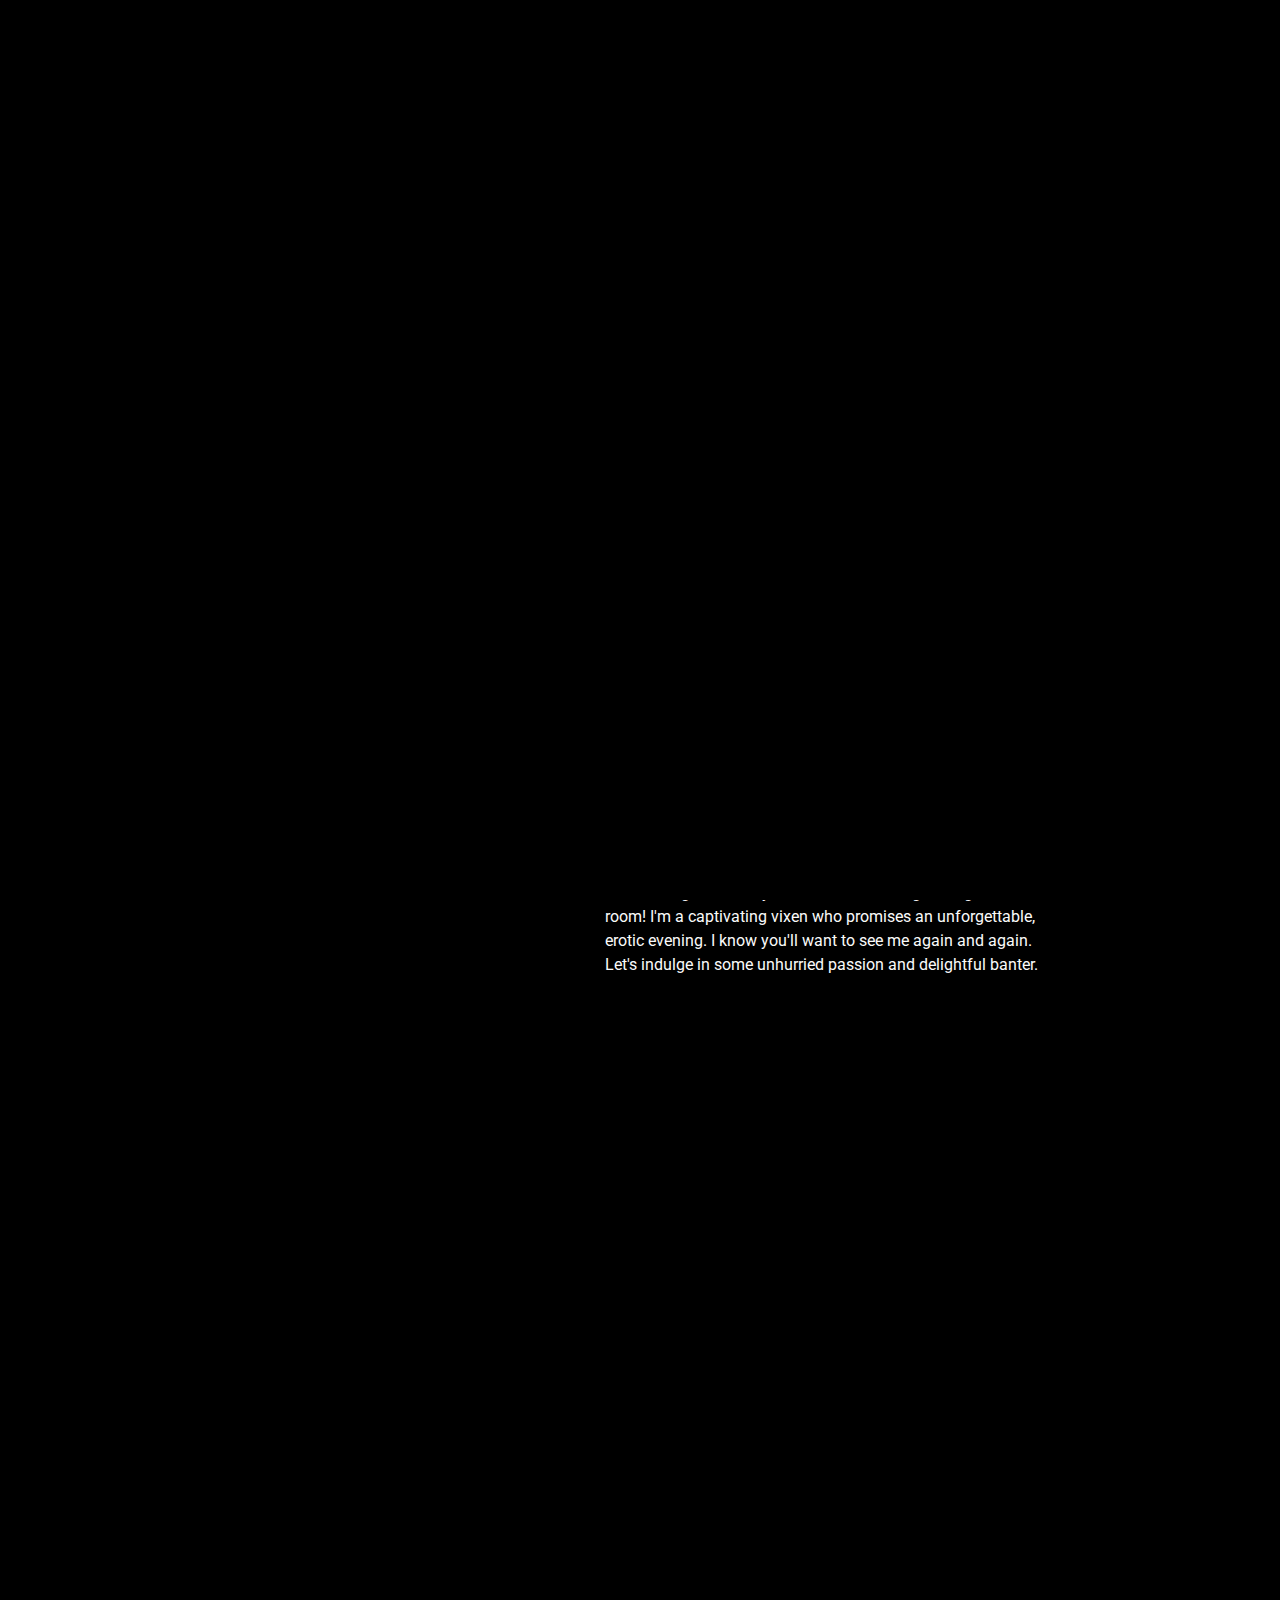
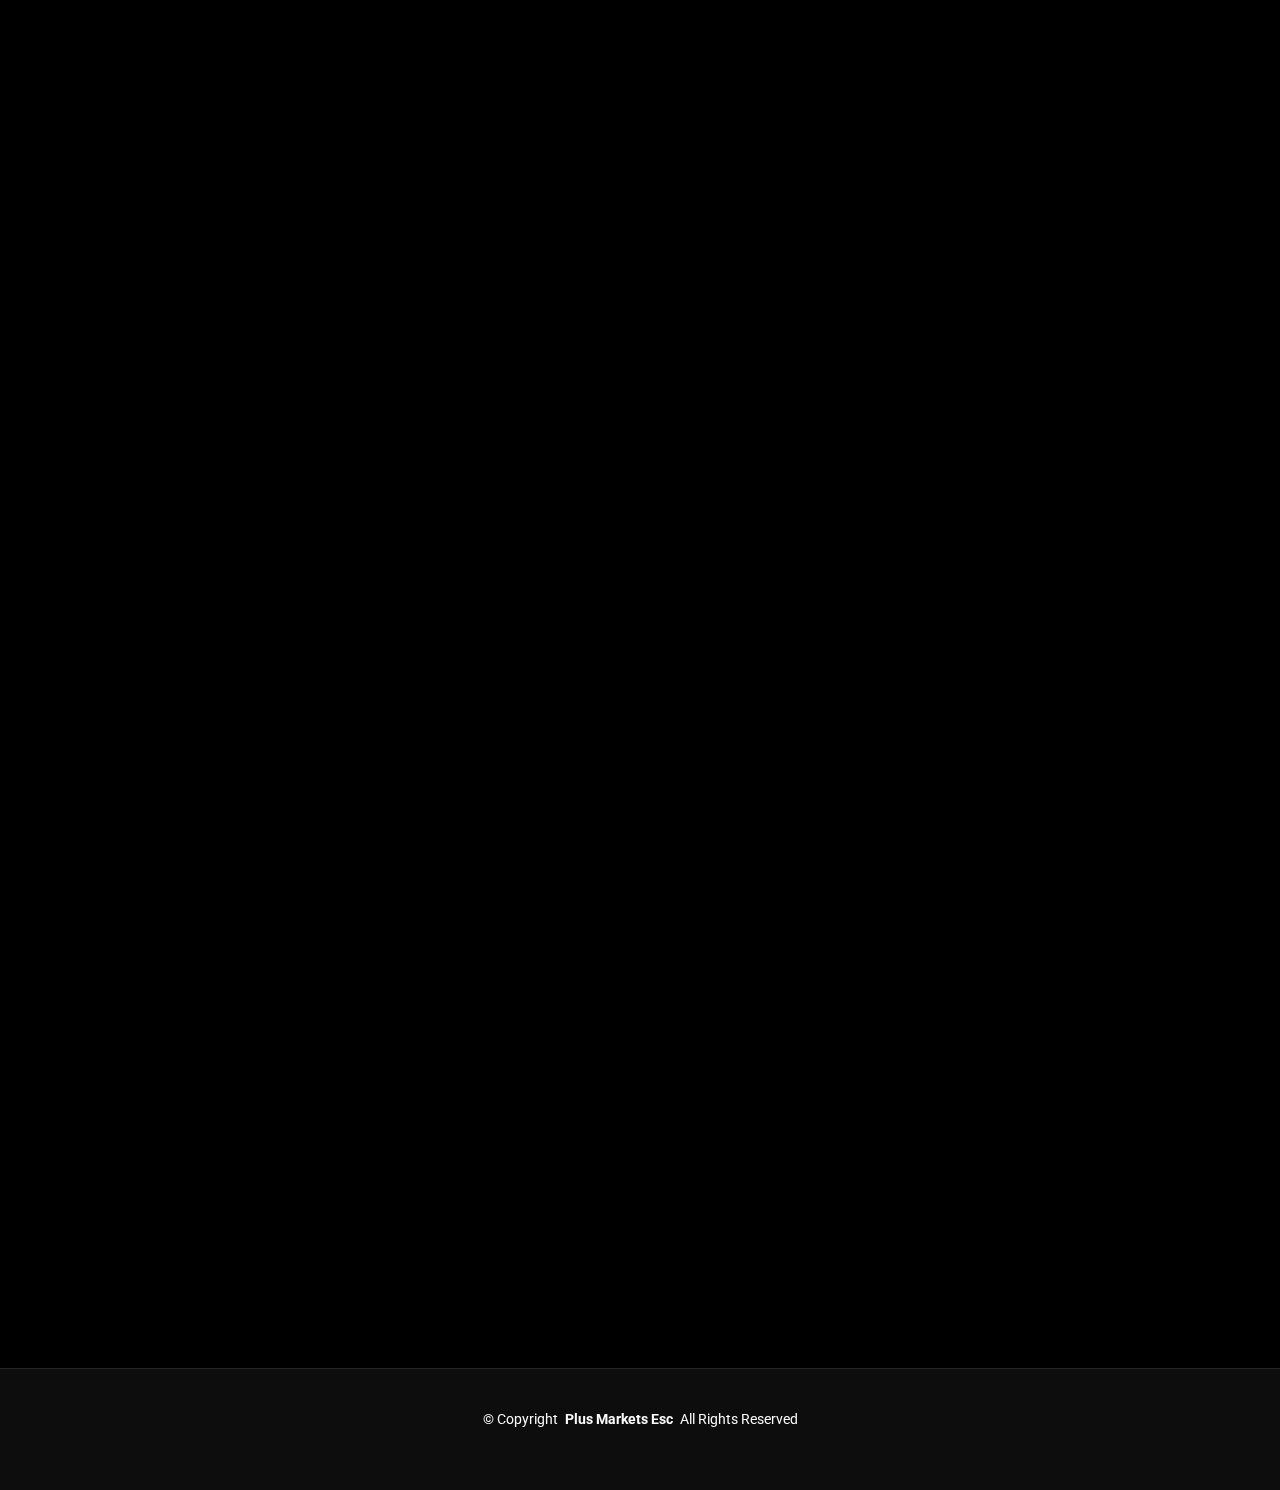
<file: person8.html>
<!DOCTYPE html>
<html lang="en">

<head>
    <meta charset="utf-8">
    <meta content="width=device-width, initial-scale=1.0" name="viewport">
    <title>Name - Plus Markets Esc</title>
    <meta content="" name="description">
    <meta content="" name="keywords">

    <!-- Favicons -->
    <link href="assets/img/favicon.png" rel="icon">
    <link href="assets/img/apple-touch-icon.png" rel="apple-touch-icon">

    <!-- Fonts -->
    <link href="https://fonts.googleapis.com" rel="preconnect">
    <link href="https://fonts.gstatic.com" rel="preconnect" crossorigin>
    <link
        href="https://fonts.googleapis.com/css2?family=Roboto:ital,wght@0,100;0,300;0,400;0,500;0,700;0,900;1,100;1,300;1,400;1,500;1,700;1,900&family=Inter:wght@100;200;300;400;500;600;700;800;900&family=Cardo:ital,wght@0,400;0,700;1,400;1,700&display=swap"
        rel="stylesheet">

    <!-- Vendor CSS Files -->
    <link href="assets/vendor/bootstrap/css/bootstrap.min.css" rel="stylesheet">
    <link href="assets/vendor/bootstrap-icons/bootstrap-icons.css" rel="stylesheet">
    <link href="assets/vendor/aos/aos.css" rel="stylesheet">
    <link href="assets/vendor/glightbox/css/glightbox.min.css" rel="stylesheet">
    <link href="assets/vendor/swiper/swiper-bundle.min.css" rel="stylesheet">

    <!-- Main CSS File -->
    <link href="assets/css/main.css" rel="stylesheet">

    <script src="assets/js/populate-phone-numbers.js"></script>
    <script src="assets/js/populate-person-data.js"></script>
    <script>
        // Call the function to fetch and update data when the window loads
        window.onload = fetchAndUpdatePersonData('person8.json');
        window.onload = fetchAndUpdatePersonPriceList();
    </script>
</head>

<body class="about-page">

    <!-- Navbar -->
    <header id="header" class="header d-flex align-items-center sticky-top">
        <div class="container-fluid position-relative d-flex align-items-center justify-content-between">

            <a href="index.html" class="logo d-flex align-items-center me-auto me-xl-0">
                <!-- Uncomment the line below if you also wish to use an image logo -->
                <!-- <img src="assets/img/logo.png" alt=""> -->
                <i class="bi bi-arrow-through-heart"></i>
                <h1 class="sitename">Plus Markets Esc</h1>
            </a>

            <nav id="navmenu" class="navmenu">
                <ul>
                    <li><a href="index.html">Home<br></a></li>
                    <li><a href="escort.html">Escort</a></li>
                    <li class="phone1"><a href="tel:"><i class="bi bi-telephone"></i> </a></li>
                    <li class="phone2"><a href="tel:"><i class="bi bi-telephone"></i> </a></li>
                    <li class="phone3"><a href="tel:"><i class="bi bi-telephone"></i> </a></li>
                </ul>
                <i class="mobile-nav-toggle d-xl-none bi bi-list"></i>
            </nav>

            <div class="header-social-links">
            </div>

        </div>
    </header>

    <main class="main">

        <!-- Page Title -->
        <div class="page-title" data-aos="fade">
            <nav class="breadcrumbs">
                <div class="container">
                    <ol>
                        <li><a href="index.html">Home</a></li>
                        <li class="current">Name</li>
                    </ol>
                </div>
            </nav>
        </div><!-- End Page Title -->

        <!-- About Section -->
        <section id="about" class="about section">

            <div class="container" data-aos="fade-up" data-aos-delay="100">

                <div class="row gy-4 justify-content-center">
                    <div class="col-lg-4">
                        <img src="assets/img/person8/img4.jpg" class="img-fluid" alt="">
                    </div>
                    <div class="col-lg-5 content">
                        <h1 class="person-name"></h1>
                        <div class="row">
                            <div class="col-6">
                                <ul>
                                    <li>
                                        <i class="bi bi-chevron-right"></i> <strong>AGE:</strong>
                                    </li>
                                    <li>
                                        <i class="bi bi-chevron-right"></i> <strong>NATIONALITY:</strong>
                                    </li>
                                    <li>
                                        <i class="bi bi-chevron-right"></i> <strong>HEIGHT:</strong>
                                    </li>
                                    <li>
                                        <i class="bi bi-chevron-right"></i> <strong>HAIR COLOUR:</strong>
                                    </li>
                                    <li>
                                        <i class="bi bi-chevron-right"></i> <strong>BUST SIZE:</strong>
                                    </li>
                                    <li>
                                        <i class="bi bi-chevron-right"></i> <strong>AVAILABILITY:</strong>
                                    </li>
                                    <li>
                                        <i class="bi bi-chevron-right"></i> <strong>ACCOMMODATE:</strong>
                                    </li>
                                </ul>
                            </div>
                            <div class="col-6">
                                <ul>
                                    <li class="age">
                                        <span></span>
                                    </li>
                                    <li class="nationality">
                                        <span></span>
                                    </li>
                                    <li class="height">
                                        <span></span>
                                    </li>
                                    <li class="hair-colour">
                                        <span></span>
                                    </li>
                                    <li class="bust-size">
                                        <span></span>
                                    </li>
                                    <li class="availability">
                                        <span></span>
                                    </li>
                                    <li class="accommodate">
                                        <span></span>
                                    </li>
                                </ul>
                            </div>
                        </div>
                        <p class="ty-3">BOOKING - PLEASE MEET AT VEHICLE TO MEET ME WHEN I ARRIVE</p>
                        <p class="py-3 person-description">
                            I'm an alluring British exotic dancer with a stunning figure Petite and full of energy,
                            I
                            adore dressing up in a naughty secretary
                            outfit and even have a sexy bunny costume to spice things up! My collection of lingerie
                            is
                            extensive and ready to impress.

                            I don`t drink, but that means I`m fully focused on keeping you entertained all night
                            long.
                            Boredom is not an option with me, I assure you!

                            I'm eloquent with a delightful northern accent and have a playful personality. Get to
                            know
                            me well enough during our time together, and you'll find I'm the naughtiest girl in the
                            room!

                            I'm a captivating vixen who promises an unforgettable, erotic evening. I know you'll
                            want to
                            see me again and again. Let's indulge in some unhurried passion and delightful banter.
                        </p>
                    </div>
                </div>

            </div>

        </section><!-- /About Section -->

        <!-- Gallery Section -->
        <section id="gallery" class="gallery section">

            <div class="container-fluid" data-aos="fade-up" data-aos-delay="100">

                <div class="row gy-4 justify-content-center">

                    <div class="col-xl-3 col-lg-4 col-md-6">
                        <div class="gallery-item h-100">
                            <img src="assets/img/person8/img1.jpg" class="img-fluid" alt="">
                            <div class="gallery-links d-flex align-items-center justify-content-center">
                                <a href="assets/img/person8/img1.jpg" class="glightbox preview-link"><i
                                        class="bi bi-arrows-angle-expand"></i></a>
                            </div>
                        </div>
                    </div><!-- End Gallery Item -->

                    <div class="col-xl-3 col-lg-4 col-md-6">
                        <div class="gallery-item h-100">
                            <img src="assets/img/person8/img2.jpg" class="img-fluid" alt="">
                            <div class="gallery-links d-flex align-items-center justify-content-center">
                                <a href="assets/img/person8/img2.jpg" class="glightbox preview-link"><i
                                        class="bi bi-arrows-angle-expand"></i></a>
                            </div>
                        </div>
                    </div><!-- End Gallery Item -->

                    <div class="col-xl-3 col-lg-4 col-md-6">
                        <div class="gallery-item h-100">
                            <img src="assets/img/person8/img3.jpg" class="img-fluid" alt="">
                            <div class="gallery-links d-flex align-items-center justify-content-center">
                                <a href="assets/img/person8/img3.jpg" class="glightbox preview-link"><i
                                        class="bi bi-arrows-angle-expand"></i></a>
                            </div>
                        </div>
                    </div><!-- End Gallery Item -->

                    <div class="col-xl-3 col-lg-4 col-md-6">
                        <div class="gallery-item h-100">
                            <img src="assets/img/person8/img4.jpg" class="img-fluid" alt="">
                            <div class="gallery-links d-flex align-items-center justify-content-center">
                                <a href="assets/img/person8/img4.jpg" class="glightbox preview-link"><i
                                        class="bi bi-arrows-angle-expand"></i></a>
                            </div>
                        </div>
                    </div><!-- End Gallery Item -->

                    <div class="col-xl-3 col-lg-4 col-md-6">
                        <div class="gallery-item h-100">
                            <img src="assets/img/person8/img5.jpg" class="img-fluid" alt="">
                            <div class="gallery-links d-flex align-items-center justify-content-center">
                                <a href="assets/img/person8/img5.jpg" class="glightbox preview-link"><i
                                        class="bi bi-arrows-angle-expand"></i></a>
                            </div>
                        </div>
                    </div><!-- End Gallery Item -->

                </div>

            </div>

        </section><!-- /Gallery Section -->

        <!-- Prices Section -->
        <section id="disclaimer" class="testimonials section">

            <!-- Section Title -->
            <div class="container section-title" data-aos="fade-up">
                <h2></h2>
                <p>Rates</p>
            </div><!-- End Section Title -->

            <div class="container" data-aos="fade-up" data-aos-delay="100">
                <table class="prices-table">
                    <thead>
                        <tr>
                            <th>TIME</th>
                            <th>INCALL</th>
                            <th>OUTCALL</th>
                        </tr>
                    </thead>
                    <tbody id="prices-table-body">
                        <!-- Table body will be populated dynamically -->
                    </tbody>
                </table>
            </div>
        </section><!-- /Disclaimer Section -->

        <!-- Disclaimer Section -->
        <section id="disclaimer" class="testimonials section">

            <!-- Section Title -->
            <div class="container section-title" data-aos="fade-up">
                <h2>ADULTS ONLY DISCLAIMER!</h2>
                <p>Over 18 Only</p>
            </div><!-- End Section Title -->

            <div class="container" data-aos="fade-up" data-aos-delay="100">
                <p>
                    This is a warning to who or whoever enters this website. This site may have EXPLICIT, UNCENSORED
                    material for
                    adults only! By visiting this site, you CONFIRM AND DECLARE that you are a minimum of 18 years old
                    and
                    corresponding to the law(s) in the area or region where you dwell. It is not considered prohibited
                    to read and
                    release material of an adult nature using the internet. If you disagree with anything on this site,
                    PLEASE
                    LEAVE NOW! Birmingham escorts function exclusively as a companionship company and not a sexual
                    service
                    company. Whatever costs stated on this website or on any pages that Plus Markets Esc is on, or on
                    any
                    spoken or
                    published authored communication, amounts to time and companionship exclusively. Whatever is
                    suggested or
                    concluded on a personal level between companion and client is between them and outside of the scope
                    of service
                    offerings we provide.</p>
            </div>
        </section><!-- /Disclaimer Section -->
    </main>

    <footer id="footer" class="footer">

        <div class="container">
            <div class="copyright text-center ">
                <p>© <span>Copyright</span> <strong class="px-1 sitename">Plus Markets Esc</strong> <span>All Rights
                        Reserved</span>
                </p>
            </div>
            <div class="social-links d-flex justify-content-center">
            </div>
        </div>

    </footer>

    <!-- Scroll Top -->
    <a href="#" id="scroll-top" class="scroll-top d-flex align-items-center justify-content-center">
        <i class="bi bi-arrow-up-short"></i>
    </a>

    <!-- Preloader -->
    <div id="preloader">
        <div class="line"></div>
    </div>

    <!-- Vendor JS Files -->
    <script src="assets/vendor/bootstrap/js/bootstrap.bundle.min.js"></script>

    <script src="assets/vendor/aos/aos.js"></script>
    <script src="assets/vendor/glightbox/js/glightbox.min.js"></script>
    <script src="assets/vendor/swiper/swiper-bundle.min.js"></script>

    <!-- Main JS File -->
    <script src="assets/js/main.js"></script>

</body>

</html>
</file>
<file: assets/css/main.css>
/* Fonts */
:root {
  --default-font: "Roboto", system-ui, -apple-system, "Segoe UI", Roboto, "Helvetica Neue", Arial, "Noto Sans", "Liberation Sans", sans-serif, "Apple Color Emoji", "Segoe UI Emoji", "Segoe UI Symbol", "Noto Color Emoji";
  --heading-font: "Cardo", sans-serif;
  --nav-font: "Inter", sans-serif;
}

/* Global Colors - The following color variables are used throughout the website. Updating them here will change the color scheme of the entire website */
:root {
  --background-color: #000000;
  /* Background color for the entire website, including individual sections */
  --default-color: #fafafa;
  /* Default color used for the majority of the text content across the entire website */
  --heading-color: #ffffff;
  /* Color for headings, subheadings and title throughout the website */
  --accent-color: #aa0707;
  /* Accent color that represents your brand on the website. It's used for buttons, links, and other elements that need to stand out */
  --contrast-color: #161718;
  /* The contrast color is used for elements when the background color is one of the heading, accent, or default colors. Its purpose is to ensure proper contrast and readability when placed over these more dominant colors */
}

/* Nav Menu Colors - The following color variables are used specifically for the navigation menu. They are separate from the global colors to allow for more customization options */
:root {
  --nav-color: rgba(255, 255, 255, 0.5);
  /* The default color of the main navmenu links */
  --nav-hover-color: #ffffff;
  /* Applied to main navmenu links when they are hovered over or active */
  --nav-dropdown-background-color: #161718;
  /* Used as the background color for dropdown items that appear when hovering over primary navigation items */
  --nav-dropdown-color: rgba(255, 255, 255, 0.5);
  /* Used for navigation links of the dropdown items in the navigation menu. */
  --nav-dropdown-hover-color: #ffffff;
  /* Similar to --nav-hover-color, this color is applied to dropdown navigation links when they are hovered over. */
}

/* Smooth scroll */
:root {
  scroll-behavior: smooth;
}

/*--------------------------------------------------------------
# General
--------------------------------------------------------------*/
body {
  color: var(--default-color);
  background-color: var(--background-color);
  font-family: var(--default-font);
}

a {
  color: var(--accent-color);
  text-decoration: none;
  transition: 0.3s;
}

a:hover {
  color: color-mix(in srgb, var(--accent-color), transparent 25%);
  text-decoration: none;
}

h1,
h2,
h3,
h4,
h5,
h6 {
  color: var(--heading-color);
  font-family: var(--heading-font);
}

/*--------------------------------------------------------------
# Global Header
--------------------------------------------------------------*/
.header {
  color: var(--default-color);
  background-color: var(--background-color);
  padding: 20px 0;
  transition: all 0.5s;
  z-index: 997;
}

.header .logo {
  line-height: 1;
}

.header .logo img {
  max-height: 36px;
  margin-right: 8px;
}

.header .logo h1 {
  font-size: 32px;
  margin: 0;
  font-weight: 400;
  color: var(--heading-color);
}

.header .logo i {
  font-size: 28px;
  margin-right: 6px;
}

.header .header-social-links {
  padding-right: 250px;
}

.header .header-social-links a {
  color: color-mix(in srgb, var(--default-color), transparent 40%);
  padding-left: 6px;
  display: inline-block;
  transition: 0.3s;
  font-size: 16px;
}

.header .header-social-links a:hover {
  color: var(--accent-color);
}

.header .header-social-links a i {
  line-height: 0px;
}

@media (max-width: 1200px) {
  .header .logo {
    order: 1;
  }

  .header .logo h1 {
    font-size: 26px;
  }

  .header .logo i {
    font-size: 20px;
  }

  .header .header-social-links {
    order: 2;
  }

  .header .header-social-links a {
    font-size: 16px;
  }

  .header .navmenu {
    order: 3;
  }
}

.scrolled .header {
  box-shadow: 0px 0 18px color-mix(in srgb, var(--default-color), transparent 85%);
}

/*--------------------------------------------------------------
# Navigation Menu
--------------------------------------------------------------*/
/* Navmenu - Desktop */
@media (min-width: 1200px) {
  .navmenu {
    padding: 0;
  }

  .navmenu ul {
    margin: 0;
    padding: 0;
    display: flex;
    list-style: none;
    align-items: center;
  }

  .navmenu li {
    position: relative;
  }

  .navmenu a,
  .navmenu a:focus {
    color: var(--nav-color);
    padding: 18px 15px;
    font-size: 14px;
    font-family: var(--nav-font);
    font-weight: 400;
    display: flex;
    align-items: center;
    justify-content: space-between;
    white-space: nowrap;
    transition: 0.3s;
    text-transform: uppercase;
    letter-spacing: 1px;
  }

  .navmenu a i,
  .navmenu a:focus i {
    font-size: 12px;
    line-height: 0;
    margin-left: 5px;
    transition: 0.3s;
  }

  .navmenu li:last-child a {
    padding-right: 0;
  }

  .navmenu li:hover>a,
  .navmenu .active,
  .navmenu .active:focus {
    color: var(--nav-hover-color);
  }

  .navmenu .dropdown ul {
    margin: 0;
    padding: 10px 0;
    background: var(--nav-dropdown-background-color);
    display: block;
    position: absolute;
    visibility: hidden;
    left: 14px;
    top: 130%;
    opacity: 0;
    transition: 0.3s;
    border-radius: 4px;
    z-index: 99;
  }

  .navmenu .dropdown ul li {
    min-width: 200px;
  }

  .navmenu .dropdown ul a {
    padding: 10px 20px;
    font-size: 15px;
    text-transform: none;
    color: var(--nav-dropdown-color);
  }

  .navmenu .dropdown ul a i {
    font-size: 12px;
  }

  .navmenu .dropdown ul a:hover,
  .navmenu .dropdown ul .active:hover,
  .navmenu .dropdown ul li:hover>a {
    color: var(--nav-dropdown-hover-color);
  }

  .navmenu .dropdown:hover>ul {
    opacity: 1;
    top: 100%;
    visibility: visible;
  }

  .navmenu .dropdown .dropdown ul {
    top: 0;
    left: -90%;
    visibility: hidden;
  }

  .navmenu .dropdown .dropdown:hover>ul {
    opacity: 1;
    top: 0;
    left: -100%;
    visibility: visible;
  }
}

/* Navmenu - Mobile */
@media (max-width: 1199px) {
  .mobile-nav-toggle {
    color: var(--nav-color);
    font-size: 28px;
    line-height: 0;
    margin-right: 10px;
    cursor: pointer;
    transition: color 0.3s;
  }

  .navmenu {
    padding: 0;
    z-index: 9997;
  }

  .navmenu ul {
    display: none;
    position: absolute;
    inset: 60px 20px 20px 20px;
    padding: 10px 0;
    margin: 0;
    border-radius: 6px;
    background-color: var(--nav-dropdown-background-color);
    overflow-y: auto;
    transition: 0.3s;
    z-index: 9998;
    box-shadow: 0px 0px 30px color-mix(in srgb, var(--default-color), transparent 90%);
  }

  .navmenu a,
  .navmenu a:focus {
    color: var(--nav-dropdown-color);
    padding: 10px 20px;
    font-family: var(--nav-font);
    font-size: 17px;
    font-weight: 500;
    display: flex;
    align-items: center;
    justify-content: space-between;
    white-space: nowrap;
    transition: 0.3s;
  }

  .navmenu a i,
  .navmenu a:focus i {
    font-size: 12px;
    line-height: 0;
    margin-left: 5px;
    width: 30px;
    height: 30px;
    display: flex;
    align-items: center;
    justify-content: center;
    border-radius: 50%;
    transition: 0.3s;
    background-color: color-mix(in srgb, var(--accent-color), transparent 90%);
  }

  .navmenu a i:hover,
  .navmenu a:focus i:hover {
    background-color: var(--accent-color);
    color: var(--contrast-color);
  }

  .navmenu a:hover,
  .navmenu .active,
  .navmenu .active:focus {
    color: var(--nav-dropdown-hover-color);
  }

  .navmenu .active i,
  .navmenu .active:focus i {
    background-color: var(--accent-color);
    color: var(--contrast-color);
    transform: rotate(180deg);
  }

  .navmenu .dropdown ul {
    position: static;
    display: none;
    z-index: 99;
    padding: 10px 0;
    margin: 10px 20px;
    background-color: var(--nav-dropdown-background-color);
    border: 1px solid color-mix(in srgb, var(--default-color), transparent 90%);
    box-shadow: none;
    transition: all 0.5s ease-in-out;
  }

  .navmenu .dropdown ul ul {
    background-color: rgba(33, 37, 41, 0.1);
  }

  .navmenu .dropdown>.dropdown-active {
    display: block;
    background-color: rgba(33, 37, 41, 0.03);
  }

  .mobile-nav-active {
    overflow: hidden;
  }

  .mobile-nav-active .mobile-nav-toggle {
    color: #fff;
    position: absolute;
    font-size: 32px;
    top: 15px;
    right: 15px;
    margin-right: 0;
    z-index: 9999;
  }

  .mobile-nav-active .navmenu {
    position: fixed;
    overflow: hidden;
    inset: 0;
    background: rgba(33, 37, 41, 0.8);
    transition: 0.3s;
  }

  .mobile-nav-active .navmenu>ul {
    display: block;
  }
}

/*--------------------------------------------------------------
# Global Footer
--------------------------------------------------------------*/
.footer {
  --background-color: color-mix(in srgb, var(--default-color), transparent 95%);
  border-top: 1px solid color-mix(in srgb, var(--default-color), transparent 90%);
  color: var(--default-color);
  background-color: var(--background-color);
  font-size: 14px;
  padding: 40px 0;
  position: relative;
}

.footer .copyright p {
  margin-bottom: 0;
}

.footer .social-links {
  margin-top: 20px;
}

.footer .social-links a {
  display: flex;
  align-items: center;
  justify-content: center;
  width: 40px;
  height: 40px;
  border-radius: 50%;
  border: 1px solid color-mix(in srgb, var(--default-color), transparent 50%);
  font-size: 16px;
  color: color-mix(in srgb, var(--default-color), transparent 50%);
  margin: 0 5px;
  transition: 0.3s;
}

.footer .social-links a:hover {
  color: var(--accent-color);
  border-color: var(--accent-color);
}

.footer .credits {
  margin-top: 10px;
  font-size: 13px;
  text-align: center;
}

/*--------------------------------------------------------------
# Preloader
--------------------------------------------------------------*/
#preloader {
  display: flex;
  position: fixed;
  inset: 0;
  width: 100%;
  height: 100vh;
  z-index: 99999;
}

#preloader:before,
#preloader:after {
  content: "";
  background-color: #000000;
  position: absolute;
  inset: 0;
  width: 50%;
  height: 100%;
  transition: all 0.3s ease 0s;
  z-index: -1;
}

#preloader:after {
  left: auto;
  right: 0;
}

#preloader .line {
  position: relative;
  overflow: hidden;
  margin: auto;
  width: 1px;
  height: 280px;
  transition: all 0.8s ease 0s;
}

#preloader .line:before {
  content: "";
  position: absolute;
  background-color: #ffffff;
  left: 0;
  top: 50%;
  width: 1px;
  height: 0%;
  transform: translateY(-50%);
  animation: lineincrease 1000ms ease-in-out 0s forwards;
}

#preloader .line:after {
  content: "";
  position: absolute;
  background-color: color-mix(in srgb, var(--default-color), transparent 95%);
  left: 0;
  top: 0;
  width: 1px;
  height: 100%;
  transform: translateY(-100%);
  animation: linemove 1200ms linear 0s infinite;
  animation-delay: 2000ms;
}

#preloader.loaded .line {
  opacity: 0;
  height: 100% !important;
}

#preloader.loaded .line:after {
  opacity: 0;
}

#preloader.loaded:before,
#preloader.loaded:after {
  animation: preloaderfinish 300ms ease-in-out 500ms forwards;
}

@keyframes lineincrease {
  0% {
    height: 0%;
  }

  100% {
    height: 100%;
  }
}

@keyframes linemove {
  0% {
    transform: translateY(200%);
  }

  100% {
    transform: translateY(-100%);
  }
}

@keyframes preloaderfinish {
  0% {
    width: 5 0%;
  }

  100% {
    width: 0%;
  }
}

/*--------------------------------------------------------------
# Scroll Top Button
--------------------------------------------------------------*/
.scroll-top {
  position: fixed;
  visibility: hidden;
  opacity: 0;
  right: 15px;
  bottom: -15px;
  z-index: 99999;
  background-color: var(--accent-color);
  width: 44px;
  height: 44px;
  border-radius: 50px;
  transition: all 0.4s;
}

.scroll-top i {
  font-size: 24px;
  color: var(--default-color);
  line-height: 0;
}

.scroll-top:hover {
  background-color: color-mix(in srgb, var(--accent-color), transparent 20%);
}

.scroll-top.active {
  visibility: visible;
  opacity: 1;
  bottom: 15px;
}

/*--------------------------------------------------------------
# Disable aos animation delay on mobile devices
--------------------------------------------------------------*/
@media screen and (max-width: 768px) {
  [data-aos-delay] {
    transition-delay: 0 !important;
  }
}

/*--------------------------------------------------------------
# Global Page Titles & Breadcrumbs
--------------------------------------------------------------*/
.page-title {
  color: var(--default-color);
  background-color: var(--background-color);
  position: relative;
}

.page-title .heading {
  padding: 80px 0;
  border-top: 1px solid color-mix(in srgb, var(--default-color), transparent 90%);
}

.page-title .heading h1 {
  font-size: 64px;
  font-weight: 400;
}

.page-title .heading .cta-btn {
  color: var(--default-color);
  background: var(--accent-color);
  font-weight: 400;
  font-size: 14px;
  display: inline-block;
  margin-top: 20px;
  padding: 12px 40px;
  border-radius: 4px;
  transition: 0.5s;
  text-transform: uppercase;
  letter-spacing: 1px;
}

.page-title .heading .cta-btn:hover {
  background-color: color-mix(in srgb, var(--accent-color) 90%, white 10%);
}

.page-title nav {
  background-color: color-mix(in srgb, var(--default-color), transparent 90%);
  padding: 20px 0;
}

.page-title nav ol {
  display: flex;
  flex-wrap: wrap;
  list-style: none;
  margin: 0;
  font-size: 16px;
  font-weight: 600;
}

.page-title nav ol li+li {
  padding-left: 10px;
}

.page-title nav ol li+li::before {
  content: "/";
  display: inline-block;
  padding-right: 10px;
  color: color-mix(in srgb, var(--default-color), transparent 70%);
}

/*--------------------------------------------------------------
# Global Sections
--------------------------------------------------------------*/
section,
.section {
  color: var(--default-color);
  background-color: var(--background-color);
  padding: 60px 0;
  scroll-margin-top: 100px;
  overflow: clip;
}

@media (max-width: 1199px) {

  section,
  .section {
    scroll-margin-top: 66px;
  }
}

/*--------------------------------------------------------------
# Global Section Titles
--------------------------------------------------------------*/
.section-title {
  padding-bottom: 60px;
  position: relative;
}

.section-title h2 {
  font-size: 14px;
  font-weight: 400;
  padding: 0;
  line-height: 1px;
  margin: 0;
  letter-spacing: 1.5px;
  text-transform: uppercase;
  color: color-mix(in srgb, var(--default-color), transparent 50%);
  position: relative;
  font-family: var(--default-font);
}

.section-title h2::after {
  content: "";
  width: 120px;
  height: 1px;
  display: inline-block;
  background: var(--accent-color);
  margin: 4px 10px;
}

.section-title p {
  color: var(--heading-color);
  margin: 0;
  font-size: 36px;
  font-weight: 400;
  font-family: var(--heading-font);
}

/*--------------------------------------------------------------
# Hero Section
--------------------------------------------------------------*/
.hero {
  --default-color: #ffffff;
  --background-color: #000000;
  --heading-color: #ffffff;
  --contrast-color: #ffffff;
  width: 100%;
  min-height: 30vh;
  position: relative;
  padding: 120px 0 60px 0;
  display: flex;
  align-items: center;
}

.hero h2 {
  margin: 0 0 10px 0;
  font-size: 38px;
  font-weight: 700;
}

.hero h2 .underlight {
  position: relative;
  z-index: 1;
  padding: 0 5px;
  display: inline-block;
}

.hero h2 .underlight:before {
  content: "";
  position: absolute;
  height: 50%;
  bottom: 0;
  left: 0;
  right: 0;
  background: var(--accent-color);
  z-index: -1;
}

.hero p {
  color: color-mix(in srgb, var(--default-color), transparent 30%);
  margin-bottom: 30px;
  font-size: 18px;
}

@media (max-width: 768px) {
  .hero h2 {
    font-size: 32px;
  }
}

.hero .btn-get-started {
  color: var(--contrast-color);
  background: var(--accent-color);
  font-weight: 400;
  font-size: 14px;
  display: inline-block;
  padding: 12px 40px;
  border-radius: 4px;
  transition: 0.5s;
  text-transform: uppercase;
  letter-spacing: 1px;
}

.hero .btn-get-started:hover {
  background-color: color-mix(in srgb, var(--accent-color) 90%, white 10%);
}

/*--------------------------------------------------------------
# Gallery Section
--------------------------------------------------------------*/
.gallery .gallery-item {
  position: relative;
  overflow: hidden;
  border-radius: 10px;
}

.gallery .gallery-item img {
  transition: 0.3s;
}

.gallery .gallery-links {
  position: absolute;
  inset: 0;
  opacity: 0;
  transition: all ease-in-out 0.3s;
  background: rgba(0, 0, 0, 0.6);
  z-index: 3;
}

.gallery .gallery-links .preview-link,
.gallery .gallery-links .details-link {
  font-size: 20px;
  color: rgba(255, 255, 255, 0.5);
  transition: 0.3s;
  line-height: 1.2;
  margin: 30px 8px 0 8px;
}

.gallery .gallery-links .preview-link:hover,
.gallery .gallery-links .details-link:hover {
  color: #ffffff;
}

.gallery .gallery-links .details-link {
  font-size: 30px;
  line-height: 0;
}

.gallery .gallery-item:hover .gallery-links {
  opacity: 1;
}

.gallery .gallery-item:hover .preview-link,
.gallery .gallery-item:hover .details-link {
  margin-top: 0;
}

.gallery .gallery-item:hover img {
  transform: scale(1.1);
}

.glightbox-clean .gslide-description {
  background: #272727;
}

.glightbox-clean .gslide-title {
  color: rgba(255, 255, 255, 0.8);
  margin: 0;
}

/*--------------------------------------------------------------
# About Section
--------------------------------------------------------------*/
.about .content h2 {
  font-weight: 700;
  font-size: 24px;
}

.about .content ul {
  list-style: none;
  padding: 0;
}

.about .content ul li {
  margin-bottom: 20px;
  display: flex;
  align-items: center;
}

.about .content ul strong {
  margin-right: 10px;
}

.about .content ul i {
  font-size: 16px;
  margin-right: 5px;
  color: var(--accent-color);
  line-height: 0;
}

/*--------------------------------------------------------------
# Testimonials Section
--------------------------------------------------------------*/
.testimonials .testimonial-item {
  box-shadow: 0px 0 20px color-mix(in srgb, var(--default-color), transparent 90%);
  box-sizing: content-box;
  padding: 30px;
  margin: 40px 30px;
  min-height: 320px;
  display: flex;
  flex-direction: column;
  text-align: center;
  transition: 0.3s;
}

.testimonials .testimonial-item .stars {
  margin-bottom: 15px;
}

.testimonials .testimonial-item .stars i {
  color: #ffc107;
  margin: 0 1px;
}

.testimonials .testimonial-item .testimonial-img {
  width: 90px;
  border-radius: 50%;
  border: 4px solid var(--background-color);
  margin: 0 auto;
}

.testimonials .testimonial-item h3 {
  font-size: 18px;
  font-weight: bold;
  margin: 10px 0 5px 0;
}

.testimonials .testimonial-item h4 {
  font-size: 14px;
  color: color-mix(in srgb, var(--default-color), transparent 40%);
  margin: 0;
}

.testimonials .testimonial-item p {
  font-style: italic;
  margin: 0 auto 15px auto;
}

.testimonials .swiper-wrapper {
  height: auto;
}

.testimonials .swiper-pagination {
  margin-top: 20px;
  position: relative;
}

.testimonials .swiper-pagination .swiper-pagination-bullet {
  width: 12px;
  height: 12px;
  background-color: color-mix(in srgb, var(--default-color), transparent 85%);
  opacity: 1;
}

.testimonials .swiper-pagination .swiper-pagination-bullet-active {
  background-color: var(--accent-color);
}

.testimonials .swiper-slide {
  opacity: 0.3;
}

@media (max-width: 1199px) {
  .testimonials .swiper-slide-active {
    opacity: 1;
  }

  .testimonials .swiper-pagination {
    margin-top: 0;
  }

  .testimonials .testimonial-item {
    margin: 40px 20px;
  }
}

@media (min-width: 1200px) {
  .testimonials .swiper-slide-next {
    opacity: 1;
    transform: scale(1.12);
  }
}

/*--------------------------------------------------------------
# Gallery Details Section
--------------------------------------------------------------*/
.gallery-details .portfolio-details-slider img {
  width: 100%;
}

.gallery-details .swiper-wrapper {
  height: auto;
}

.gallery-details .swiper-button-prev,
.gallery-details .swiper-button-next {
  width: 48px;
  height: 48px;
}

.gallery-details .swiper-button-prev:after,
.gallery-details .swiper-button-next:after {
  color: rgba(255, 255, 255, 0.8);
  background-color: rgba(0, 0, 0, 0.15);
  font-size: 24px;
  border-radius: 50%;
  width: 48px;
  height: 48px;
  display: flex;
  align-items: center;
  justify-content: center;
  transition: 0.3s;
}

.gallery-details .swiper-button-prev:hover:after,
.gallery-details .swiper-button-next:hover:after {
  background-color: rgba(0, 0, 0, 0.3);
}

@media (max-width: 575px) {

  .gallery-details .swiper-button-prev,
  .gallery-details .swiper-button-next {
    display: none;
  }
}

.gallery-details .swiper-pagination {
  margin-top: 20px;
  position: relative;
}

.gallery-details .swiper-pagination .swiper-pagination-bullet {
  width: 10px;
  height: 10px;
  background-color: color-mix(in srgb, var(--default-color), transparent 85%);
  opacity: 1;
}

.gallery-details .swiper-pagination .swiper-pagination-bullet-active {
  background-color: var(--accent-color);
}

.gallery-details .portfolio-info h3 {
  font-size: 22px;
  font-weight: 700;
  margin-bottom: 20px;
  padding-bottom: 20px;
  position: relative;
}

.gallery-details .portfolio-info h3:after {
  content: "";
  position: absolute;
  display: block;
  width: 50px;
  height: 3px;
  background: var(--accent-color);
  left: 0;
  bottom: 0;
}

.gallery-details .portfolio-info ul {
  list-style: none;
  padding: 0;
  font-size: 15px;
}

.gallery-details .portfolio-info ul li {
  display: flex;
  flex-direction: column;
  padding-bottom: 15px;
}

.gallery-details .portfolio-info ul strong {
  text-transform: uppercase;
  font-weight: 400;
  color: color-mix(in srgb, var(--default-color), transparent 50%);
  font-size: 14px;
}

.gallery-details .portfolio-info .btn-visit {
  padding: 8px 40px;
  background: var(--accent-color);
  color: var(--contrast-color);
  border-radius: 50px;
  transition: 0.3s;
}

.gallery-details .portfolio-info .btn-visit:hover {
  background: color-mix(in srgb, var(--accent-color), transparent 20%);
}

.gallery-details .portfolio-description h2 {
  font-size: 26px;
  font-weight: 700;
  margin-bottom: 20px;
}

.gallery-details .portfolio-description p {
  padding: 0;
}

.gallery-details .portfolio-description .testimonial-item {
  padding: 30px 30px 0 30px;
  position: relative;
  background: color-mix(in srgb, var(--default-color), transparent 97%);
  margin-bottom: 50px;
}

.gallery-details .portfolio-description .testimonial-item .testimonial-img {
  width: 90px;
  border-radius: 50px;
  border: 6px solid var(--background-color);
  float: left;
  margin: 0 10px 0 0;
}

.gallery-details .portfolio-description .testimonial-item h3 {
  font-size: 18px;
  font-weight: bold;
  margin: 15px 0 5px 0;
  padding-top: 20px;
}

.gallery-details .portfolio-description .testimonial-item h4 {
  font-size: 14px;
  color: #6c757d;
  margin: 0;
}

.gallery-details .portfolio-description .testimonial-item .quote-icon-left,
.gallery-details .portfolio-description .testimonial-item .quote-icon-right {
  color: color-mix(in srgb, var(--accent-color), transparent 50%);
  font-size: 26px;
  line-height: 0;
}

.gallery-details .portfolio-description .testimonial-item .quote-icon-left {
  display: inline-block;
  left: -5px;
  position: relative;
}

.gallery-details .portfolio-description .testimonial-item .quote-icon-right {
  display: inline-block;
  right: -5px;
  position: relative;
  top: 10px;
  transform: scale(-1, -1);
}

.gallery-details .portfolio-description .testimonial-item p {
  font-style: italic;
  margin: 0 0 15px 0 0 0;
  padding: 0;
}

/*--------------------------------------------------------------
# Services Section
--------------------------------------------------------------*/
.services .service-item {
  background-color: var(--contrast-color);
  padding: 50px 30px;
  transition: all 0.3s ease-in-out;
  height: 100%;
  position: relative;
  z-index: 1;
}

.services .service-item:before {
  content: "";
  position: absolute;
  background: var(--accent-color);
  inset: 100% 0 0 0;
  transition: all 0.3s;
  z-index: -1;
}

.services .service-item .icon {
  margin-bottom: 15px;
}

.services .service-item .icon i {
  color: var(--default-color);
  background-color: var(--accent-color);
  font-size: 24px;
  width: 56px;
  height: 56px;
  display: flex;
  align-items: center;
  justify-content: center;
  border-radius: 50%;
  transition: ease-in-out 0.3s;
}

.services .service-item h4 {
  font-weight: 700;
  margin-bottom: 15px;
  font-size: 20px;
  font-family: var(--default-font);
}

.services .service-item h4 a {
  color: var(--heading-color);
  transition: ease-in-out 0.3s;
}

.services .service-item p {
  line-height: 24px;
  font-size: 14px;
  margin-bottom: 0;
  transition: ease-in-out 0.3s;
}

.services .service-item:hover h4 a,
.services .service-item:hover p {
  color: var(--default-color);
}

.services .service-item:hover i {
  color: var(--accent-color);
  background-color: var(--default-color);
}

.services .service-item:hover:before {
  background: var(--accent-color);
  inset: 0;
  border-radius: 0px;
}

/*--------------------------------------------------------------
# Pricing Section
--------------------------------------------------------------*/
.pricing .pricing-item {
  --heading-font: var(--default-font);
  border-bottom: 1px dashed color-mix(in srgb, var(--default-color), transparent 60%);
  width: 100%;
  height: 100%;
  padding: 0 0 15px 0;
}

.pricing .pricing-item h3 {
  margin: 0;
  font-size: 18px;
  font-weight: 500;
  color: color-mix(in srgb, var(--default-color), transparent 30%);
}

.pricing .pricing-item h4 {
  margin: 0;
  font-size: 16px;
}

/*--------------------------------------------------------------
# Contact Section
--------------------------------------------------------------*/
.contact .info-wrap {
  margin-bottom: 30px;
}

.contact .info-item i {
  font-size: 20px;
  color: var(--accent-color);
  width: 56px;
  height: 56px;
  display: flex;
  justify-content: center;
  align-items: center;
  transition: all 0.3s ease-in-out;
  border-radius: 50%;
  border: 1px solid color-mix(in srgb, var(--accent-color), transparent 40%);
  margin-right: 15px;
}

.contact .info-item h3 {
  font-size: 18px;
  font-weight: 700;
  margin: 0 0 5px 0;
  font-family: var(--default-font);
}

.contact .info-item p {
  padding: 0;
  margin-bottom: 0;
  font-size: 14px;
}

.contact .info-item:hover i {
  background: var(--accent-color);
  color: var(--contrast-color);
}

@media (max-width: 575px) {
  .contact .php-email-form {
    padding: 20px;
  }
}

.contact .php-email-form .error-message {
  display: none;
  background: #df1529;
  color: #ffffff;
  text-align: left;
  padding: 15px;
  margin-bottom: 24px;
  font-weight: 600;
}

.contact .php-email-form .sent-message {
  display: none;
  color: #ffffff;
  background: #059652;
  text-align: center;
  padding: 15px;
  margin-bottom: 24px;
  font-weight: 600;
}

.contact .php-email-form .loading {
  display: none;
  background: var(--background-color);
  text-align: center;
  padding: 15px;
  margin-bottom: 24px;
}

.contact .php-email-form .loading:before {
  content: "";
  display: inline-block;
  border-radius: 50%;
  width: 24px;
  height: 24px;
  margin: 0 10px -6px 0;
  border: 3px solid var(--accent-color);
  border-top-color: var(--background-color);
  animation: animate-loading 1s linear infinite;
}

.contact .php-email-form input[type=text],
.contact .php-email-form input[type=email],
.contact .php-email-form textarea {
  font-size: 14px;
  padding: 10px 15px;
  box-shadow: none;
  border-radius: 0;
  color: var(--default-color);
  background-color: color-mix(in srgb, var(--default-color), transparent 90%);
  border-color: color-mix(in srgb, var(--default-color), transparent 80%);
}

.contact .php-email-form input[type=text]:focus,
.contact .php-email-form input[type=email]:focus,
.contact .php-email-form textarea:focus {
  border-color: var(--accent-color);
}

.contact .php-email-form input[type=text]::placeholder,
.contact .php-email-form input[type=email]::placeholder,
.contact .php-email-form textarea::placeholder {
  color: color-mix(in srgb, var(--default-color), transparent 70%);
}

.contact .php-email-form button[type=submit] {
  color: var(--default-color);
  background: var(--accent-color);
  font-weight: 400;
  font-size: 14px;
  display: inline-block;
  margin-top: 20px;
  padding: 14px 40px;
  border: 0;
  border-radius: 4px;
  transition: 0.5s;
  text-transform: uppercase;
  letter-spacing: 1px;
}

.contact .php-email-form button[type=submit]:hover {
  background-color: color-mix(in srgb, var(--accent-color) 90%, white 10%);
}

@keyframes animate-loading {
  0% {
    transform: rotate(0deg);
  }

  100% {
    transform: rotate(360deg);
  }
}

.prices-table {
  width: 100%;
  border-collapse: collapse;
}

.prices-table th,
td {
  padding: 8px 12px;
  text-align: left;
  border-bottom: 1px solid #ddd;
}

/*--------------------------------------------------------------
# Starter Section Section
--------------------------------------------------------------*/
</file>
